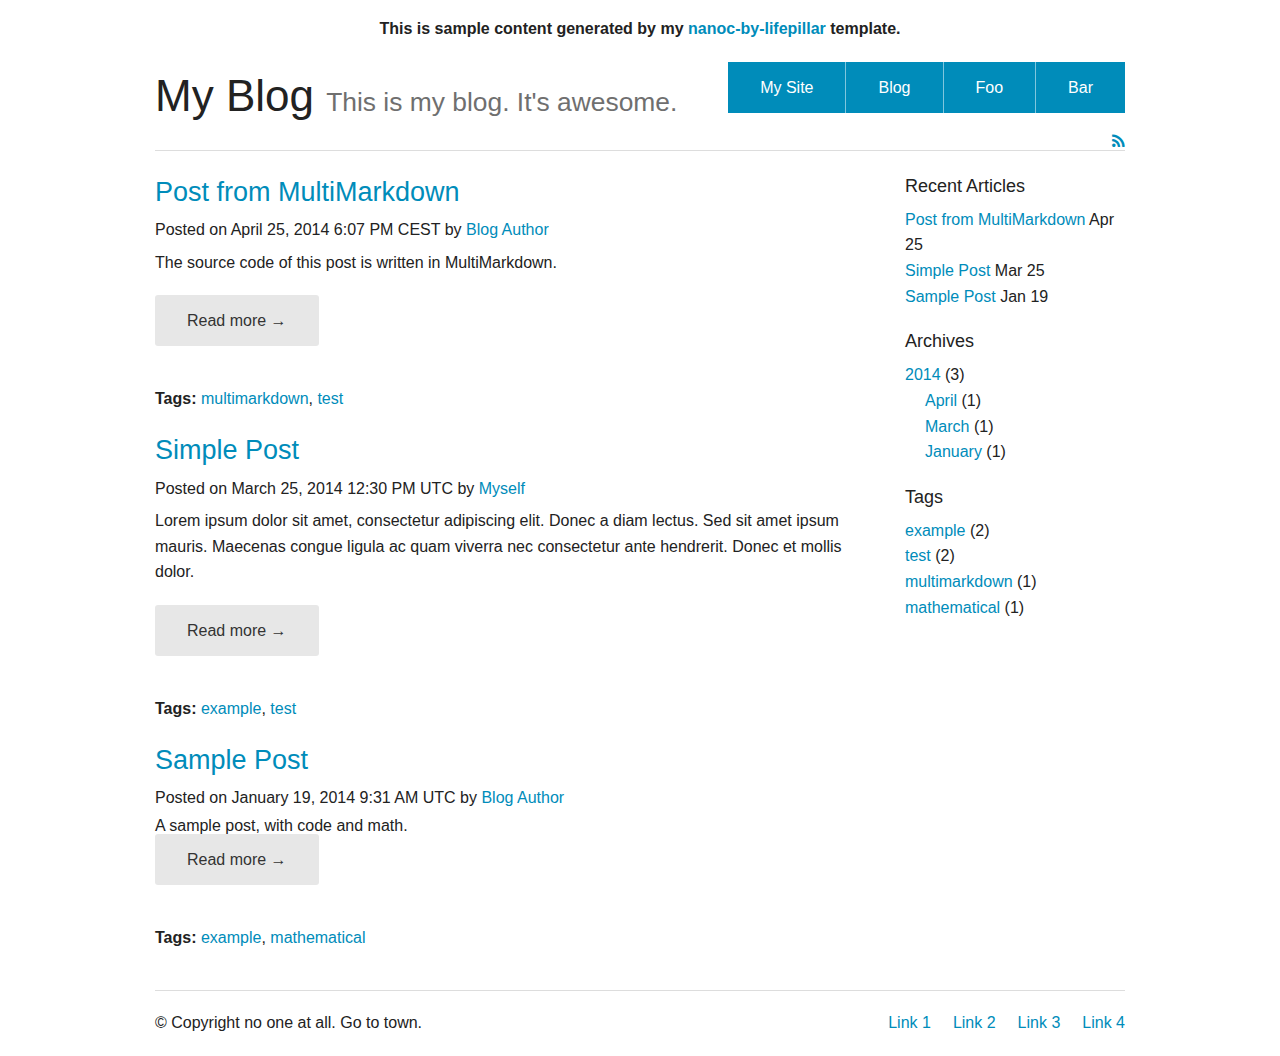
<file: blog/index.html>
<!DOCTYPE html>
<!--[if IE 9]><!DOCTYPE html PUBLIC "-//W3C//DTD HTML 4.0 Transitional//EN" "http://www.w3.org/TR/REC-html40/loose.dtd">
<html class="lt-ie10" lang="en"></html>
 <![endif]--><html class="no-js" lang="en">
<head>
<meta http-equiv="Content-Type" content="text/html; charset=UTF-8">
<meta charset="utf-8">
<meta name="viewport" content="width=device-width, initial-scale=1.0">
<meta name="generator" content="nanoc 3.6.7">
<title>My Site - My Blog</title>
<link rel="stylesheet" href="../css/main.css">
<script src="../javascripts/modernizr.js"></script><link href="../favicon.png" rel="icon" type="image/png">
</head>
<body>
    <div class="row">
  <div class="large-12 columns">
    <p style="text-align:center;padding-top:1em;font-weight:bold;">
      This is sample content generated by my
      <a href="https://github.com/lifepillar/nanoc-by-lifepillar">nanoc-by-lifepillar</a>
      template.
    </p>
  </div>
</div>
 <!-- Remove me! -->

    
    <!-- Nav Bar -->
<div class="row">
  <div class="large-12 columns">
    <div class="nav-bar right">
      <ul class="button-group">
<li><a href="../" class="button">My Site</a></li>
        
        <li><a href="." class="button">Blog</a></li>
        
        <li><a href="#" class="button">Foo</a></li>
        
        <li><a href="#" class="button">Bar</a></li>
        
      </ul>
</div>
    <h1>My Blog <small>This is my blog. It's awesome.</small>
</h1>
    <a class="right" href="feed.xml"><i class="fa fa-rss"></i></a>
    <hr>
</div>
</div>
<!-- End Nav -->

<!-- Main Blog Content -->
<div class="row">
  <div class="large-9 columns">
    
  <article><h3><a href="2014/04/25/multimarkdown-post/">Post from MultiMarkdown</a></h3>

  <h6>
  Posted on <time datetime="2014-04-25">April 25, 2014  6:07 PM CEST</time>
  by <a href="#">Blog Author</a>
</h6>


  <p>The source code of this post is written in MultiMarkdown.</p>



  <p class="readmore"><a class="secondary button radius" href="2014/04/25/multimarkdown-post/">Read more →</a></p>

  
  <p><strong>Tags:</strong> <a href="tags/multimarkdown" rel="tag">multimarkdown</a>, <a href="tags/test" rel="tag">test</a></p>


</article><article><h3><a href="2014/03/25/simple-post/">Simple Post</a></h3>

  <h6>
  Posted on <time datetime="2014-03-25">March 25, 2014 12:30 PM UTC</time>
  by <a href="mailto:github@lifepillar.com">Myself</a>
</h6>


  <p>Lorem ipsum dolor sit amet, consectetur adipiscing elit. Donec a diam lectus.
Sed sit amet ipsum mauris. Maecenas congue ligula ac quam viverra nec
consectetur ante hendrerit. Donec et mollis dolor.</p>



  <p class="readmore"><a class="secondary button radius" href="2014/03/25/simple-post/">Read more →</a></p>

  
  <p><strong>Tags:</strong> <a href="tags/example" rel="tag">example</a>, <a href="tags/test" rel="tag">test</a></p>


</article><article><h3><a href="2014/01/19/sample-post/">Sample Post</a></h3>

  <h6>
  Posted on <time datetime="2014-01-19">January 19, 2014  9:31 AM UTC</time>
  by <a href="#">Blog Author</a>
</h6>


  A sample post, with code and math.

  <p class="readmore"><a class="secondary button radius" href="2014/01/19/sample-post/">Read more →</a></p>

  
  <p><strong>Tags:</strong> <a href="tags/example" rel="tag">example</a>, <a href="tags/mathematical" rel="tag">mathematical</a></p>


</article>
</div>

  <aside class="large-3 columns"><h5>Recent Articles</h5>
<ul class="no-bullet">
<li>
<a href="2014/04/25/multimarkdown-post/">Post from MultiMarkdown</a> <span>Apr 25</span>
</li>
  
    <li>
<a href="2014/03/25/simple-post/">Simple Post</a> <span>Mar 25</span>
</li>
  
    <li>
<a href="2014/01/19/sample-post/">Sample Post</a> <span>Jan 19</span>
</li>
  
</ul>
<h5>Archives</h5>
<ul class="no-bullet">
<li>
<a href="archives/2014">2014</a> (3)
      <ul class="no-bullet">
<li>
<a href="archives/2014/Apr">April</a> (1)</li>
        
          <li>
<a href="archives/2014/Mar">March</a> (1)</li>
        
          <li>
<a href="archives/2014/Jan">January</a> (1)</li>
        
      </ul>
</li>
  
</ul>
<h5>Tags</h5>
<ul class="no-bullet">
<li>
<a href="tags/example/">example</a> (2)</li>
  
    <li>
<a href="tags/test/">test</a> (2)</li>
  
    <li>
<a href="tags/multimarkdown/">multimarkdown</a> (1)</li>
  
    <li>
<a href="tags/mathematical/">mathematical</a> (1)</li>
  
</ul></aside>
</div>
<!-- .row -->

<footer class="row"><div class="large-12 columns">
    <hr>
<div class="row">
      <div class="large-6 columns">
        <p>© Copyright no one at all. Go to town.</p>
      </div>
      <div class="large-6 columns">
        <ul class="inline-list right">
<li><a href="#">Link 1</a></li>
          
            <li><a href="#">Link 2</a></li>
          
            <li><a href="#">Link 3</a></li>
          
            <li><a href="#">Link 4</a></li>
          
        </ul>
</div>
    </div>
  </div>
</footer><script src="../javascripts/all.js"></script>
</body>
</html>
</file>
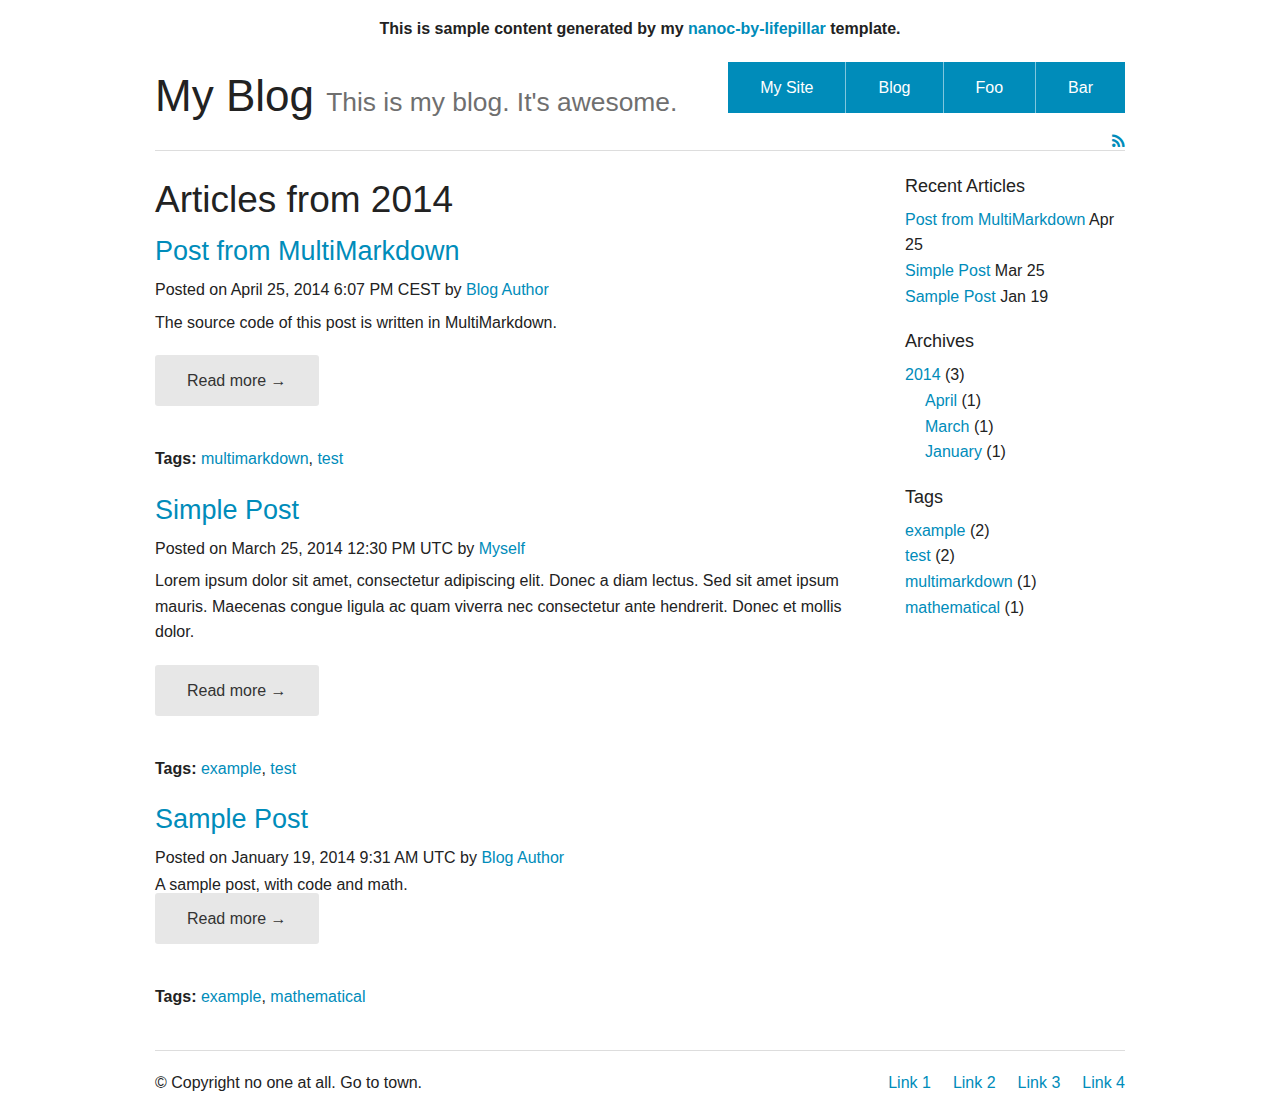
<file: blog/archives/2014/index.html>
<!DOCTYPE html>
<!--[if IE 9]><!DOCTYPE html PUBLIC "-//W3C//DTD HTML 4.0 Transitional//EN" "http://www.w3.org/TR/REC-html40/loose.dtd">
<html class="lt-ie10" lang="en"></html>
 <![endif]--><html class="no-js" lang="en">
<head>
<meta http-equiv="Content-Type" content="text/html; charset=UTF-8">
<meta charset="utf-8">
<meta name="viewport" content="width=device-width, initial-scale=1.0">
<meta name="generator" content="nanoc 3.6.7">
<title>My Site - Articles from 2014</title>
<link rel="stylesheet" href="../../../css/main.css">
<script src="../../../javascripts/modernizr.js"></script><link href="../../../favicon.png" rel="icon" type="image/png">
</head>
<body>
    <div class="row">
  <div class="large-12 columns">
    <p style="text-align:center;padding-top:1em;font-weight:bold;">
      This is sample content generated by my
      <a href="https://github.com/lifepillar/nanoc-by-lifepillar">nanoc-by-lifepillar</a>
      template.
    </p>
  </div>
</div>
 <!-- Remove me! -->

    
    <!-- Nav Bar -->
<div class="row">
  <div class="large-12 columns">
    <div class="nav-bar right">
      <ul class="button-group">
<li><a href="../../../" class="button">My Site</a></li>
        
        <li><a href="../.." class="button">Blog</a></li>
        
        <li><a href="#" class="button">Foo</a></li>
        
        <li><a href="#" class="button">Bar</a></li>
        
      </ul>
</div>
    <h1>My Blog <small>This is my blog. It's awesome.</small>
</h1>
    <a class="right" href="../../feed.xml"><i class="fa fa-rss"></i></a>
    <hr>
</div>
</div>
<!-- End Nav -->

<!-- Main Blog Content -->
<div class="row">
  <div class="large-9 columns">
    <h2>Articles from 2014</h2>


  <article><h3><a href="../../2014/04/25/multimarkdown-post/">Post from MultiMarkdown</a></h3>

  <h6>
  Posted on <time datetime="2014-04-25">April 25, 2014  6:07 PM CEST</time>
  by <a href="#">Blog Author</a>
</h6>


  <p>The source code of this post is written in MultiMarkdown.</p>



  <p class="readmore"><a class="secondary button radius" href="../../2014/04/25/multimarkdown-post/">Read more →</a></p>

  
  <p><strong>Tags:</strong> <a href="../../tags/multimarkdown" rel="tag">multimarkdown</a>, <a href="../../tags/test" rel="tag">test</a></p>


</article><article><h3><a href="../../2014/03/25/simple-post/">Simple Post</a></h3>

  <h6>
  Posted on <time datetime="2014-03-25">March 25, 2014 12:30 PM UTC</time>
  by <a href="mailto:github@lifepillar.com">Myself</a>
</h6>


  <p>Lorem ipsum dolor sit amet, consectetur adipiscing elit. Donec a diam lectus.
Sed sit amet ipsum mauris. Maecenas congue ligula ac quam viverra nec
consectetur ante hendrerit. Donec et mollis dolor.</p>



  <p class="readmore"><a class="secondary button radius" href="../../2014/03/25/simple-post/">Read more →</a></p>

  
  <p><strong>Tags:</strong> <a href="../../tags/example" rel="tag">example</a>, <a href="../../tags/test" rel="tag">test</a></p>


</article><article><h3><a href="../../2014/01/19/sample-post/">Sample Post</a></h3>

  <h6>
  Posted on <time datetime="2014-01-19">January 19, 2014  9:31 AM UTC</time>
  by <a href="#">Blog Author</a>
</h6>


  A sample post, with code and math.

  <p class="readmore"><a class="secondary button radius" href="../../2014/01/19/sample-post/">Read more →</a></p>

  
  <p><strong>Tags:</strong> <a href="../../tags/example" rel="tag">example</a>, <a href="../../tags/mathematical" rel="tag">mathematical</a></p>


</article>
</div>

  <aside class="large-3 columns"><h5>Recent Articles</h5>
<ul class="no-bullet">
<li>
<a href="../../2014/04/25/multimarkdown-post/">Post from MultiMarkdown</a> <span>Apr 25</span>
</li>
  
    <li>
<a href="../../2014/03/25/simple-post/">Simple Post</a> <span>Mar 25</span>
</li>
  
    <li>
<a href="../../2014/01/19/sample-post/">Sample Post</a> <span>Jan 19</span>
</li>
  
</ul>
<h5>Archives</h5>
<ul class="no-bullet">
<li>
<a href=".">2014</a> (3)
      <ul class="no-bullet">
<li>
<a href="Apr">April</a> (1)</li>
        
          <li>
<a href="Mar">March</a> (1)</li>
        
          <li>
<a href="Jan">January</a> (1)</li>
        
      </ul>
</li>
  
</ul>
<h5>Tags</h5>
<ul class="no-bullet">
<li>
<a href="../../tags/example/">example</a> (2)</li>
  
    <li>
<a href="../../tags/test/">test</a> (2)</li>
  
    <li>
<a href="../../tags/multimarkdown/">multimarkdown</a> (1)</li>
  
    <li>
<a href="../../tags/mathematical/">mathematical</a> (1)</li>
  
</ul></aside>
</div>
<!-- .row -->

<footer class="row"><div class="large-12 columns">
    <hr>
<div class="row">
      <div class="large-6 columns">
        <p>© Copyright no one at all. Go to town.</p>
      </div>
      <div class="large-6 columns">
        <ul class="inline-list right">
<li><a href="#">Link 1</a></li>
          
            <li><a href="#">Link 2</a></li>
          
            <li><a href="#">Link 3</a></li>
          
            <li><a href="#">Link 4</a></li>
          
        </ul>
</div>
    </div>
  </div>
</footer><script src="../../../javascripts/all.js"></script>
</body>
</html>
</file>
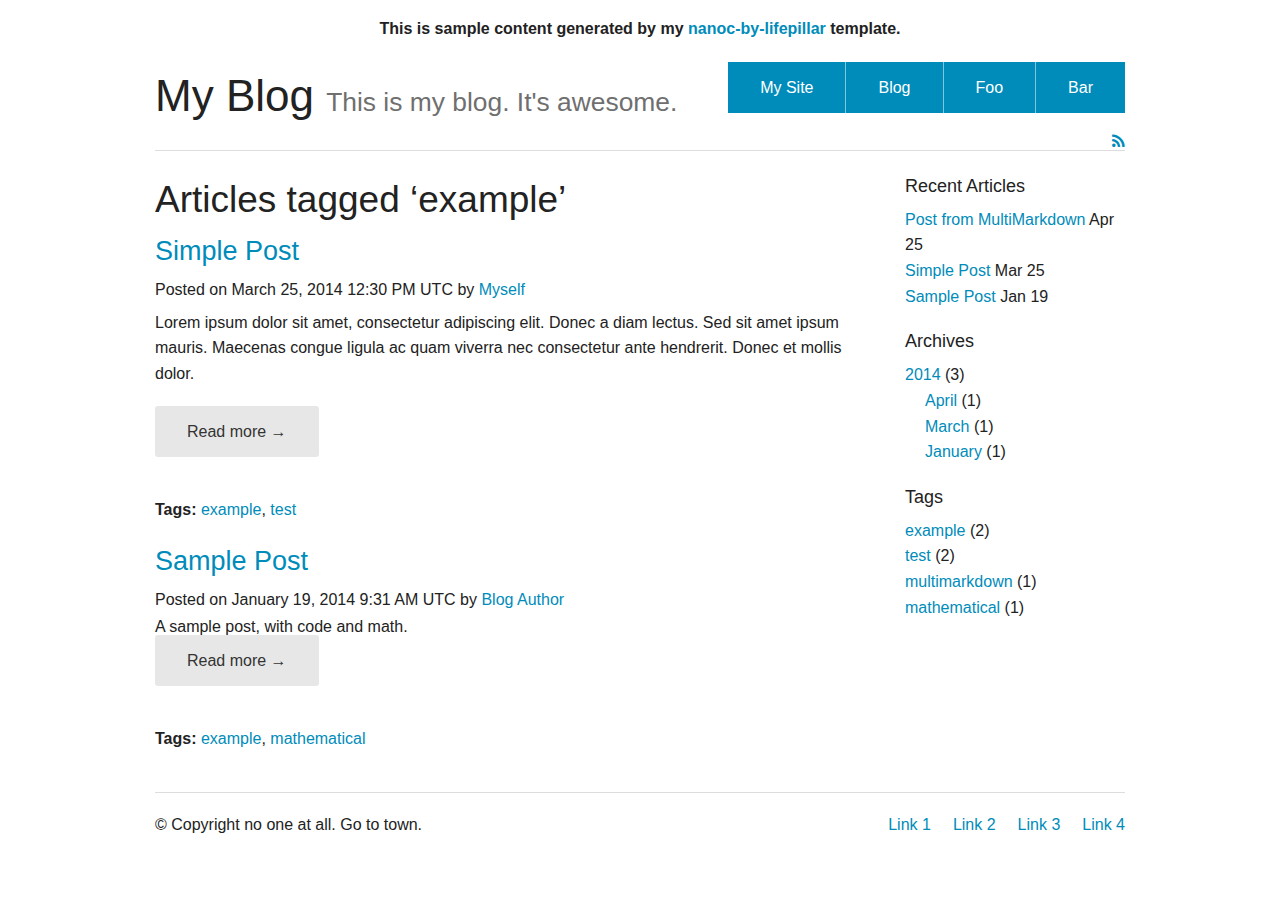
<file: blog/tags/example/index.html>
<!DOCTYPE html>
<!--[if IE 9]><!DOCTYPE html PUBLIC "-//W3C//DTD HTML 4.0 Transitional//EN" "http://www.w3.org/TR/REC-html40/loose.dtd">
<html class="lt-ie10" lang="en"></html>
 <![endif]--><html class="no-js" lang="en">
<head>
<meta http-equiv="Content-Type" content="text/html; charset=UTF-8">
<meta charset="utf-8">
<meta name="viewport" content="width=device-width, initial-scale=1.0">
<meta name="generator" content="nanoc 3.6.7">
<title>My Site - Articles tagged ‘example’</title>
<link rel="stylesheet" href="../../../css/main.css">
<script src="../../../javascripts/modernizr.js"></script><link href="../../../favicon.png" rel="icon" type="image/png">
</head>
<body>
    <div class="row">
  <div class="large-12 columns">
    <p style="text-align:center;padding-top:1em;font-weight:bold;">
      This is sample content generated by my
      <a href="https://github.com/lifepillar/nanoc-by-lifepillar">nanoc-by-lifepillar</a>
      template.
    </p>
  </div>
</div>
 <!-- Remove me! -->

    
    <!-- Nav Bar -->
<div class="row">
  <div class="large-12 columns">
    <div class="nav-bar right">
      <ul class="button-group">
<li><a href="../../../" class="button">My Site</a></li>
        
        <li><a href="../.." class="button">Blog</a></li>
        
        <li><a href="#" class="button">Foo</a></li>
        
        <li><a href="#" class="button">Bar</a></li>
        
      </ul>
</div>
    <h1>My Blog <small>This is my blog. It's awesome.</small>
</h1>
    <a class="right" href="../../feed.xml"><i class="fa fa-rss"></i></a>
    <hr>
</div>
</div>
<!-- End Nav -->

<!-- Main Blog Content -->
<div class="row">
  <div class="large-9 columns">
    <h2>Articles tagged ‘example’</h2>


  <article><h3><a href="../../2014/03/25/simple-post/">Simple Post</a></h3>

  <h6>
  Posted on <time datetime="2014-03-25">March 25, 2014 12:30 PM UTC</time>
  by <a href="mailto:github@lifepillar.com">Myself</a>
</h6>


  <p>Lorem ipsum dolor sit amet, consectetur adipiscing elit. Donec a diam lectus.
Sed sit amet ipsum mauris. Maecenas congue ligula ac quam viverra nec
consectetur ante hendrerit. Donec et mollis dolor.</p>



  <p class="readmore"><a class="secondary button radius" href="../../2014/03/25/simple-post/">Read more →</a></p>

  
  <p><strong>Tags:</strong> <a href="." rel="tag">example</a>, <a href="../test" rel="tag">test</a></p>


</article><article><h3><a href="../../2014/01/19/sample-post/">Sample Post</a></h3>

  <h6>
  Posted on <time datetime="2014-01-19">January 19, 2014  9:31 AM UTC</time>
  by <a href="#">Blog Author</a>
</h6>


  A sample post, with code and math.

  <p class="readmore"><a class="secondary button radius" href="../../2014/01/19/sample-post/">Read more →</a></p>

  
  <p><strong>Tags:</strong> <a href="." rel="tag">example</a>, <a href="../mathematical" rel="tag">mathematical</a></p>


</article>
</div>

  <aside class="large-3 columns"><h5>Recent Articles</h5>
<ul class="no-bullet">
<li>
<a href="../../2014/04/25/multimarkdown-post/">Post from MultiMarkdown</a> <span>Apr 25</span>
</li>
  
    <li>
<a href="../../2014/03/25/simple-post/">Simple Post</a> <span>Mar 25</span>
</li>
  
    <li>
<a href="../../2014/01/19/sample-post/">Sample Post</a> <span>Jan 19</span>
</li>
  
</ul>
<h5>Archives</h5>
<ul class="no-bullet">
<li>
<a href="../../archives/2014">2014</a> (3)
      <ul class="no-bullet">
<li>
<a href="../../archives/2014/Apr">April</a> (1)</li>
        
          <li>
<a href="../../archives/2014/Mar">March</a> (1)</li>
        
          <li>
<a href="../../archives/2014/Jan">January</a> (1)</li>
        
      </ul>
</li>
  
</ul>
<h5>Tags</h5>
<ul class="no-bullet">
<li>
<a href="./">example</a> (2)</li>
  
    <li>
<a href="../test/">test</a> (2)</li>
  
    <li>
<a href="../multimarkdown/">multimarkdown</a> (1)</li>
  
    <li>
<a href="../mathematical/">mathematical</a> (1)</li>
  
</ul></aside>
</div>
<!-- .row -->

<footer class="row"><div class="large-12 columns">
    <hr>
<div class="row">
      <div class="large-6 columns">
        <p>© Copyright no one at all. Go to town.</p>
      </div>
      <div class="large-6 columns">
        <ul class="inline-list right">
<li><a href="#">Link 1</a></li>
          
            <li><a href="#">Link 2</a></li>
          
            <li><a href="#">Link 3</a></li>
          
            <li><a href="#">Link 4</a></li>
          
        </ul>
</div>
    </div>
  </div>
</footer><script src="../../../javascripts/all.js"></script>
</body>
</html>
</file>
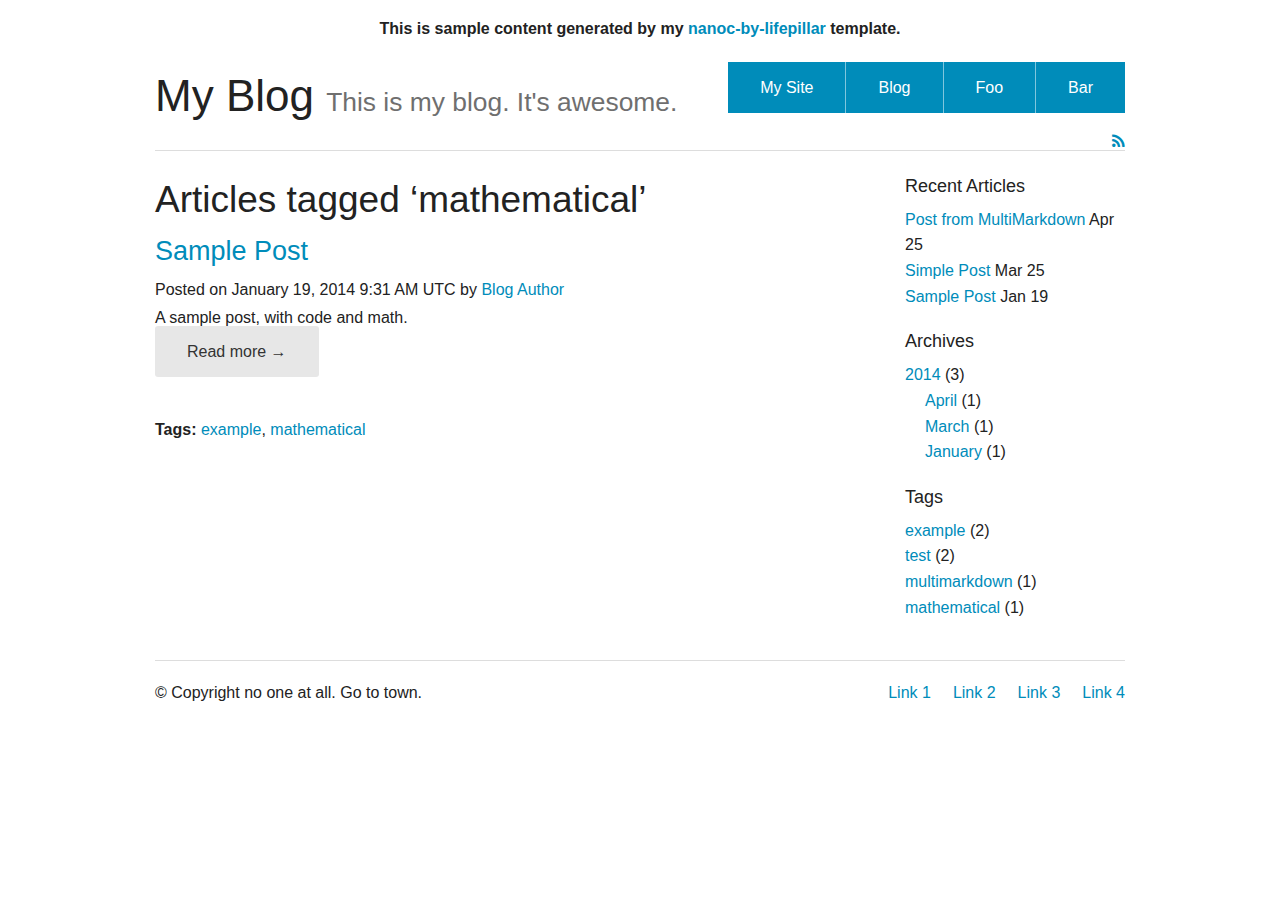
<file: blog/tags/mathematical/index.html>
<!DOCTYPE html>
<!--[if IE 9]><!DOCTYPE html PUBLIC "-//W3C//DTD HTML 4.0 Transitional//EN" "http://www.w3.org/TR/REC-html40/loose.dtd">
<html class="lt-ie10" lang="en"></html>
 <![endif]--><html class="no-js" lang="en">
<head>
<meta http-equiv="Content-Type" content="text/html; charset=UTF-8">
<meta charset="utf-8">
<meta name="viewport" content="width=device-width, initial-scale=1.0">
<meta name="generator" content="nanoc 3.6.7">
<title>My Site - Articles tagged ‘mathematical’</title>
<link rel="stylesheet" href="../../../css/main.css">
<script src="../../../javascripts/modernizr.js"></script><link href="../../../favicon.png" rel="icon" type="image/png">
</head>
<body>
    <div class="row">
  <div class="large-12 columns">
    <p style="text-align:center;padding-top:1em;font-weight:bold;">
      This is sample content generated by my
      <a href="https://github.com/lifepillar/nanoc-by-lifepillar">nanoc-by-lifepillar</a>
      template.
    </p>
  </div>
</div>
 <!-- Remove me! -->

    
    <!-- Nav Bar -->
<div class="row">
  <div class="large-12 columns">
    <div class="nav-bar right">
      <ul class="button-group">
<li><a href="../../../" class="button">My Site</a></li>
        
        <li><a href="../.." class="button">Blog</a></li>
        
        <li><a href="#" class="button">Foo</a></li>
        
        <li><a href="#" class="button">Bar</a></li>
        
      </ul>
</div>
    <h1>My Blog <small>This is my blog. It's awesome.</small>
</h1>
    <a class="right" href="../../feed.xml"><i class="fa fa-rss"></i></a>
    <hr>
</div>
</div>
<!-- End Nav -->

<!-- Main Blog Content -->
<div class="row">
  <div class="large-9 columns">
    <h2>Articles tagged ‘mathematical’</h2>


  <article><h3><a href="../../2014/01/19/sample-post/">Sample Post</a></h3>

  <h6>
  Posted on <time datetime="2014-01-19">January 19, 2014  9:31 AM UTC</time>
  by <a href="#">Blog Author</a>
</h6>


  A sample post, with code and math.

  <p class="readmore"><a class="secondary button radius" href="../../2014/01/19/sample-post/">Read more →</a></p>

  
  <p><strong>Tags:</strong> <a href="../example" rel="tag">example</a>, <a href="." rel="tag">mathematical</a></p>


</article>
</div>

  <aside class="large-3 columns"><h5>Recent Articles</h5>
<ul class="no-bullet">
<li>
<a href="../../2014/04/25/multimarkdown-post/">Post from MultiMarkdown</a> <span>Apr 25</span>
</li>
  
    <li>
<a href="../../2014/03/25/simple-post/">Simple Post</a> <span>Mar 25</span>
</li>
  
    <li>
<a href="../../2014/01/19/sample-post/">Sample Post</a> <span>Jan 19</span>
</li>
  
</ul>
<h5>Archives</h5>
<ul class="no-bullet">
<li>
<a href="../../archives/2014">2014</a> (3)
      <ul class="no-bullet">
<li>
<a href="../../archives/2014/Apr">April</a> (1)</li>
        
          <li>
<a href="../../archives/2014/Mar">March</a> (1)</li>
        
          <li>
<a href="../../archives/2014/Jan">January</a> (1)</li>
        
      </ul>
</li>
  
</ul>
<h5>Tags</h5>
<ul class="no-bullet">
<li>
<a href="../example/">example</a> (2)</li>
  
    <li>
<a href="../test/">test</a> (2)</li>
  
    <li>
<a href="../multimarkdown/">multimarkdown</a> (1)</li>
  
    <li>
<a href="./">mathematical</a> (1)</li>
  
</ul></aside>
</div>
<!-- .row -->

<footer class="row"><div class="large-12 columns">
    <hr>
<div class="row">
      <div class="large-6 columns">
        <p>© Copyright no one at all. Go to town.</p>
      </div>
      <div class="large-6 columns">
        <ul class="inline-list right">
<li><a href="#">Link 1</a></li>
          
            <li><a href="#">Link 2</a></li>
          
            <li><a href="#">Link 3</a></li>
          
            <li><a href="#">Link 4</a></li>
          
        </ul>
</div>
    </div>
  </div>
</footer><script src="../../../javascripts/all.js"></script>
</body>
</html>
</file>
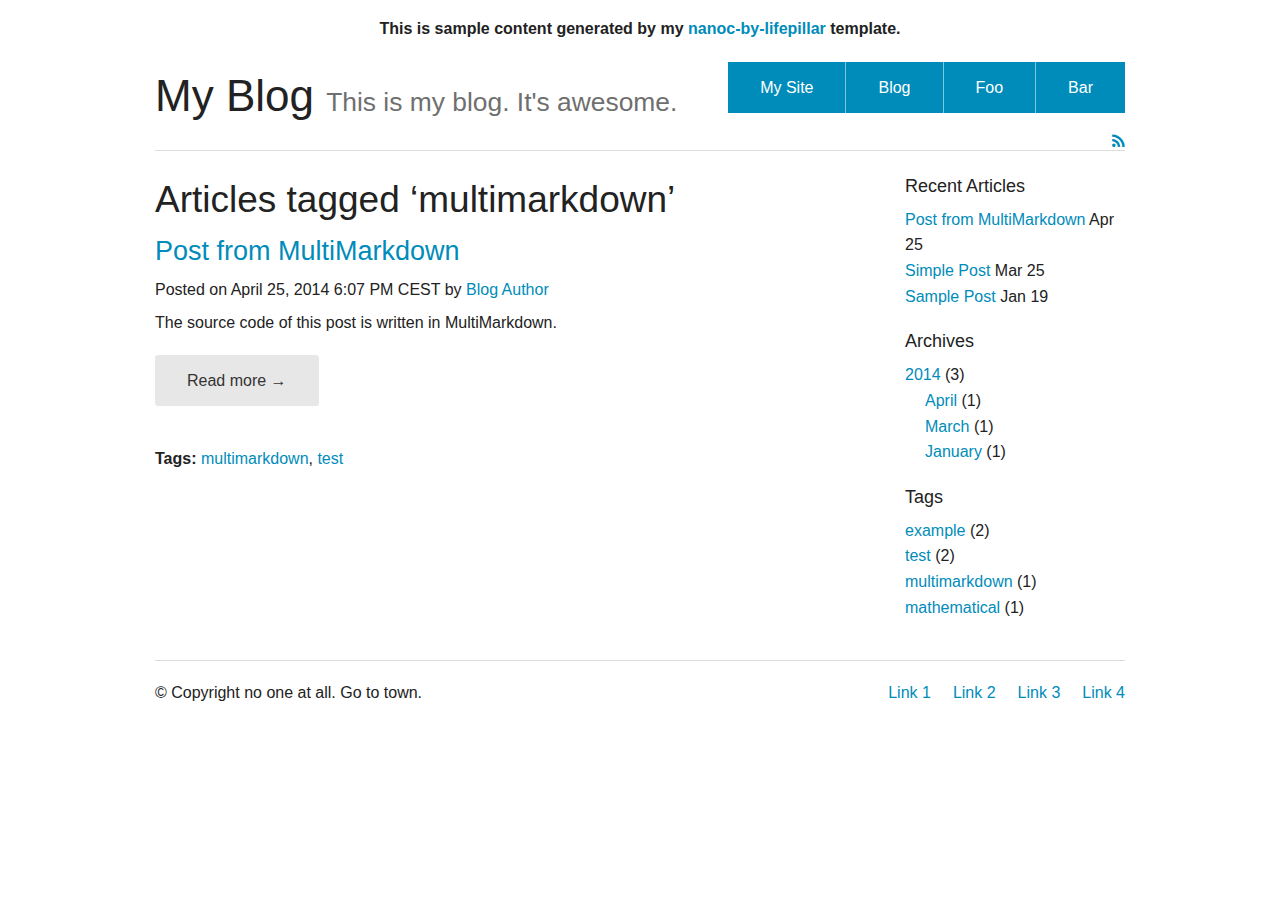
<file: blog/tags/multimarkdown/index.html>
<!DOCTYPE html>
<!--[if IE 9]><!DOCTYPE html PUBLIC "-//W3C//DTD HTML 4.0 Transitional//EN" "http://www.w3.org/TR/REC-html40/loose.dtd">
<html class="lt-ie10" lang="en"></html>
 <![endif]--><html class="no-js" lang="en">
<head>
<meta http-equiv="Content-Type" content="text/html; charset=UTF-8">
<meta charset="utf-8">
<meta name="viewport" content="width=device-width, initial-scale=1.0">
<meta name="generator" content="nanoc 3.6.7">
<title>My Site - Articles tagged ‘multimarkdown’</title>
<link rel="stylesheet" href="../../../css/main.css">
<script src="../../../javascripts/modernizr.js"></script><link href="../../../favicon.png" rel="icon" type="image/png">
</head>
<body>
    <div class="row">
  <div class="large-12 columns">
    <p style="text-align:center;padding-top:1em;font-weight:bold;">
      This is sample content generated by my
      <a href="https://github.com/lifepillar/nanoc-by-lifepillar">nanoc-by-lifepillar</a>
      template.
    </p>
  </div>
</div>
 <!-- Remove me! -->

    
    <!-- Nav Bar -->
<div class="row">
  <div class="large-12 columns">
    <div class="nav-bar right">
      <ul class="button-group">
<li><a href="../../../" class="button">My Site</a></li>
        
        <li><a href="../.." class="button">Blog</a></li>
        
        <li><a href="#" class="button">Foo</a></li>
        
        <li><a href="#" class="button">Bar</a></li>
        
      </ul>
</div>
    <h1>My Blog <small>This is my blog. It's awesome.</small>
</h1>
    <a class="right" href="../../feed.xml"><i class="fa fa-rss"></i></a>
    <hr>
</div>
</div>
<!-- End Nav -->

<!-- Main Blog Content -->
<div class="row">
  <div class="large-9 columns">
    <h2>Articles tagged ‘multimarkdown’</h2>


  <article><h3><a href="../../2014/04/25/multimarkdown-post/">Post from MultiMarkdown</a></h3>

  <h6>
  Posted on <time datetime="2014-04-25">April 25, 2014  6:07 PM CEST</time>
  by <a href="#">Blog Author</a>
</h6>


  <p>The source code of this post is written in MultiMarkdown.</p>



  <p class="readmore"><a class="secondary button radius" href="../../2014/04/25/multimarkdown-post/">Read more →</a></p>

  
  <p><strong>Tags:</strong> <a href="." rel="tag">multimarkdown</a>, <a href="../test" rel="tag">test</a></p>


</article>
</div>

  <aside class="large-3 columns"><h5>Recent Articles</h5>
<ul class="no-bullet">
<li>
<a href="../../2014/04/25/multimarkdown-post/">Post from MultiMarkdown</a> <span>Apr 25</span>
</li>
  
    <li>
<a href="../../2014/03/25/simple-post/">Simple Post</a> <span>Mar 25</span>
</li>
  
    <li>
<a href="../../2014/01/19/sample-post/">Sample Post</a> <span>Jan 19</span>
</li>
  
</ul>
<h5>Archives</h5>
<ul class="no-bullet">
<li>
<a href="../../archives/2014">2014</a> (3)
      <ul class="no-bullet">
<li>
<a href="../../archives/2014/Apr">April</a> (1)</li>
        
          <li>
<a href="../../archives/2014/Mar">March</a> (1)</li>
        
          <li>
<a href="../../archives/2014/Jan">January</a> (1)</li>
        
      </ul>
</li>
  
</ul>
<h5>Tags</h5>
<ul class="no-bullet">
<li>
<a href="../example/">example</a> (2)</li>
  
    <li>
<a href="../test/">test</a> (2)</li>
  
    <li>
<a href="./">multimarkdown</a> (1)</li>
  
    <li>
<a href="../mathematical/">mathematical</a> (1)</li>
  
</ul></aside>
</div>
<!-- .row -->

<footer class="row"><div class="large-12 columns">
    <hr>
<div class="row">
      <div class="large-6 columns">
        <p>© Copyright no one at all. Go to town.</p>
      </div>
      <div class="large-6 columns">
        <ul class="inline-list right">
<li><a href="#">Link 1</a></li>
          
            <li><a href="#">Link 2</a></li>
          
            <li><a href="#">Link 3</a></li>
          
            <li><a href="#">Link 4</a></li>
          
        </ul>
</div>
    </div>
  </div>
</footer><script src="../../../javascripts/all.js"></script>
</body>
</html>
</file>
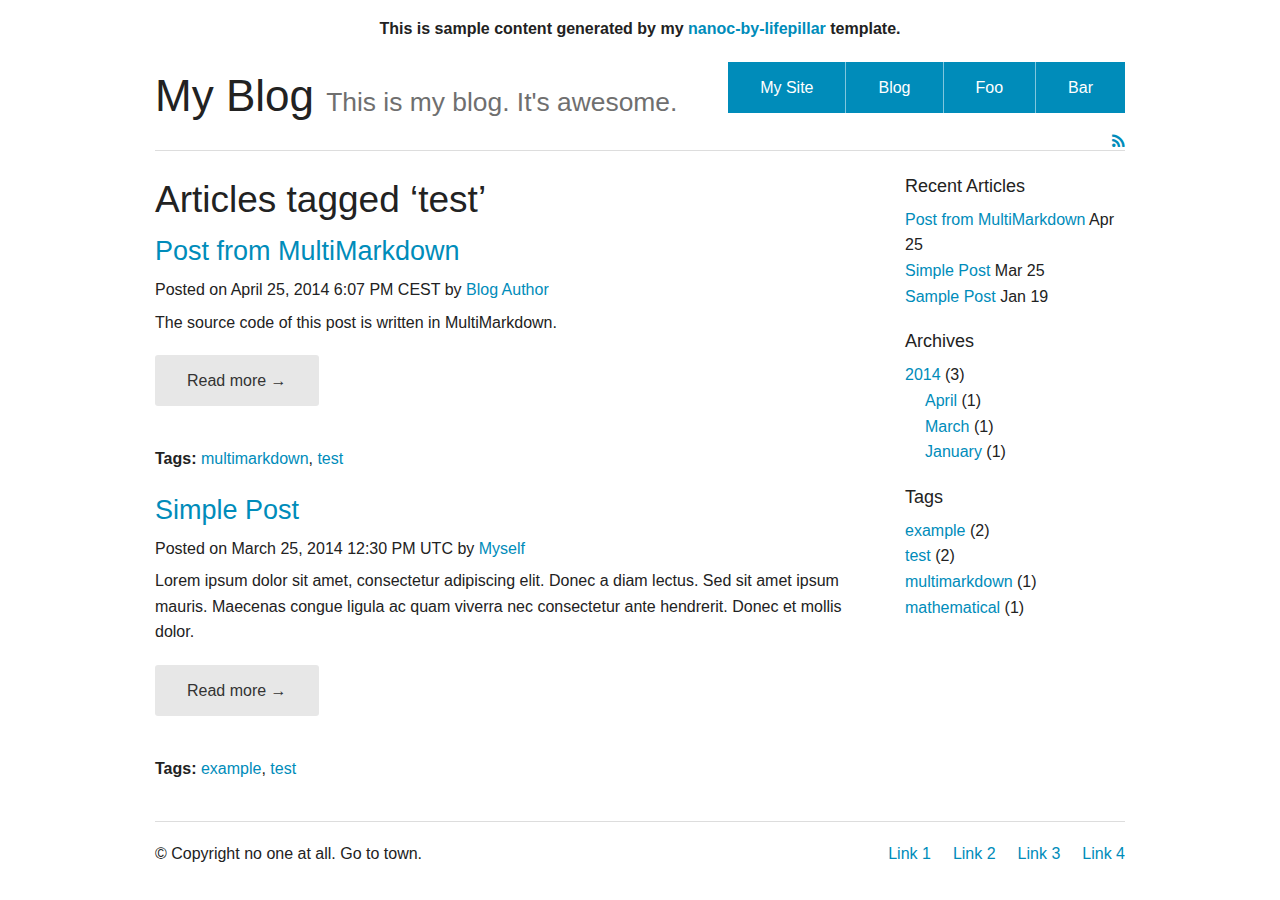
<file: blog/tags/test/index.html>
<!DOCTYPE html>
<!--[if IE 9]><!DOCTYPE html PUBLIC "-//W3C//DTD HTML 4.0 Transitional//EN" "http://www.w3.org/TR/REC-html40/loose.dtd">
<html class="lt-ie10" lang="en"></html>
 <![endif]--><html class="no-js" lang="en">
<head>
<meta http-equiv="Content-Type" content="text/html; charset=UTF-8">
<meta charset="utf-8">
<meta name="viewport" content="width=device-width, initial-scale=1.0">
<meta name="generator" content="nanoc 3.6.7">
<title>My Site - Articles tagged ‘test’</title>
<link rel="stylesheet" href="../../../css/main.css">
<script src="../../../javascripts/modernizr.js"></script><link href="../../../favicon.png" rel="icon" type="image/png">
</head>
<body>
    <div class="row">
  <div class="large-12 columns">
    <p style="text-align:center;padding-top:1em;font-weight:bold;">
      This is sample content generated by my
      <a href="https://github.com/lifepillar/nanoc-by-lifepillar">nanoc-by-lifepillar</a>
      template.
    </p>
  </div>
</div>
 <!-- Remove me! -->

    
    <!-- Nav Bar -->
<div class="row">
  <div class="large-12 columns">
    <div class="nav-bar right">
      <ul class="button-group">
<li><a href="../../../" class="button">My Site</a></li>
        
        <li><a href="../.." class="button">Blog</a></li>
        
        <li><a href="#" class="button">Foo</a></li>
        
        <li><a href="#" class="button">Bar</a></li>
        
      </ul>
</div>
    <h1>My Blog <small>This is my blog. It's awesome.</small>
</h1>
    <a class="right" href="../../feed.xml"><i class="fa fa-rss"></i></a>
    <hr>
</div>
</div>
<!-- End Nav -->

<!-- Main Blog Content -->
<div class="row">
  <div class="large-9 columns">
    <h2>Articles tagged ‘test’</h2>


  <article><h3><a href="../../2014/04/25/multimarkdown-post/">Post from MultiMarkdown</a></h3>

  <h6>
  Posted on <time datetime="2014-04-25">April 25, 2014  6:07 PM CEST</time>
  by <a href="#">Blog Author</a>
</h6>


  <p>The source code of this post is written in MultiMarkdown.</p>



  <p class="readmore"><a class="secondary button radius" href="../../2014/04/25/multimarkdown-post/">Read more →</a></p>

  
  <p><strong>Tags:</strong> <a href="../multimarkdown" rel="tag">multimarkdown</a>, <a href="." rel="tag">test</a></p>


</article><article><h3><a href="../../2014/03/25/simple-post/">Simple Post</a></h3>

  <h6>
  Posted on <time datetime="2014-03-25">March 25, 2014 12:30 PM UTC</time>
  by <a href="mailto:github@lifepillar.com">Myself</a>
</h6>


  <p>Lorem ipsum dolor sit amet, consectetur adipiscing elit. Donec a diam lectus.
Sed sit amet ipsum mauris. Maecenas congue ligula ac quam viverra nec
consectetur ante hendrerit. Donec et mollis dolor.</p>



  <p class="readmore"><a class="secondary button radius" href="../../2014/03/25/simple-post/">Read more →</a></p>

  
  <p><strong>Tags:</strong> <a href="../example" rel="tag">example</a>, <a href="." rel="tag">test</a></p>


</article>
</div>

  <aside class="large-3 columns"><h5>Recent Articles</h5>
<ul class="no-bullet">
<li>
<a href="../../2014/04/25/multimarkdown-post/">Post from MultiMarkdown</a> <span>Apr 25</span>
</li>
  
    <li>
<a href="../../2014/03/25/simple-post/">Simple Post</a> <span>Mar 25</span>
</li>
  
    <li>
<a href="../../2014/01/19/sample-post/">Sample Post</a> <span>Jan 19</span>
</li>
  
</ul>
<h5>Archives</h5>
<ul class="no-bullet">
<li>
<a href="../../archives/2014">2014</a> (3)
      <ul class="no-bullet">
<li>
<a href="../../archives/2014/Apr">April</a> (1)</li>
        
          <li>
<a href="../../archives/2014/Mar">March</a> (1)</li>
        
          <li>
<a href="../../archives/2014/Jan">January</a> (1)</li>
        
      </ul>
</li>
  
</ul>
<h5>Tags</h5>
<ul class="no-bullet">
<li>
<a href="../example/">example</a> (2)</li>
  
    <li>
<a href="./">test</a> (2)</li>
  
    <li>
<a href="../multimarkdown/">multimarkdown</a> (1)</li>
  
    <li>
<a href="../mathematical/">mathematical</a> (1)</li>
  
</ul></aside>
</div>
<!-- .row -->

<footer class="row"><div class="large-12 columns">
    <hr>
<div class="row">
      <div class="large-6 columns">
        <p>© Copyright no one at all. Go to town.</p>
      </div>
      <div class="large-6 columns">
        <ul class="inline-list right">
<li><a href="#">Link 1</a></li>
          
            <li><a href="#">Link 2</a></li>
          
            <li><a href="#">Link 3</a></li>
          
            <li><a href="#">Link 4</a></li>
          
        </ul>
</div>
    </div>
  </div>
</footer><script src="../../../javascripts/all.js"></script>
</body>
</html>
</file>
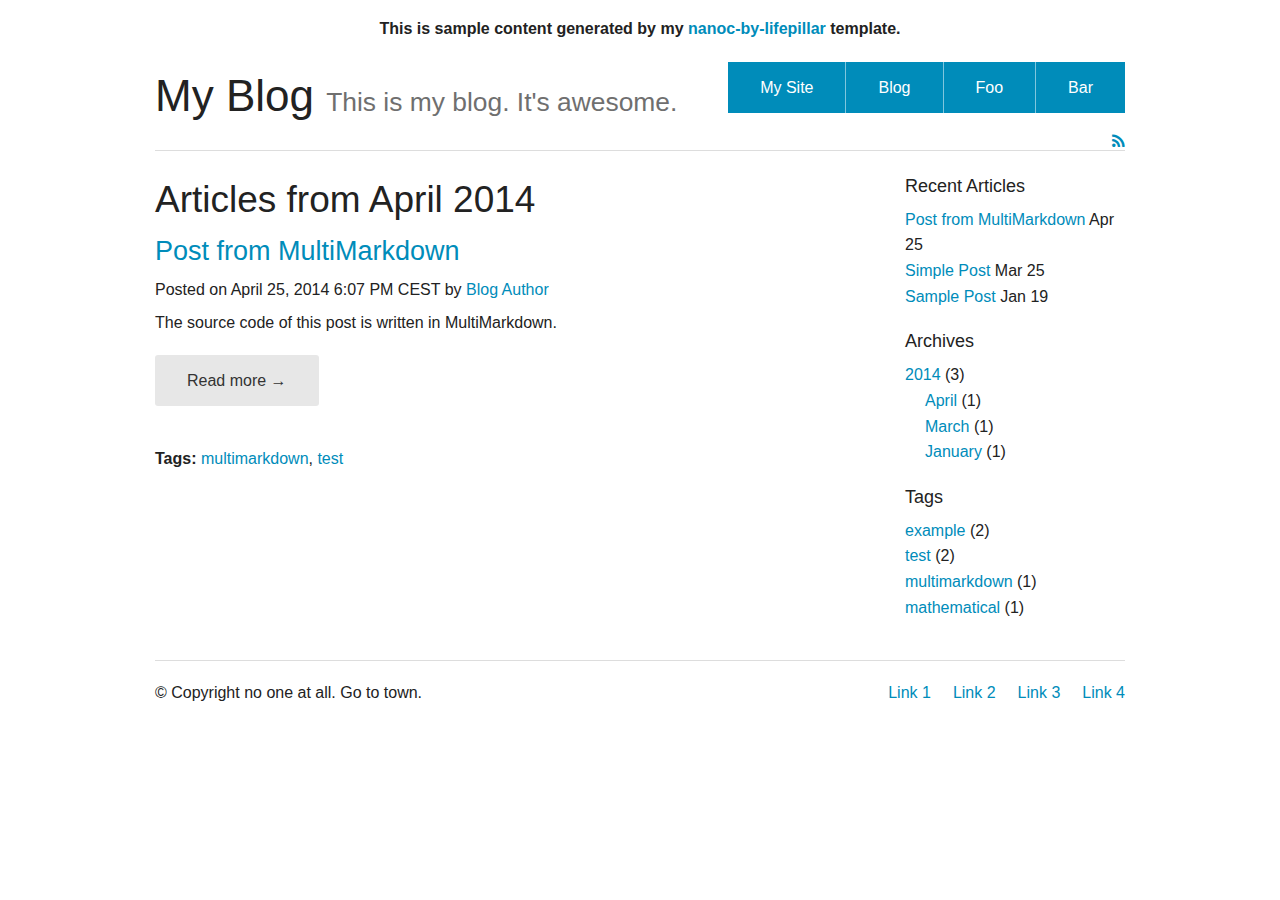
<file: blog/archives/2014/Apr/index.html>
<!DOCTYPE html>
<!--[if IE 9]><!DOCTYPE html PUBLIC "-//W3C//DTD HTML 4.0 Transitional//EN" "http://www.w3.org/TR/REC-html40/loose.dtd">
<html class="lt-ie10" lang="en"></html>
 <![endif]--><html class="no-js" lang="en">
<head>
<meta http-equiv="Content-Type" content="text/html; charset=UTF-8">
<meta charset="utf-8">
<meta name="viewport" content="width=device-width, initial-scale=1.0">
<meta name="generator" content="nanoc 3.6.7">
<title>My Site - Articles from April 2014</title>
<link rel="stylesheet" href="../../../../css/main.css">
<script src="../../../../javascripts/modernizr.js"></script><link href="../../../../favicon.png" rel="icon" type="image/png">
</head>
<body>
    <div class="row">
  <div class="large-12 columns">
    <p style="text-align:center;padding-top:1em;font-weight:bold;">
      This is sample content generated by my
      <a href="https://github.com/lifepillar/nanoc-by-lifepillar">nanoc-by-lifepillar</a>
      template.
    </p>
  </div>
</div>
 <!-- Remove me! -->

    
    <!-- Nav Bar -->
<div class="row">
  <div class="large-12 columns">
    <div class="nav-bar right">
      <ul class="button-group">
<li><a href="../../../../" class="button">My Site</a></li>
        
        <li><a href="../../.." class="button">Blog</a></li>
        
        <li><a href="#" class="button">Foo</a></li>
        
        <li><a href="#" class="button">Bar</a></li>
        
      </ul>
</div>
    <h1>My Blog <small>This is my blog. It's awesome.</small>
</h1>
    <a class="right" href="../../../feed.xml"><i class="fa fa-rss"></i></a>
    <hr>
</div>
</div>
<!-- End Nav -->

<!-- Main Blog Content -->
<div class="row">
  <div class="large-9 columns">
    <h2>Articles from April 2014</h2>


  <article><h3><a href="../../../2014/04/25/multimarkdown-post/">Post from MultiMarkdown</a></h3>

  <h6>
  Posted on <time datetime="2014-04-25">April 25, 2014  6:07 PM CEST</time>
  by <a href="#">Blog Author</a>
</h6>


  <p>The source code of this post is written in MultiMarkdown.</p>



  <p class="readmore"><a class="secondary button radius" href="../../../2014/04/25/multimarkdown-post/">Read more →</a></p>

  
  <p><strong>Tags:</strong> <a href="../../../tags/multimarkdown" rel="tag">multimarkdown</a>, <a href="../../../tags/test" rel="tag">test</a></p>


</article>
</div>

  <aside class="large-3 columns"><h5>Recent Articles</h5>
<ul class="no-bullet">
<li>
<a href="../../../2014/04/25/multimarkdown-post/">Post from MultiMarkdown</a> <span>Apr 25</span>
</li>
  
    <li>
<a href="../../../2014/03/25/simple-post/">Simple Post</a> <span>Mar 25</span>
</li>
  
    <li>
<a href="../../../2014/01/19/sample-post/">Sample Post</a> <span>Jan 19</span>
</li>
  
</ul>
<h5>Archives</h5>
<ul class="no-bullet">
<li>
<a href="..">2014</a> (3)
      <ul class="no-bullet">
<li>
<a href=".">April</a> (1)</li>
        
          <li>
<a href="../Mar">March</a> (1)</li>
        
          <li>
<a href="../Jan">January</a> (1)</li>
        
      </ul>
</li>
  
</ul>
<h5>Tags</h5>
<ul class="no-bullet">
<li>
<a href="../../../tags/example/">example</a> (2)</li>
  
    <li>
<a href="../../../tags/test/">test</a> (2)</li>
  
    <li>
<a href="../../../tags/multimarkdown/">multimarkdown</a> (1)</li>
  
    <li>
<a href="../../../tags/mathematical/">mathematical</a> (1)</li>
  
</ul></aside>
</div>
<!-- .row -->

<footer class="row"><div class="large-12 columns">
    <hr>
<div class="row">
      <div class="large-6 columns">
        <p>© Copyright no one at all. Go to town.</p>
      </div>
      <div class="large-6 columns">
        <ul class="inline-list right">
<li><a href="#">Link 1</a></li>
          
            <li><a href="#">Link 2</a></li>
          
            <li><a href="#">Link 3</a></li>
          
            <li><a href="#">Link 4</a></li>
          
        </ul>
</div>
    </div>
  </div>
</footer><script src="../../../../javascripts/all.js"></script>
</body>
</html>
</file>
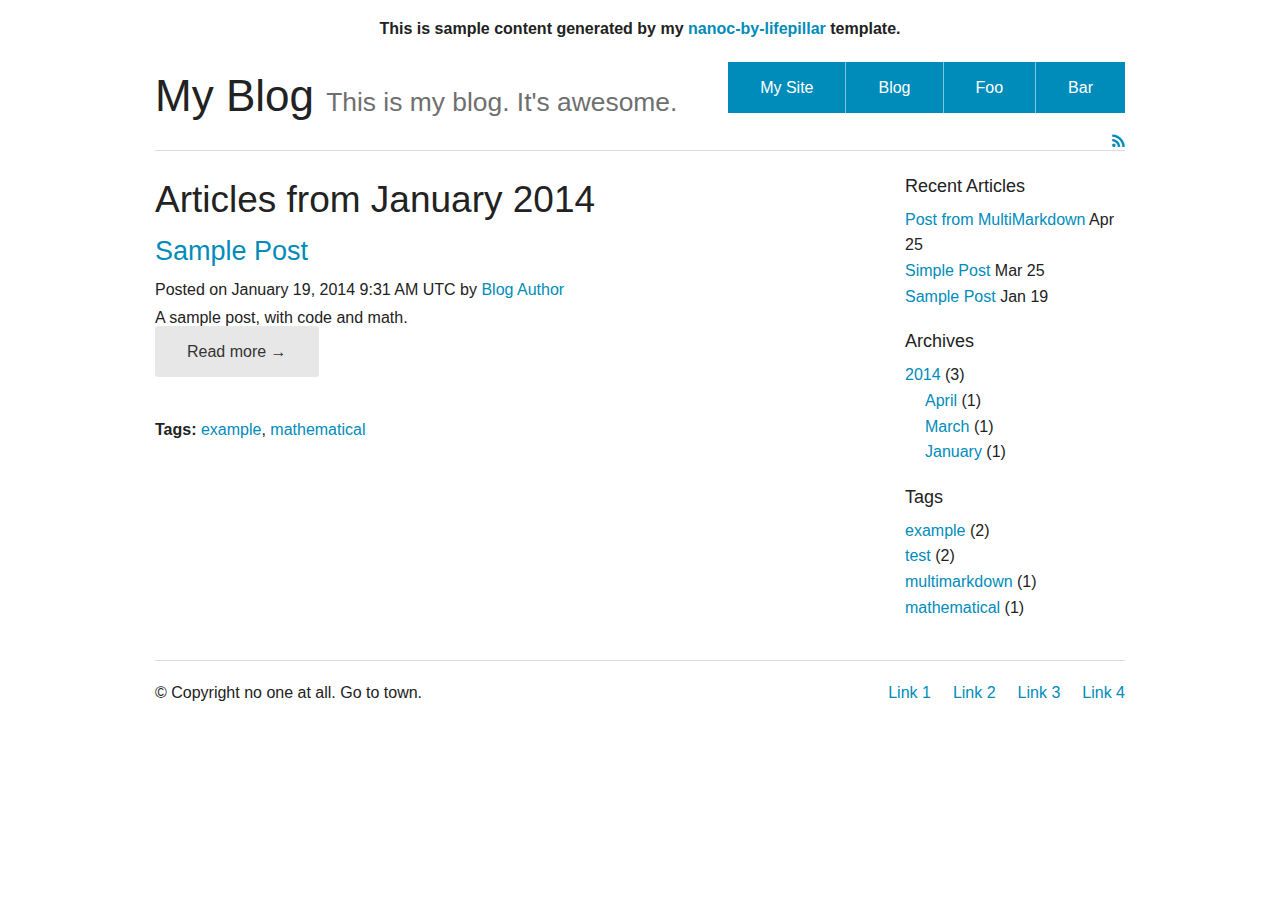
<file: blog/archives/2014/Jan/index.html>
<!DOCTYPE html>
<!--[if IE 9]><!DOCTYPE html PUBLIC "-//W3C//DTD HTML 4.0 Transitional//EN" "http://www.w3.org/TR/REC-html40/loose.dtd">
<html class="lt-ie10" lang="en"></html>
 <![endif]--><html class="no-js" lang="en">
<head>
<meta http-equiv="Content-Type" content="text/html; charset=UTF-8">
<meta charset="utf-8">
<meta name="viewport" content="width=device-width, initial-scale=1.0">
<meta name="generator" content="nanoc 3.6.7">
<title>My Site - Articles from January 2014</title>
<link rel="stylesheet" href="../../../../css/main.css">
<script src="../../../../javascripts/modernizr.js"></script><link href="../../../../favicon.png" rel="icon" type="image/png">
</head>
<body>
    <div class="row">
  <div class="large-12 columns">
    <p style="text-align:center;padding-top:1em;font-weight:bold;">
      This is sample content generated by my
      <a href="https://github.com/lifepillar/nanoc-by-lifepillar">nanoc-by-lifepillar</a>
      template.
    </p>
  </div>
</div>
 <!-- Remove me! -->

    
    <!-- Nav Bar -->
<div class="row">
  <div class="large-12 columns">
    <div class="nav-bar right">
      <ul class="button-group">
<li><a href="../../../../" class="button">My Site</a></li>
        
        <li><a href="../../.." class="button">Blog</a></li>
        
        <li><a href="#" class="button">Foo</a></li>
        
        <li><a href="#" class="button">Bar</a></li>
        
      </ul>
</div>
    <h1>My Blog <small>This is my blog. It's awesome.</small>
</h1>
    <a class="right" href="../../../feed.xml"><i class="fa fa-rss"></i></a>
    <hr>
</div>
</div>
<!-- End Nav -->

<!-- Main Blog Content -->
<div class="row">
  <div class="large-9 columns">
    <h2>Articles from January 2014</h2>


  <article><h3><a href="../../../2014/01/19/sample-post/">Sample Post</a></h3>

  <h6>
  Posted on <time datetime="2014-01-19">January 19, 2014  9:31 AM UTC</time>
  by <a href="#">Blog Author</a>
</h6>


  A sample post, with code and math.

  <p class="readmore"><a class="secondary button radius" href="../../../2014/01/19/sample-post/">Read more →</a></p>

  
  <p><strong>Tags:</strong> <a href="../../../tags/example" rel="tag">example</a>, <a href="../../../tags/mathematical" rel="tag">mathematical</a></p>


</article>
</div>

  <aside class="large-3 columns"><h5>Recent Articles</h5>
<ul class="no-bullet">
<li>
<a href="../../../2014/04/25/multimarkdown-post/">Post from MultiMarkdown</a> <span>Apr 25</span>
</li>
  
    <li>
<a href="../../../2014/03/25/simple-post/">Simple Post</a> <span>Mar 25</span>
</li>
  
    <li>
<a href="../../../2014/01/19/sample-post/">Sample Post</a> <span>Jan 19</span>
</li>
  
</ul>
<h5>Archives</h5>
<ul class="no-bullet">
<li>
<a href="..">2014</a> (3)
      <ul class="no-bullet">
<li>
<a href="../Apr">April</a> (1)</li>
        
          <li>
<a href="../Mar">March</a> (1)</li>
        
          <li>
<a href=".">January</a> (1)</li>
        
      </ul>
</li>
  
</ul>
<h5>Tags</h5>
<ul class="no-bullet">
<li>
<a href="../../../tags/example/">example</a> (2)</li>
  
    <li>
<a href="../../../tags/test/">test</a> (2)</li>
  
    <li>
<a href="../../../tags/multimarkdown/">multimarkdown</a> (1)</li>
  
    <li>
<a href="../../../tags/mathematical/">mathematical</a> (1)</li>
  
</ul></aside>
</div>
<!-- .row -->

<footer class="row"><div class="large-12 columns">
    <hr>
<div class="row">
      <div class="large-6 columns">
        <p>© Copyright no one at all. Go to town.</p>
      </div>
      <div class="large-6 columns">
        <ul class="inline-list right">
<li><a href="#">Link 1</a></li>
          
            <li><a href="#">Link 2</a></li>
          
            <li><a href="#">Link 3</a></li>
          
            <li><a href="#">Link 4</a></li>
          
        </ul>
</div>
    </div>
  </div>
</footer><script src="../../../../javascripts/all.js"></script>
</body>
</html>
</file>
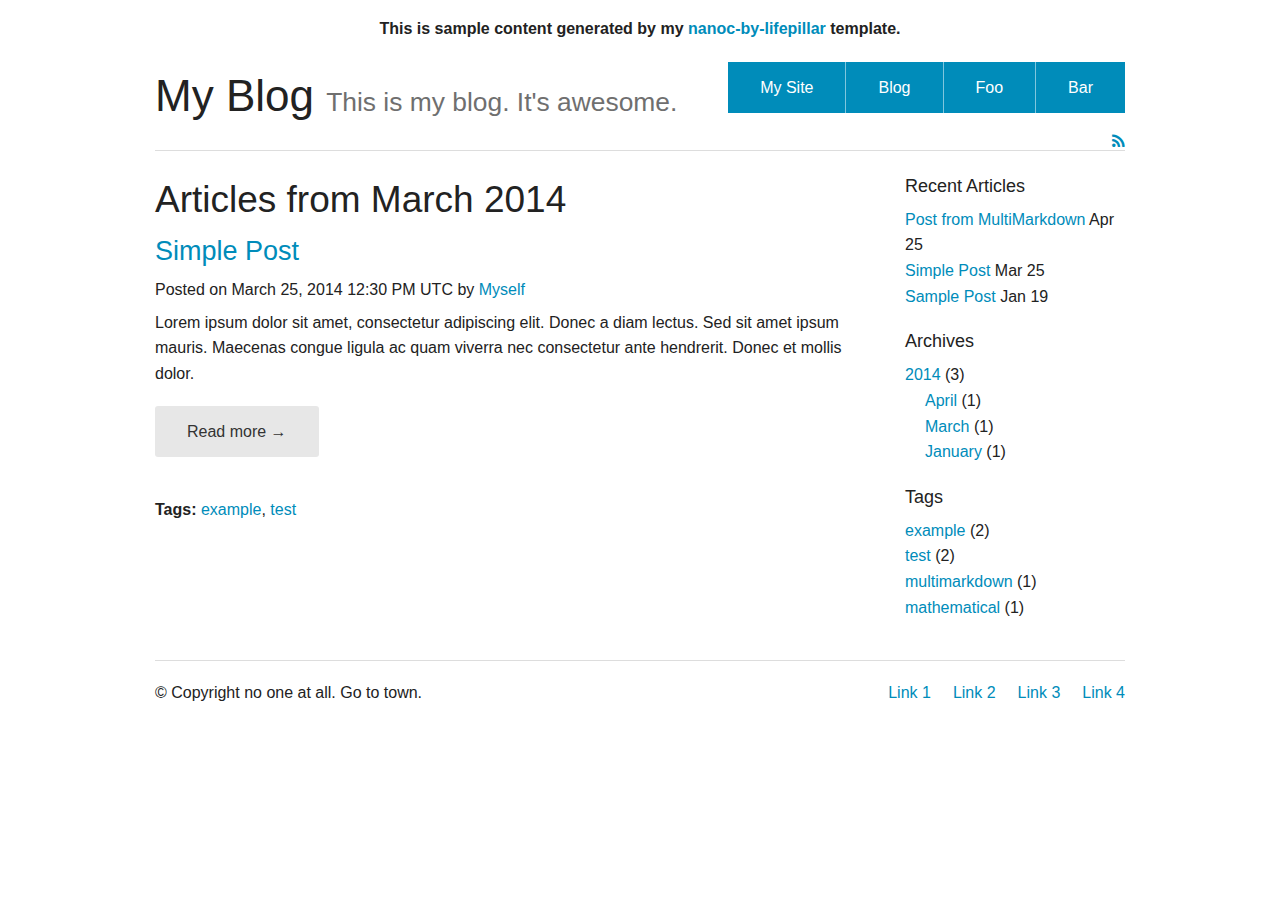
<file: blog/archives/2014/Mar/index.html>
<!DOCTYPE html>
<!--[if IE 9]><!DOCTYPE html PUBLIC "-//W3C//DTD HTML 4.0 Transitional//EN" "http://www.w3.org/TR/REC-html40/loose.dtd">
<html class="lt-ie10" lang="en"></html>
 <![endif]--><html class="no-js" lang="en">
<head>
<meta http-equiv="Content-Type" content="text/html; charset=UTF-8">
<meta charset="utf-8">
<meta name="viewport" content="width=device-width, initial-scale=1.0">
<meta name="generator" content="nanoc 3.6.7">
<title>My Site - Articles from March 2014</title>
<link rel="stylesheet" href="../../../../css/main.css">
<script src="../../../../javascripts/modernizr.js"></script><link href="../../../../favicon.png" rel="icon" type="image/png">
</head>
<body>
    <div class="row">
  <div class="large-12 columns">
    <p style="text-align:center;padding-top:1em;font-weight:bold;">
      This is sample content generated by my
      <a href="https://github.com/lifepillar/nanoc-by-lifepillar">nanoc-by-lifepillar</a>
      template.
    </p>
  </div>
</div>
 <!-- Remove me! -->

    
    <!-- Nav Bar -->
<div class="row">
  <div class="large-12 columns">
    <div class="nav-bar right">
      <ul class="button-group">
<li><a href="../../../../" class="button">My Site</a></li>
        
        <li><a href="../../.." class="button">Blog</a></li>
        
        <li><a href="#" class="button">Foo</a></li>
        
        <li><a href="#" class="button">Bar</a></li>
        
      </ul>
</div>
    <h1>My Blog <small>This is my blog. It's awesome.</small>
</h1>
    <a class="right" href="../../../feed.xml"><i class="fa fa-rss"></i></a>
    <hr>
</div>
</div>
<!-- End Nav -->

<!-- Main Blog Content -->
<div class="row">
  <div class="large-9 columns">
    <h2>Articles from March 2014</h2>


  <article><h3><a href="../../../2014/03/25/simple-post/">Simple Post</a></h3>

  <h6>
  Posted on <time datetime="2014-03-25">March 25, 2014 12:30 PM UTC</time>
  by <a href="mailto:github@lifepillar.com">Myself</a>
</h6>


  <p>Lorem ipsum dolor sit amet, consectetur adipiscing elit. Donec a diam lectus.
Sed sit amet ipsum mauris. Maecenas congue ligula ac quam viverra nec
consectetur ante hendrerit. Donec et mollis dolor.</p>



  <p class="readmore"><a class="secondary button radius" href="../../../2014/03/25/simple-post/">Read more →</a></p>

  
  <p><strong>Tags:</strong> <a href="../../../tags/example" rel="tag">example</a>, <a href="../../../tags/test" rel="tag">test</a></p>


</article>
</div>

  <aside class="large-3 columns"><h5>Recent Articles</h5>
<ul class="no-bullet">
<li>
<a href="../../../2014/04/25/multimarkdown-post/">Post from MultiMarkdown</a> <span>Apr 25</span>
</li>
  
    <li>
<a href="../../../2014/03/25/simple-post/">Simple Post</a> <span>Mar 25</span>
</li>
  
    <li>
<a href="../../../2014/01/19/sample-post/">Sample Post</a> <span>Jan 19</span>
</li>
  
</ul>
<h5>Archives</h5>
<ul class="no-bullet">
<li>
<a href="..">2014</a> (3)
      <ul class="no-bullet">
<li>
<a href="../Apr">April</a> (1)</li>
        
          <li>
<a href=".">March</a> (1)</li>
        
          <li>
<a href="../Jan">January</a> (1)</li>
        
      </ul>
</li>
  
</ul>
<h5>Tags</h5>
<ul class="no-bullet">
<li>
<a href="../../../tags/example/">example</a> (2)</li>
  
    <li>
<a href="../../../tags/test/">test</a> (2)</li>
  
    <li>
<a href="../../../tags/multimarkdown/">multimarkdown</a> (1)</li>
  
    <li>
<a href="../../../tags/mathematical/">mathematical</a> (1)</li>
  
</ul></aside>
</div>
<!-- .row -->

<footer class="row"><div class="large-12 columns">
    <hr>
<div class="row">
      <div class="large-6 columns">
        <p>© Copyright no one at all. Go to town.</p>
      </div>
      <div class="large-6 columns">
        <ul class="inline-list right">
<li><a href="#">Link 1</a></li>
          
            <li><a href="#">Link 2</a></li>
          
            <li><a href="#">Link 3</a></li>
          
            <li><a href="#">Link 4</a></li>
          
        </ul>
</div>
    </div>
  </div>
</footer><script src="../../../../javascripts/all.js"></script>
</body>
</html>
</file>
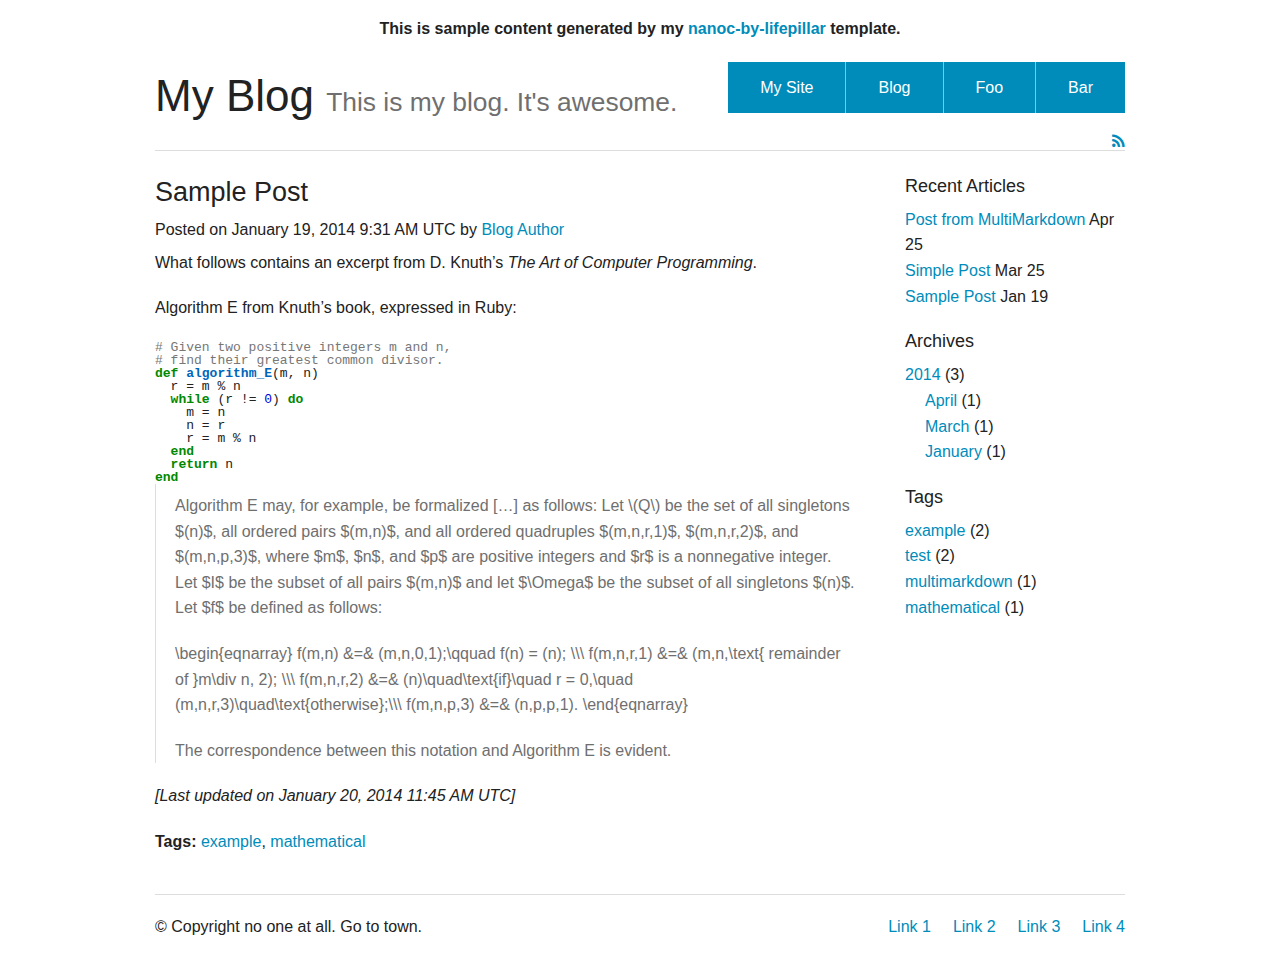
<file: blog/2014/01/19/sample-post/index.html>
<!DOCTYPE html>
<!--[if IE 9]><!DOCTYPE html PUBLIC "-//W3C//DTD HTML 4.0 Transitional//EN" "http://www.w3.org/TR/REC-html40/loose.dtd">
<html class="lt-ie10" lang="en"></html>
 <![endif]--><html class="no-js" lang="en">
<head>
<meta http-equiv="Content-Type" content="text/html; charset=UTF-8">
<meta charset="utf-8">
<meta name="viewport" content="width=device-width, initial-scale=1.0">
<meta name="generator" content="nanoc 3.6.7">
<title>My Site - Sample Post</title>
<link rel="stylesheet" href="../../../../../css/main.css">
<script src="../../../../../javascripts/modernizr.js"></script><link href="../../../../../favicon.png" rel="icon" type="image/png">
<script type="text/x-mathjax-config">
  MathJax.Hub.Config({
    tex2jax: {
      inlineMath: [ ['$','$'], ["\\(","\\)"] ],
      displayMath: [ ['$$', '$$'], ["\\[", "\\]"] ],
      processEscapes: true
    },
    "HTML-CSS": { availableFonts: ["TeX"] }
  });
</script><script type="text/javascript" src="http://cdn.mathjax.org/mathjax/latest/MathJax.js?config=TeX-AMS-MML_HTMLorMML">
</script>
</head>
<body>
    <div class="row">
  <div class="large-12 columns">
    <p style="text-align:center;padding-top:1em;font-weight:bold;">
      This is sample content generated by my
      <a href="https://github.com/lifepillar/nanoc-by-lifepillar">nanoc-by-lifepillar</a>
      template.
    </p>
  </div>
</div>
 <!-- Remove me! -->

    
    <!-- Nav Bar -->
<div class="row">
  <div class="large-12 columns">
    <div class="nav-bar right">
      <ul class="button-group">
<li><a href="../../../../../" class="button">My Site</a></li>
        
        <li><a href="../../../.." class="button">Blog</a></li>
        
        <li><a href="#" class="button">Foo</a></li>
        
        <li><a href="#" class="button">Bar</a></li>
        
      </ul>
</div>
    <h1>My Blog <small>This is my blog. It's awesome.</small>
</h1>
    <a class="right" href="../../../../feed.xml"><i class="fa fa-rss"></i></a>
    <hr>
</div>
</div>
<!-- End Nav -->

<!-- Main Blog Content -->
<div class="row">
  <div class="large-9 columns">
    <article><h3>Sample Post</h3>

  <h6>
  Posted on <time datetime="2014-01-19">January 19, 2014  9:31 AM UTC</time>
  by <a href="#">Blog Author</a>
</h6>

  <p>What follows contains an excerpt from D. Knuth’s <em>The Art of Computer Programming</em>.</p>

<p>Algorithm E from Knuth’s book, expressed in Ruby:</p>

<div>
<div class="CodeRay">
  <div class="code"><pre><span style="color:#777"># Given two positive integers m and n,</span>
<span style="color:#777"># find their greatest common divisor.</span>
<span style="color:#080;font-weight:bold">def</span> <span style="color:#06B;font-weight:bold">algorithm_E</span>(m, n)
  r = m % n
  <span style="color:#080;font-weight:bold">while</span> (r != <span style="color:#00D">0</span>) <span style="color:#080;font-weight:bold">do</span>
    m = n
    n = r
    r = m % n
  <span style="color:#080;font-weight:bold">end</span>
  <span style="color:#080;font-weight:bold">return</span> n
<span style="color:#080;font-weight:bold">end</span>
</pre></div>
</div>
</div>

<blockquote>
  <p>Algorithm E may, for example, be formalized […] as follows:
Let \(Q\) <!-- \( \) must be escaped in Markdown. -->
be the set of all singletons $(n)$, all ordered pairs $(m,n)$,
and all ordered quadruples $(m,n,r,1)$, $(m,n,r,2)$, and $(m,n,p,3)$,
where $m$, $n$, and $p$ are positive integers and $r$ is a nonnegative
integer. Let $I$ be the subset of all pairs $(m,n)$ and let $\Omega$
be the subset of all singletons $(n)$. Let $f$ be defined as follows:</p>

  <p>\begin{eqnarray}
f(m,n) &amp;=&amp; (m,n,0,1);\qquad f(n) = (n); \\\
f(m,n,r,1) &amp;=&amp; (m,n,\text{ remainder of }m\div n, 2); \\\
f(m,n,r,2) &amp;=&amp; (n)\quad\text{if}\quad r = 0,\quad (m,n,r,3)\quad\text{otherwise};\\\
f(m,n,p,3) &amp;=&amp; (n,p,p,1).
\end{eqnarray}</p>

  <p>The correspondence between this notation and Algorithm E is evident.</p>
</blockquote>

  
    <p><em>[Last updated on <time datetime="2014-01-20">January 20, 2014 11:45 AM UTC</time>]</em></p>
  
  
  <p><strong>Tags:</strong> <a href="../../../../tags/example" rel="tag">example</a>, <a href="../../../../tags/mathematical" rel="tag">mathematical</a></p>



  <!-- Uncomment the following line to enable Disqus -->
  <!--  <div id="disqus_thread"></div>
<script type="text/javascript">
  var disqus_shortname = 'REPLACE-ME';
  (function() {
   var dsq = document.createElement('script'); dsq.type = 'text/javascript'; dsq.async = true;
   dsq.src = 'http://' + disqus_shortname + '.disqus.com/embed.js';
   (document.getElementsByTagName('head')[0] || document.getElementsByTagName('body')[0]).appendChild(dsq);
   })();
</script>
<noscript>Please enable JavaScript to view the <a href="http://disqus.com/?ref_noscript">comments powered by Disqus.</a></noscript>
<a href="http://disqus.com" class="dsq-brlink">comments powered by <span class="logo-disqus">Disqus</span></a>
 -->
</article>
</div>

  <aside class="large-3 columns"><h5>Recent Articles</h5>
<ul class="no-bullet">
<li>
<a href="../../../04/25/multimarkdown-post/">Post from MultiMarkdown</a> <span>Apr 25</span>
</li>
  
    <li>
<a href="../../../03/25/simple-post/">Simple Post</a> <span>Mar 25</span>
</li>
  
    <li>
<a href="./">Sample Post</a> <span>Jan 19</span>
</li>
  
</ul>
<h5>Archives</h5>
<ul class="no-bullet">
<li>
<a href="../../../../archives/2014">2014</a> (3)
      <ul class="no-bullet">
<li>
<a href="../../../../archives/2014/Apr">April</a> (1)</li>
        
          <li>
<a href="../../../../archives/2014/Mar">March</a> (1)</li>
        
          <li>
<a href="../../../../archives/2014/Jan">January</a> (1)</li>
        
      </ul>
</li>
  
</ul>
<h5>Tags</h5>
<ul class="no-bullet">
<li>
<a href="../../../../tags/example/">example</a> (2)</li>
  
    <li>
<a href="../../../../tags/test/">test</a> (2)</li>
  
    <li>
<a href="../../../../tags/multimarkdown/">multimarkdown</a> (1)</li>
  
    <li>
<a href="../../../../tags/mathematical/">mathematical</a> (1)</li>
  
</ul></aside>
</div>
<!-- .row -->

<footer class="row"><div class="large-12 columns">
    <hr>
<div class="row">
      <div class="large-6 columns">
        <p>© Copyright no one at all. Go to town.</p>
      </div>
      <div class="large-6 columns">
        <ul class="inline-list right">
<li><a href="#">Link 1</a></li>
          
            <li><a href="#">Link 2</a></li>
          
            <li><a href="#">Link 3</a></li>
          
            <li><a href="#">Link 4</a></li>
          
        </ul>
</div>
    </div>
  </div>
</footer><script src="../../../../../javascripts/all.js"></script>
</body>
</html>
</file>
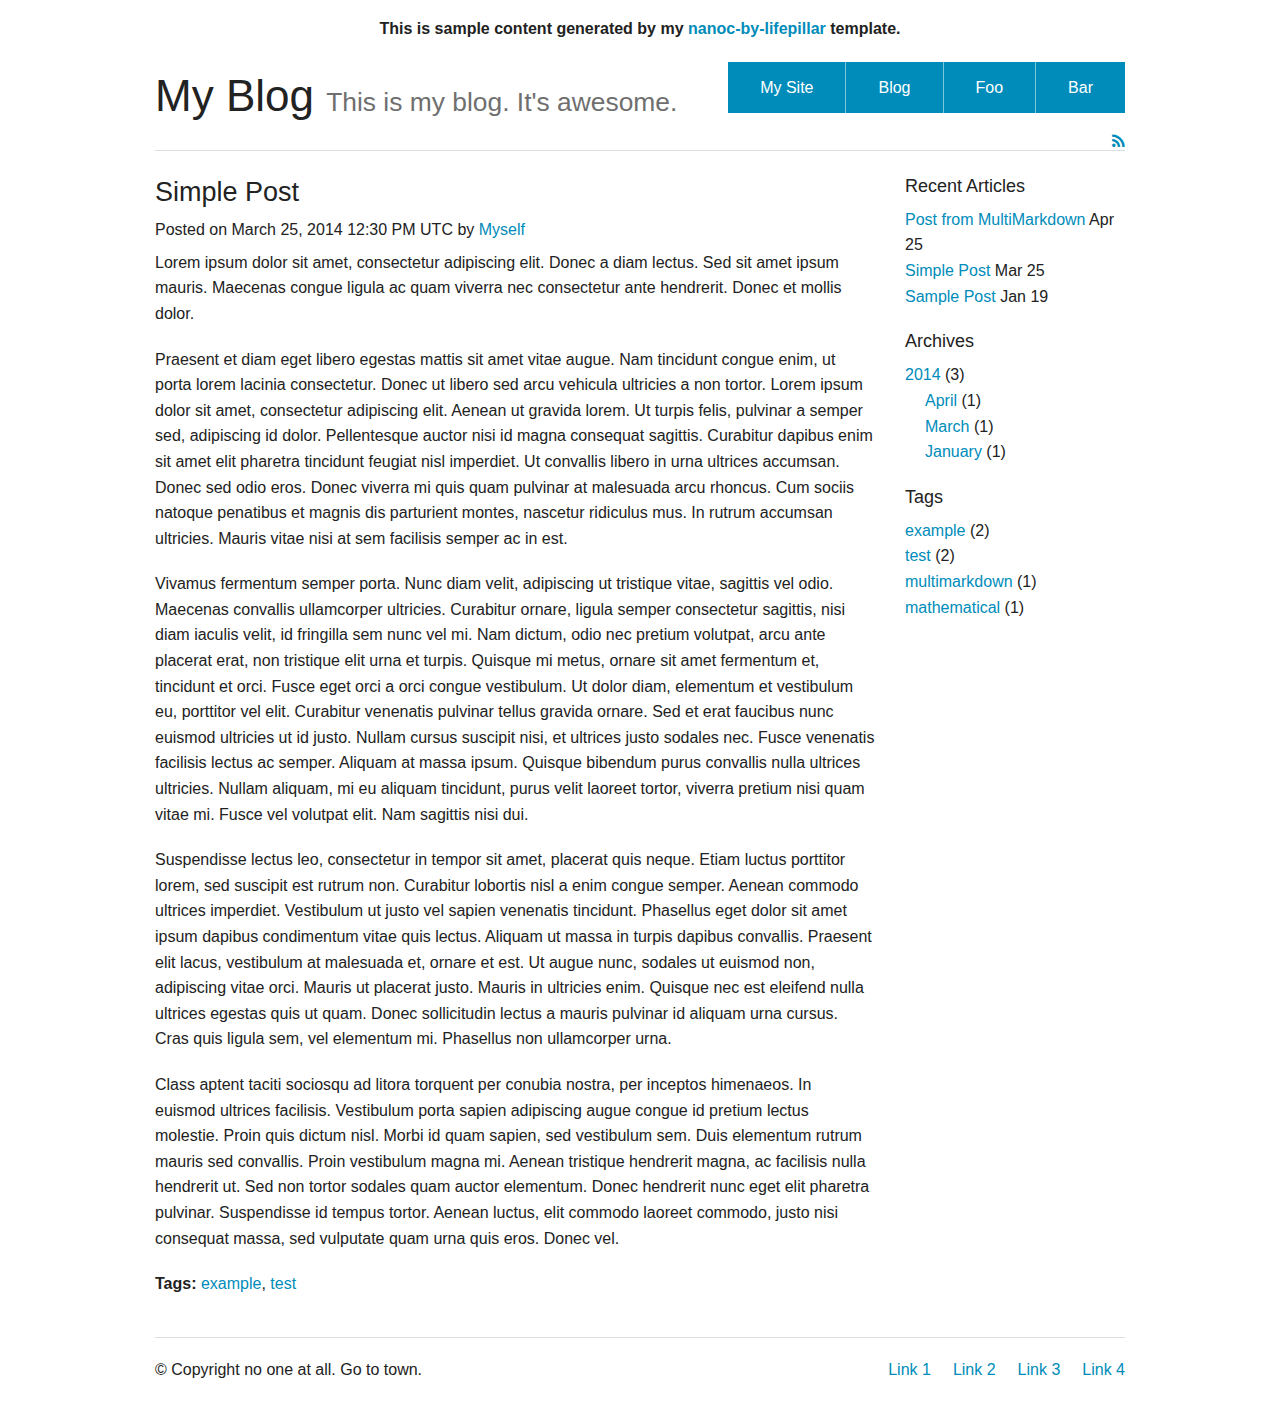
<file: blog/2014/03/25/simple-post/index.html>
<!DOCTYPE html>
<!--[if IE 9]><!DOCTYPE html PUBLIC "-//W3C//DTD HTML 4.0 Transitional//EN" "http://www.w3.org/TR/REC-html40/loose.dtd">
<html class="lt-ie10" lang="en"></html>
 <![endif]--><html class="no-js" lang="en">
<head>
<meta http-equiv="Content-Type" content="text/html; charset=UTF-8">
<meta charset="utf-8">
<meta name="viewport" content="width=device-width, initial-scale=1.0">
<meta name="generator" content="nanoc 3.6.7">
<title>My Site - Simple Post</title>
<link rel="stylesheet" href="../../../../../css/main.css">
<script src="../../../../../javascripts/modernizr.js"></script><link href="../../../../../favicon.png" rel="icon" type="image/png">
</head>
<body>
    <div class="row">
  <div class="large-12 columns">
    <p style="text-align:center;padding-top:1em;font-weight:bold;">
      This is sample content generated by my
      <a href="https://github.com/lifepillar/nanoc-by-lifepillar">nanoc-by-lifepillar</a>
      template.
    </p>
  </div>
</div>
 <!-- Remove me! -->

    
    <!-- Nav Bar -->
<div class="row">
  <div class="large-12 columns">
    <div class="nav-bar right">
      <ul class="button-group">
<li><a href="../../../../../" class="button">My Site</a></li>
        
        <li><a href="../../../.." class="button">Blog</a></li>
        
        <li><a href="#" class="button">Foo</a></li>
        
        <li><a href="#" class="button">Bar</a></li>
        
      </ul>
</div>
    <h1>My Blog <small>This is my blog. It's awesome.</small>
</h1>
    <a class="right" href="../../../../feed.xml"><i class="fa fa-rss"></i></a>
    <hr>
</div>
</div>
<!-- End Nav -->

<!-- Main Blog Content -->
<div class="row">
  <div class="large-9 columns">
    <article><h3>Simple Post</h3>

  <h6>
  Posted on <time datetime="2014-03-25">March 25, 2014 12:30 PM UTC</time>
  by <a href="mailto:github@lifepillar.com">Myself</a>
</h6>

  <p>Lorem ipsum dolor sit amet, consectetur adipiscing elit. Donec a diam lectus.
Sed sit amet ipsum mauris. Maecenas congue ligula ac quam viverra nec
consectetur ante hendrerit. Donec et mollis dolor.</p>

<!-- more -->

<p>Praesent et diam eget libero
egestas mattis sit amet vitae augue. Nam tincidunt congue enim, ut porta lorem
lacinia consectetur. Donec ut libero sed arcu vehicula ultricies a non tortor.
Lorem ipsum dolor sit amet, consectetur adipiscing elit. Aenean ut gravida
lorem. Ut turpis felis, pulvinar a semper sed, adipiscing id dolor. Pellentesque
auctor nisi id magna consequat sagittis. Curabitur dapibus enim sit amet elit
pharetra tincidunt feugiat nisl imperdiet. Ut convallis libero in urna ultrices
accumsan. Donec sed odio eros. Donec viverra mi quis quam pulvinar at malesuada
arcu rhoncus. Cum sociis natoque penatibus et magnis dis parturient montes,
nascetur ridiculus mus. In rutrum accumsan ultricies. Mauris vitae nisi at sem
facilisis semper ac in est.</p>

<p>Vivamus fermentum semper porta. Nunc diam velit, adipiscing ut tristique vitae,
sagittis vel odio. Maecenas convallis ullamcorper ultricies. Curabitur ornare,
ligula semper consectetur sagittis, nisi diam iaculis velit, id fringilla sem
nunc vel mi. Nam dictum, odio nec pretium volutpat, arcu ante placerat erat, non
tristique elit urna et turpis. Quisque mi metus, ornare sit amet fermentum et,
tincidunt et orci. Fusce eget orci a orci congue vestibulum. Ut dolor diam,
elementum et vestibulum eu, porttitor vel elit. Curabitur venenatis pulvinar
tellus gravida ornare. Sed et erat faucibus nunc euismod ultricies ut id justo.
Nullam cursus suscipit nisi, et ultrices justo sodales nec. Fusce venenatis
facilisis lectus ac semper. Aliquam at massa ipsum. Quisque bibendum purus
convallis nulla ultrices ultricies. Nullam aliquam, mi eu aliquam tincidunt,
purus velit laoreet tortor, viverra pretium nisi quam vitae mi. Fusce vel
volutpat elit. Nam sagittis nisi dui.</p>

<p>Suspendisse lectus leo, consectetur in tempor sit amet, placerat quis neque.
Etiam luctus porttitor lorem, sed suscipit est rutrum non. Curabitur lobortis
nisl a enim congue semper. Aenean commodo ultrices imperdiet. Vestibulum ut
justo vel sapien venenatis tincidunt. Phasellus eget dolor sit amet ipsum
dapibus condimentum vitae quis lectus. Aliquam ut massa in turpis dapibus
convallis. Praesent elit lacus, vestibulum at malesuada et, ornare et est. Ut
augue nunc, sodales ut euismod non, adipiscing vitae orci. Mauris ut placerat
justo. Mauris in ultricies enim. Quisque nec est eleifend nulla ultrices egestas
quis ut quam. Donec sollicitudin lectus a mauris pulvinar id aliquam urna
cursus. Cras quis ligula sem, vel elementum mi. Phasellus non ullamcorper urna.</p>

<p>Class aptent taciti sociosqu ad litora torquent per conubia nostra, per inceptos
himenaeos. In euismod ultrices facilisis. Vestibulum porta sapien adipiscing
augue congue id pretium lectus molestie. Proin quis dictum nisl. Morbi id quam
sapien, sed vestibulum sem. Duis elementum rutrum mauris sed convallis. Proin
vestibulum magna mi. Aenean tristique hendrerit magna, ac facilisis nulla
hendrerit ut. Sed non tortor sodales quam auctor elementum. Donec hendrerit nunc
eget elit pharetra pulvinar. Suspendisse id tempus tortor. Aenean luctus, elit
commodo laoreet commodo, justo nisi consequat massa, sed vulputate quam urna
quis eros. Donec vel.</p>

  
  
  <p><strong>Tags:</strong> <a href="../../../../tags/example" rel="tag">example</a>, <a href="../../../../tags/test" rel="tag">test</a></p>



  <!-- Uncomment the following line to enable Disqus -->
  <!--  <div id="disqus_thread"></div>
<script type="text/javascript">
  var disqus_shortname = 'REPLACE-ME';
  (function() {
   var dsq = document.createElement('script'); dsq.type = 'text/javascript'; dsq.async = true;
   dsq.src = 'http://' + disqus_shortname + '.disqus.com/embed.js';
   (document.getElementsByTagName('head')[0] || document.getElementsByTagName('body')[0]).appendChild(dsq);
   })();
</script>
<noscript>Please enable JavaScript to view the <a href="http://disqus.com/?ref_noscript">comments powered by Disqus.</a></noscript>
<a href="http://disqus.com" class="dsq-brlink">comments powered by <span class="logo-disqus">Disqus</span></a>
 -->
</article>
</div>

  <aside class="large-3 columns"><h5>Recent Articles</h5>
<ul class="no-bullet">
<li>
<a href="../../../04/25/multimarkdown-post/">Post from MultiMarkdown</a> <span>Apr 25</span>
</li>
  
    <li>
<a href="./">Simple Post</a> <span>Mar 25</span>
</li>
  
    <li>
<a href="../../../01/19/sample-post/">Sample Post</a> <span>Jan 19</span>
</li>
  
</ul>
<h5>Archives</h5>
<ul class="no-bullet">
<li>
<a href="../../../../archives/2014">2014</a> (3)
      <ul class="no-bullet">
<li>
<a href="../../../../archives/2014/Apr">April</a> (1)</li>
        
          <li>
<a href="../../../../archives/2014/Mar">March</a> (1)</li>
        
          <li>
<a href="../../../../archives/2014/Jan">January</a> (1)</li>
        
      </ul>
</li>
  
</ul>
<h5>Tags</h5>
<ul class="no-bullet">
<li>
<a href="../../../../tags/example/">example</a> (2)</li>
  
    <li>
<a href="../../../../tags/test/">test</a> (2)</li>
  
    <li>
<a href="../../../../tags/multimarkdown/">multimarkdown</a> (1)</li>
  
    <li>
<a href="../../../../tags/mathematical/">mathematical</a> (1)</li>
  
</ul></aside>
</div>
<!-- .row -->

<footer class="row"><div class="large-12 columns">
    <hr>
<div class="row">
      <div class="large-6 columns">
        <p>© Copyright no one at all. Go to town.</p>
      </div>
      <div class="large-6 columns">
        <ul class="inline-list right">
<li><a href="#">Link 1</a></li>
          
            <li><a href="#">Link 2</a></li>
          
            <li><a href="#">Link 3</a></li>
          
            <li><a href="#">Link 4</a></li>
          
        </ul>
</div>
    </div>
  </div>
</footer><script src="../../../../../javascripts/all.js"></script>
</body>
</html>
</file>
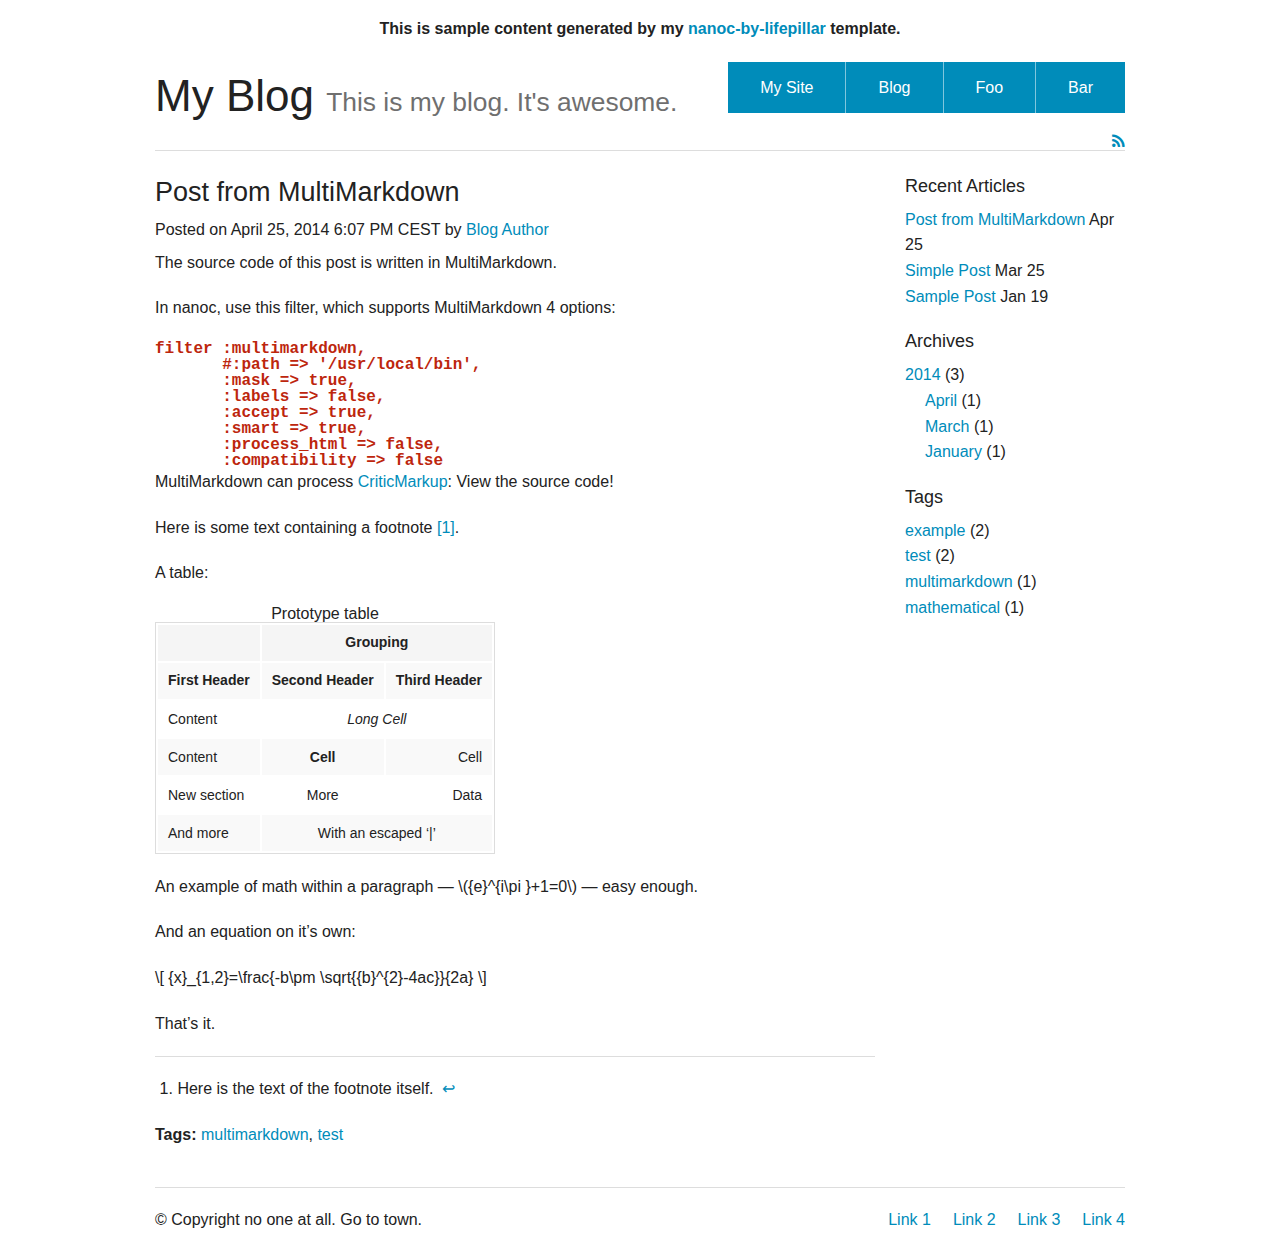
<file: blog/2014/04/25/multimarkdown-post/index.html>
<!DOCTYPE html>
<!--[if IE 9]><!DOCTYPE html PUBLIC "-//W3C//DTD HTML 4.0 Transitional//EN" "http://www.w3.org/TR/REC-html40/loose.dtd">
<html class="lt-ie10" lang="en"></html>
 <![endif]--><html class="no-js" lang="en">
<head>
<meta http-equiv="Content-Type" content="text/html; charset=UTF-8">
<meta charset="utf-8">
<meta name="viewport" content="width=device-width, initial-scale=1.0">
<meta name="generator" content="nanoc 3.6.7">
<title>My Site - Post from MultiMarkdown</title>
<link rel="stylesheet" href="../../../../../css/main.css">
<script src="../../../../../javascripts/modernizr.js"></script><link href="../../../../../favicon.png" rel="icon" type="image/png">
<!-- Put this between <head> and </head> --><link rel="stylesheet" href="http://yandex.st/highlightjs/8.0/styles/default.min.css">
<script src="http://yandex.st/highlightjs/8.0/highlight.min.js"></script><script>hljs.initHighlightingOnLoad();</script><script type="text/x-mathjax-config">
  MathJax.Hub.Config({
    tex2jax: {
      inlineMath: [ ['$','$'], ["\\(","\\)"] ],
      displayMath: [ ['$$', '$$'], ["\\[", "\\]"] ],
      processEscapes: true
    },
    "HTML-CSS": { availableFonts: ["TeX"] }
  });
</script><script type="text/javascript" src="http://cdn.mathjax.org/mathjax/latest/MathJax.js?config=TeX-AMS-MML_HTMLorMML">
</script>
</head>
<body>
    <div class="row">
  <div class="large-12 columns">
    <p style="text-align:center;padding-top:1em;font-weight:bold;">
      This is sample content generated by my
      <a href="https://github.com/lifepillar/nanoc-by-lifepillar">nanoc-by-lifepillar</a>
      template.
    </p>
  </div>
</div>
 <!-- Remove me! -->

    
    <!-- Nav Bar -->
<div class="row">
  <div class="large-12 columns">
    <div class="nav-bar right">
      <ul class="button-group">
<li><a href="../../../../../" class="button">My Site</a></li>
        
        <li><a href="../../../.." class="button">Blog</a></li>
        
        <li><a href="#" class="button">Foo</a></li>
        
        <li><a href="#" class="button">Bar</a></li>
        
      </ul>
</div>
    <h1>My Blog <small>This is my blog. It's awesome.</small>
</h1>
    <a class="right" href="../../../../feed.xml"><i class="fa fa-rss"></i></a>
    <hr>
</div>
</div>
<!-- End Nav -->

<!-- Main Blog Content -->
<div class="row">
  <div class="large-9 columns">
    <article><h3>Post from MultiMarkdown</h3>

  <h6>
  Posted on <time datetime="2014-04-25">April 25, 2014  6:07 PM CEST</time>
  by <a href="#">Blog Author</a>
</h6>

  <p>The source code of this post is written in MultiMarkdown.</p>

<!-- more -->

<p>In nanoc, use this filter, which supports MultiMarkdown 4 options:</p>

<pre><code class="ruby">filter :multimarkdown,
       #:path =&gt; '/usr/local/bin',
       :mask =&gt; true,
       :labels =&gt; false,
       :accept =&gt; true,
       :smart =&gt; true,
       :process_html =&gt; false,
       :compatibility =&gt; false
</code></pre>

<p>MultiMarkdown can process <a href="http://criticmarkup.com" title="CriticMarkup" class="external">CriticMarkup</a>:
View the source code!</p>

<p>Here is some text containing a footnote <a href="#fn:1" id="fnref:1" title="see footnote" class="footnote">[1]</a>.</p>

<p>A table:</p>

<table>
<caption id="prototypetable">Prototype table</caption>
<colgroup>
<col style="text-align:left;">
<col style="text-align:center;">
<col style="text-align:right;">
</colgroup>
<thead>
<tr>
<th style="text-align:left;"></th>
	<th style="text-align:center;" colspan="2">Grouping</th>
</tr>
<tr>
<th style="text-align:left;">First Header</th>
	<th style="text-align:center;">Second Header</th>
	<th style="text-align:right;">Third Header</th>
</tr>
</thead>
<tbody>
<tr>
<td style="text-align:left;">Content</td>
	<td style="text-align:center;" colspan="2"><em>Long Cell</em></td>
</tr>
<tr>
<td style="text-align:left;">Content</td>
	<td style="text-align:center;"><strong>Cell</strong></td>
	<td style="text-align:right;">Cell</td>
</tr>
</tbody>
<tbody>
<tr>
<td style="text-align:left;">New section</td>
	<td style="text-align:center;">More</td>
	<td style="text-align:right;">Data</td>
</tr>
<tr>
<td style="text-align:left;">And more</td>
	<td style="text-align:center;" colspan="2">With an escaped ‘|’</td>
</tr>
</tbody>
</table>
<p>An example of math within a paragraph — <span class="math">\({e}^{i\pi }+1=0\)</span>
— easy enough.</p>

<p>And an equation on it’s own:</p>

<p><span class="math">\[ {x}_{1,2}=\frac{-b\pm \sqrt{{b}^{2}-4ac}}{2a} \]</span></p>

<p>That’s it.</p>

<div class="footnotes">
<hr>
<ol>
<li id="fn:1">
<p>Here is the text of the footnote itself. <a href="#fnref:1" title="return to article" class="reversefootnote"> ↩</a></p>
</li>

</ol>
</div>


  
  
  <p><strong>Tags:</strong> <a href="../../../../tags/multimarkdown" rel="tag">multimarkdown</a>, <a href="../../../../tags/test" rel="tag">test</a></p>



  <!-- Uncomment the following line to enable Disqus -->
  <!--  <div id="disqus_thread"></div>
<script type="text/javascript">
  var disqus_shortname = 'REPLACE-ME';
  (function() {
   var dsq = document.createElement('script'); dsq.type = 'text/javascript'; dsq.async = true;
   dsq.src = 'http://' + disqus_shortname + '.disqus.com/embed.js';
   (document.getElementsByTagName('head')[0] || document.getElementsByTagName('body')[0]).appendChild(dsq);
   })();
</script>
<noscript>Please enable JavaScript to view the <a href="http://disqus.com/?ref_noscript">comments powered by Disqus.</a></noscript>
<a href="http://disqus.com" class="dsq-brlink">comments powered by <span class="logo-disqus">Disqus</span></a>
 -->
</article>
</div>

  <aside class="large-3 columns"><h5>Recent Articles</h5>
<ul class="no-bullet">
<li>
<a href="./">Post from MultiMarkdown</a> <span>Apr 25</span>
</li>
  
    <li>
<a href="../../../03/25/simple-post/">Simple Post</a> <span>Mar 25</span>
</li>
  
    <li>
<a href="../../../01/19/sample-post/">Sample Post</a> <span>Jan 19</span>
</li>
  
</ul>
<h5>Archives</h5>
<ul class="no-bullet">
<li>
<a href="../../../../archives/2014">2014</a> (3)
      <ul class="no-bullet">
<li>
<a href="../../../../archives/2014/Apr">April</a> (1)</li>
        
          <li>
<a href="../../../../archives/2014/Mar">March</a> (1)</li>
        
          <li>
<a href="../../../../archives/2014/Jan">January</a> (1)</li>
        
      </ul>
</li>
  
</ul>
<h5>Tags</h5>
<ul class="no-bullet">
<li>
<a href="../../../../tags/example/">example</a> (2)</li>
  
    <li>
<a href="../../../../tags/test/">test</a> (2)</li>
  
    <li>
<a href="../../../../tags/multimarkdown/">multimarkdown</a> (1)</li>
  
    <li>
<a href="../../../../tags/mathematical/">mathematical</a> (1)</li>
  
</ul></aside>
</div>
<!-- .row -->

<footer class="row"><div class="large-12 columns">
    <hr>
<div class="row">
      <div class="large-6 columns">
        <p>© Copyright no one at all. Go to town.</p>
      </div>
      <div class="large-6 columns">
        <ul class="inline-list right">
<li><a href="#">Link 1</a></li>
          
            <li><a href="#">Link 2</a></li>
          
            <li><a href="#">Link 3</a></li>
          
            <li><a href="#">Link 4</a></li>
          
        </ul>
</div>
    </div>
  </div>
</footer><script src="../../../../../javascripts/all.js"></script>
</body>
</html>
</file>
<file: css/main.css>
meta.foundation-mq-small{font-family:"/only screen and (max-width: 40em)/";width:0em}meta.foundation-mq-medium{font-family:"/only screen and (min-width:40.063em)/";width:40.063em}meta.foundation-mq-large{font-family:"/only screen and (min-width:64.063em)/";width:64.063em}meta.foundation-mq-xlarge{font-family:"/only screen and (min-width:90.063em)/";width:90.063em}meta.foundation-mq-xxlarge{font-family:"/only screen and (min-width:120.063em)/";width:120.063em}*,*:before,*:after{-moz-box-sizing:border-box;-webkit-box-sizing:border-box;box-sizing:border-box}html,body{font-size:100%}body{background:#fff;color:#222;padding:0;margin:0;font-family:"Helvetica Neue","Helvetica",Helvetica,Arial,sans-serif;font-weight:normal;font-style:normal;line-height:1;position:relative;cursor:default}a:hover{cursor:pointer}img,object,embed{max-width:100%;height:auto}object,embed{height:100%}img{-ms-interpolation-mode:bicubic}#map_canvas img,#map_canvas embed,#map_canvas object,.map_canvas img,.map_canvas embed,.map_canvas object{max-width:none !important}.left{float:left !important}.right{float:right !important}.clearfix{*zoom:1}.clearfix:before,.clearfix:after{content:" ";display:table}.clearfix:after{clear:both}.text-left{text-align:left !important}.text-right{text-align:right !important}.text-center{text-align:center !important}.text-justify{text-align:justify !important}.hide{display:none}.start{float:left !important}.end{float:right !important}.text-start{text-align:left !important}.text-end{text-align:right !important}.antialiased{-webkit-font-smoothing:antialiased;-moz-osx-font-smoothing:grayscale}img{display:inline-block;vertical-align:middle}textarea{height:auto;min-height:50px}select{width:100%}.row{width:100%;margin-left:auto;margin-right:auto;margin-top:0;margin-bottom:0;max-width:62.5rem;*zoom:1}.row:before,.row:after{content:" ";display:table}.row:after{clear:both}.row.collapse>.column,.row.collapse>.columns{position:relative;padding-left:0;padding-right:0;float:left}.row.collapse .row{margin-left:0;margin-right:0}.row .row{width:auto;margin-left:-0.9375rem;margin-right:-0.9375rem;margin-top:0;margin-bottom:0;max-width:none;*zoom:1}.row .row:before,.row .row:after{content:" ";display:table}.row .row:after{clear:both}.row .row.collapse{width:auto;margin:0;max-width:none;*zoom:1}.row .row.collapse:before,.row .row.collapse:after{content:" ";display:table}.row .row.collapse:after{clear:both}.column,.columns{position:relative;padding-left:0.9375rem;padding-right:0.9375rem;width:100%;float:left}@media only screen{.column.small-centered,.columns.small-centered{position:relative;margin-left:auto;margin-right:auto;float:none}.column.small-uncentered,.columns.small-uncentered{margin-left:0;margin-right:0;float:left}.column.small-uncentered.opposite,.columns.small-uncentered.opposite{float:right}.small-push-1{position:relative;left:8.33333%;right:auto}.small-pull-1{position:relative;right:8.33333%;left:auto}.small-push-2{position:relative;left:16.66667%;right:auto}.small-pull-2{position:relative;right:16.66667%;left:auto}.small-push-3{position:relative;left:25%;right:auto}.small-pull-3{position:relative;right:25%;left:auto}.small-push-4{position:relative;left:33.33333%;right:auto}.small-pull-4{position:relative;right:33.33333%;left:auto}.small-push-5{position:relative;left:41.66667%;right:auto}.small-pull-5{position:relative;right:41.66667%;left:auto}.small-push-6{position:relative;left:50%;right:auto}.small-pull-6{position:relative;right:50%;left:auto}.small-push-7{position:relative;left:58.33333%;right:auto}.small-pull-7{position:relative;right:58.33333%;left:auto}.small-push-8{position:relative;left:66.66667%;right:auto}.small-pull-8{position:relative;right:66.66667%;left:auto}.small-push-9{position:relative;left:75%;right:auto}.small-pull-9{position:relative;right:75%;left:auto}.small-push-10{position:relative;left:83.33333%;right:auto}.small-pull-10{position:relative;right:83.33333%;left:auto}.small-push-11{position:relative;left:91.66667%;right:auto}.small-pull-11{position:relative;right:91.66667%;left:auto}.column,.columns{position:relative;padding-left:0.9375rem;padding-right:0.9375rem;float:left}.small-1{position:relative;width:8.33333%}.small-2{position:relative;width:16.66667%}.small-3{position:relative;width:25%}.small-4{position:relative;width:33.33333%}.small-5{position:relative;width:41.66667%}.small-6{position:relative;width:50%}.small-7{position:relative;width:58.33333%}.small-8{position:relative;width:66.66667%}.small-9{position:relative;width:75%}.small-10{position:relative;width:83.33333%}.small-11{position:relative;width:91.66667%}.small-12{position:relative;width:100%}[class*="column"]+[class*="column"]:last-child{float:right}[class*="column"]+[class*="column"].end{float:left}.small-offset-0{position:relative;margin-left:0% !important}.small-offset-1{position:relative;margin-left:8.33333% !important}.small-offset-2{position:relative;margin-left:16.66667% !important}.small-offset-3{position:relative;margin-left:25% !important}.small-offset-4{position:relative;margin-left:33.33333% !important}.small-offset-5{position:relative;margin-left:41.66667% !important}.small-offset-6{position:relative;margin-left:50% !important}.small-offset-7{position:relative;margin-left:58.33333% !important}.small-offset-8{position:relative;margin-left:66.66667% !important}.small-offset-9{position:relative;margin-left:75% !important}.small-offset-10{position:relative;margin-left:83.33333% !important}.column.small-reset-order,.columns.small-reset-order{margin-left:0;margin-right:0;left:auto;right:auto;float:left}}@media only screen and (min-width: 40.063em){.column.medium-centered,.columns.medium-centered{position:relative;margin-left:auto;margin-right:auto;float:none}.column.medium-uncentered,.columns.medium-uncentered{margin-left:0;margin-right:0;float:left}.column.medium-uncentered.opposite,.columns.medium-uncentered.opposite{float:right}.medium-push-1{position:relative;left:8.33333%;right:auto}.medium-pull-1{position:relative;right:8.33333%;left:auto}.medium-push-2{position:relative;left:16.66667%;right:auto}.medium-pull-2{position:relative;right:16.66667%;left:auto}.medium-push-3{position:relative;left:25%;right:auto}.medium-pull-3{position:relative;right:25%;left:auto}.medium-push-4{position:relative;left:33.33333%;right:auto}.medium-pull-4{position:relative;right:33.33333%;left:auto}.medium-push-5{position:relative;left:41.66667%;right:auto}.medium-pull-5{position:relative;right:41.66667%;left:auto}.medium-push-6{position:relative;left:50%;right:auto}.medium-pull-6{position:relative;right:50%;left:auto}.medium-push-7{position:relative;left:58.33333%;right:auto}.medium-pull-7{position:relative;right:58.33333%;left:auto}.medium-push-8{position:relative;left:66.66667%;right:auto}.medium-pull-8{position:relative;right:66.66667%;left:auto}.medium-push-9{position:relative;left:75%;right:auto}.medium-pull-9{position:relative;right:75%;left:auto}.medium-push-10{position:relative;left:83.33333%;right:auto}.medium-pull-10{position:relative;right:83.33333%;left:auto}.medium-push-11{position:relative;left:91.66667%;right:auto}.medium-pull-11{position:relative;right:91.66667%;left:auto}.column,.columns{position:relative;padding-left:0.9375rem;padding-right:0.9375rem;float:left}.medium-1{position:relative;width:8.33333%}.medium-2{position:relative;width:16.66667%}.medium-3{position:relative;width:25%}.medium-4{position:relative;width:33.33333%}.medium-5{position:relative;width:41.66667%}.medium-6{position:relative;width:50%}.medium-7{position:relative;width:58.33333%}.medium-8{position:relative;width:66.66667%}.medium-9{position:relative;width:75%}.medium-10{position:relative;width:83.33333%}.medium-11{position:relative;width:91.66667%}.medium-12{position:relative;width:100%}[class*="column"]+[class*="column"]:last-child{float:right}[class*="column"]+[class*="column"].end{float:left}.medium-offset-0{position:relative;margin-left:0% !important}.medium-offset-1{position:relative;margin-left:8.33333% !important}.medium-offset-2{position:relative;margin-left:16.66667% !important}.medium-offset-3{position:relative;margin-left:25% !important}.medium-offset-4{position:relative;margin-left:33.33333% !important}.medium-offset-5{position:relative;margin-left:41.66667% !important}.medium-offset-6{position:relative;margin-left:50% !important}.medium-offset-7{position:relative;margin-left:58.33333% !important}.medium-offset-8{position:relative;margin-left:66.66667% !important}.medium-offset-9{position:relative;margin-left:75% !important}.medium-offset-10{position:relative;margin-left:83.33333% !important}.column.medium-reset-order,.columns.medium-reset-order{margin-left:0;margin-right:0;left:auto;right:auto;float:left}.push-1{position:relative;left:8.33333%;right:auto}.pull-1{position:relative;right:8.33333%;left:auto}.push-2{position:relative;left:16.66667%;right:auto}.pull-2{position:relative;right:16.66667%;left:auto}.push-3{position:relative;left:25%;right:auto}.pull-3{position:relative;right:25%;left:auto}.push-4{position:relative;left:33.33333%;right:auto}.pull-4{position:relative;right:33.33333%;left:auto}.push-5{position:relative;left:41.66667%;right:auto}.pull-5{position:relative;right:41.66667%;left:auto}.push-6{position:relative;left:50%;right:auto}.pull-6{position:relative;right:50%;left:auto}.push-7{position:relative;left:58.33333%;right:auto}.pull-7{position:relative;right:58.33333%;left:auto}.push-8{position:relative;left:66.66667%;right:auto}.pull-8{position:relative;right:66.66667%;left:auto}.push-9{position:relative;left:75%;right:auto}.pull-9{position:relative;right:75%;left:auto}.push-10{position:relative;left:83.33333%;right:auto}.pull-10{position:relative;right:83.33333%;left:auto}.push-11{position:relative;left:91.66667%;right:auto}.pull-11{position:relative;right:91.66667%;left:auto}}@media only screen and (min-width: 64.063em){.column.large-centered,.columns.large-centered{position:relative;margin-left:auto;margin-right:auto;float:none}.column.large-uncentered,.columns.large-uncentered{margin-left:0;margin-right:0;float:left}.column.large-uncentered.opposite,.columns.large-uncentered.opposite{float:right}.large-push-1{position:relative;left:8.33333%;right:auto}.large-pull-1{position:relative;right:8.33333%;left:auto}.large-push-2{position:relative;left:16.66667%;right:auto}.large-pull-2{position:relative;right:16.66667%;left:auto}.large-push-3{position:relative;left:25%;right:auto}.large-pull-3{position:relative;right:25%;left:auto}.large-push-4{position:relative;left:33.33333%;right:auto}.large-pull-4{position:relative;right:33.33333%;left:auto}.large-push-5{position:relative;left:41.66667%;right:auto}.large-pull-5{position:relative;right:41.66667%;left:auto}.large-push-6{position:relative;left:50%;right:auto}.large-pull-6{position:relative;right:50%;left:auto}.large-push-7{position:relative;left:58.33333%;right:auto}.large-pull-7{position:relative;right:58.33333%;left:auto}.large-push-8{position:relative;left:66.66667%;right:auto}.large-pull-8{position:relative;right:66.66667%;left:auto}.large-push-9{position:relative;left:75%;right:auto}.large-pull-9{position:relative;right:75%;left:auto}.large-push-10{position:relative;left:83.33333%;right:auto}.large-pull-10{position:relative;right:83.33333%;left:auto}.large-push-11{position:relative;left:91.66667%;right:auto}.large-pull-11{position:relative;right:91.66667%;left:auto}.column,.columns{position:relative;padding-left:0.9375rem;padding-right:0.9375rem;float:left}.large-1{position:relative;width:8.33333%}.large-2{position:relative;width:16.66667%}.large-3{position:relative;width:25%}.large-4{position:relative;width:33.33333%}.large-5{position:relative;width:41.66667%}.large-6{position:relative;width:50%}.large-7{position:relative;width:58.33333%}.large-8{position:relative;width:66.66667%}.large-9{position:relative;width:75%}.large-10{position:relative;width:83.33333%}.large-11{position:relative;width:91.66667%}.large-12{position:relative;width:100%}[class*="column"]+[class*="column"]:last-child{float:right}[class*="column"]+[class*="column"].end{float:left}.large-offset-0{position:relative;margin-left:0% !important}.large-offset-1{position:relative;margin-left:8.33333% !important}.large-offset-2{position:relative;margin-left:16.66667% !important}.large-offset-3{position:relative;margin-left:25% !important}.large-offset-4{position:relative;margin-left:33.33333% !important}.large-offset-5{position:relative;margin-left:41.66667% !important}.large-offset-6{position:relative;margin-left:50% !important}.large-offset-7{position:relative;margin-left:58.33333% !important}.large-offset-8{position:relative;margin-left:66.66667% !important}.large-offset-9{position:relative;margin-left:75% !important}.large-offset-10{position:relative;margin-left:83.33333% !important}.column.large-reset-order,.columns.large-reset-order{margin-left:0;margin-right:0;left:auto;right:auto;float:left}.push-1{position:relative;left:8.33333%;right:auto}.pull-1{position:relative;right:8.33333%;left:auto}.push-2{position:relative;left:16.66667%;right:auto}.pull-2{position:relative;right:16.66667%;left:auto}.push-3{position:relative;left:25%;right:auto}.pull-3{position:relative;right:25%;left:auto}.push-4{position:relative;left:33.33333%;right:auto}.pull-4{position:relative;right:33.33333%;left:auto}.push-5{position:relative;left:41.66667%;right:auto}.pull-5{position:relative;right:41.66667%;left:auto}.push-6{position:relative;left:50%;right:auto}.pull-6{position:relative;right:50%;left:auto}.push-7{position:relative;left:58.33333%;right:auto}.pull-7{position:relative;right:58.33333%;left:auto}.push-8{position:relative;left:66.66667%;right:auto}.pull-8{position:relative;right:66.66667%;left:auto}.push-9{position:relative;left:75%;right:auto}.pull-9{position:relative;right:75%;left:auto}.push-10{position:relative;left:83.33333%;right:auto}.pull-10{position:relative;right:83.33333%;left:auto}.push-11{position:relative;left:91.66667%;right:auto}.pull-11{position:relative;right:91.66667%;left:auto}}.accordion{*zoom:1;margin-bottom:0}.accordion:before,.accordion:after{content:" ";display:table}.accordion:after{clear:both}.accordion dd{display:block;margin-bottom:0 !important}.accordion dd.active a{background:#e8e8e8}.accordion dd>a{background:#efefef;color:#222;padding:1rem;display:block;font-family:"Helvetica Neue","Helvetica",Helvetica,Arial,sans-serif;font-size:1rem}.accordion dd>a:hover{background:#e3e3e3}.accordion .content{display:none;padding:0.9375rem}.accordion .content.active{display:block;background:#fff}.alert-box{border-style:solid;border-width:1px;display:block;font-weight:normal;margin-bottom:1.25rem;position:relative;padding:0.875rem 1.5rem 0.875rem 0.875rem;font-size:0.8125rem;background-color:#008cba;border-color:#0078a0;color:#fff}.alert-box .close{font-size:1.375rem;padding:9px 6px 4px;line-height:0;position:absolute;top:50%;margin-top:-0.6875rem;right:0.25rem;color:#333;opacity:0.3}.alert-box .close:hover,.alert-box .close:focus{opacity:0.5}.alert-box.radius{-webkit-border-radius:3px;border-radius:3px}.alert-box.round{-webkit-border-radius:1000px;border-radius:1000px}.alert-box.success{background-color:#43ac6a;border-color:#3a945b;color:#fff}.alert-box.alert{background-color:#f04124;border-color:#de2d0f;color:#fff}.alert-box.secondary{background-color:#e7e7e7;border-color:#c7c7c7;color:#4f4f4f}.alert-box.warning{background-color:#f08a24;border-color:#de770f;color:#fff}.alert-box.info{background-color:#a0d3e8;border-color:#74bfdd;color:#4f4f4f}[class*="block-grid-"]{display:block;padding:0;margin:0 0 0 -0.625rem;*zoom:1}[class*="block-grid-"]:before,[class*="block-grid-"]:after{content:" ";display:table}[class*="block-grid-"]:after{clear:both}[class*="block-grid-"]>li{display:inline;height:auto;float:left;padding:0 0.625rem 1.25rem}@media only screen{.small-block-grid-1>li{width:100%;padding:0 0.625rem 1.25rem;list-style:none}.small-block-grid-1>li:nth-of-type(n){clear:none}.small-block-grid-1>li:nth-of-type(1n+1){clear:both}.small-block-grid-2>li{width:50%;padding:0 0.625rem 1.25rem;list-style:none}.small-block-grid-2>li:nth-of-type(n){clear:none}.small-block-grid-2>li:nth-of-type(2n+1){clear:both}.small-block-grid-3>li{width:33.33333%;padding:0 0.625rem 1.25rem;list-style:none}.small-block-grid-3>li:nth-of-type(n){clear:none}.small-block-grid-3>li:nth-of-type(3n+1){clear:both}.small-block-grid-4>li{width:25%;padding:0 0.625rem 1.25rem;list-style:none}.small-block-grid-4>li:nth-of-type(n){clear:none}.small-block-grid-4>li:nth-of-type(4n+1){clear:both}.small-block-grid-5>li{width:20%;padding:0 0.625rem 1.25rem;list-style:none}.small-block-grid-5>li:nth-of-type(n){clear:none}.small-block-grid-5>li:nth-of-type(5n+1){clear:both}.small-block-grid-6>li{width:16.66667%;padding:0 0.625rem 1.25rem;list-style:none}.small-block-grid-6>li:nth-of-type(n){clear:none}.small-block-grid-6>li:nth-of-type(6n+1){clear:both}.small-block-grid-7>li{width:14.28571%;padding:0 0.625rem 1.25rem;list-style:none}.small-block-grid-7>li:nth-of-type(n){clear:none}.small-block-grid-7>li:nth-of-type(7n+1){clear:both}.small-block-grid-8>li{width:12.5%;padding:0 0.625rem 1.25rem;list-style:none}.small-block-grid-8>li:nth-of-type(n){clear:none}.small-block-grid-8>li:nth-of-type(8n+1){clear:both}.small-block-grid-9>li{width:11.11111%;padding:0 0.625rem 1.25rem;list-style:none}.small-block-grid-9>li:nth-of-type(n){clear:none}.small-block-grid-9>li:nth-of-type(9n+1){clear:both}.small-block-grid-10>li{width:10%;padding:0 0.625rem 1.25rem;list-style:none}.small-block-grid-10>li:nth-of-type(n){clear:none}.small-block-grid-10>li:nth-of-type(10n+1){clear:both}.small-block-grid-11>li{width:9.09091%;padding:0 0.625rem 1.25rem;list-style:none}.small-block-grid-11>li:nth-of-type(n){clear:none}.small-block-grid-11>li:nth-of-type(11n+1){clear:both}.small-block-grid-12>li{width:8.33333%;padding:0 0.625rem 1.25rem;list-style:none}.small-block-grid-12>li:nth-of-type(n){clear:none}.small-block-grid-12>li:nth-of-type(12n+1){clear:both}}@media only screen and (min-width: 40.063em){.medium-block-grid-1>li{width:100%;padding:0 0.625rem 1.25rem;list-style:none}.medium-block-grid-1>li:nth-of-type(n){clear:none}.medium-block-grid-1>li:nth-of-type(1n+1){clear:both}.medium-block-grid-2>li{width:50%;padding:0 0.625rem 1.25rem;list-style:none}.medium-block-grid-2>li:nth-of-type(n){clear:none}.medium-block-grid-2>li:nth-of-type(2n+1){clear:both}.medium-block-grid-3>li{width:33.33333%;padding:0 0.625rem 1.25rem;list-style:none}.medium-block-grid-3>li:nth-of-type(n){clear:none}.medium-block-grid-3>li:nth-of-type(3n+1){clear:both}.medium-block-grid-4>li{width:25%;padding:0 0.625rem 1.25rem;list-style:none}.medium-block-grid-4>li:nth-of-type(n){clear:none}.medium-block-grid-4>li:nth-of-type(4n+1){clear:both}.medium-block-grid-5>li{width:20%;padding:0 0.625rem 1.25rem;list-style:none}.medium-block-grid-5>li:nth-of-type(n){clear:none}.medium-block-grid-5>li:nth-of-type(5n+1){clear:both}.medium-block-grid-6>li{width:16.66667%;padding:0 0.625rem 1.25rem;list-style:none}.medium-block-grid-6>li:nth-of-type(n){clear:none}.medium-block-grid-6>li:nth-of-type(6n+1){clear:both}.medium-block-grid-7>li{width:14.28571%;padding:0 0.625rem 1.25rem;list-style:none}.medium-block-grid-7>li:nth-of-type(n){clear:none}.medium-block-grid-7>li:nth-of-type(7n+1){clear:both}.medium-block-grid-8>li{width:12.5%;padding:0 0.625rem 1.25rem;list-style:none}.medium-block-grid-8>li:nth-of-type(n){clear:none}.medium-block-grid-8>li:nth-of-type(8n+1){clear:both}.medium-block-grid-9>li{width:11.11111%;padding:0 0.625rem 1.25rem;list-style:none}.medium-block-grid-9>li:nth-of-type(n){clear:none}.medium-block-grid-9>li:nth-of-type(9n+1){clear:both}.medium-block-grid-10>li{width:10%;padding:0 0.625rem 1.25rem;list-style:none}.medium-block-grid-10>li:nth-of-type(n){clear:none}.medium-block-grid-10>li:nth-of-type(10n+1){clear:both}.medium-block-grid-11>li{width:9.09091%;padding:0 0.625rem 1.25rem;list-style:none}.medium-block-grid-11>li:nth-of-type(n){clear:none}.medium-block-grid-11>li:nth-of-type(11n+1){clear:both}.medium-block-grid-12>li{width:8.33333%;padding:0 0.625rem 1.25rem;list-style:none}.medium-block-grid-12>li:nth-of-type(n){clear:none}.medium-block-grid-12>li:nth-of-type(12n+1){clear:both}}@media only screen and (min-width: 64.063em){.large-block-grid-1>li{width:100%;padding:0 0.625rem 1.25rem;list-style:none}.large-block-grid-1>li:nth-of-type(n){clear:none}.large-block-grid-1>li:nth-of-type(1n+1){clear:both}.large-block-grid-2>li{width:50%;padding:0 0.625rem 1.25rem;list-style:none}.large-block-grid-2>li:nth-of-type(n){clear:none}.large-block-grid-2>li:nth-of-type(2n+1){clear:both}.large-block-grid-3>li{width:33.33333%;padding:0 0.625rem 1.25rem;list-style:none}.large-block-grid-3>li:nth-of-type(n){clear:none}.large-block-grid-3>li:nth-of-type(3n+1){clear:both}.large-block-grid-4>li{width:25%;padding:0 0.625rem 1.25rem;list-style:none}.large-block-grid-4>li:nth-of-type(n){clear:none}.large-block-grid-4>li:nth-of-type(4n+1){clear:both}.large-block-grid-5>li{width:20%;padding:0 0.625rem 1.25rem;list-style:none}.large-block-grid-5>li:nth-of-type(n){clear:none}.large-block-grid-5>li:nth-of-type(5n+1){clear:both}.large-block-grid-6>li{width:16.66667%;padding:0 0.625rem 1.25rem;list-style:none}.large-block-grid-6>li:nth-of-type(n){clear:none}.large-block-grid-6>li:nth-of-type(6n+1){clear:both}.large-block-grid-7>li{width:14.28571%;padding:0 0.625rem 1.25rem;list-style:none}.large-block-grid-7>li:nth-of-type(n){clear:none}.large-block-grid-7>li:nth-of-type(7n+1){clear:both}.large-block-grid-8>li{width:12.5%;padding:0 0.625rem 1.25rem;list-style:none}.large-block-grid-8>li:nth-of-type(n){clear:none}.large-block-grid-8>li:nth-of-type(8n+1){clear:both}.large-block-grid-9>li{width:11.11111%;padding:0 0.625rem 1.25rem;list-style:none}.large-block-grid-9>li:nth-of-type(n){clear:none}.large-block-grid-9>li:nth-of-type(9n+1){clear:both}.large-block-grid-10>li{width:10%;padding:0 0.625rem 1.25rem;list-style:none}.large-block-grid-10>li:nth-of-type(n){clear:none}.large-block-grid-10>li:nth-of-type(10n+1){clear:both}.large-block-grid-11>li{width:9.09091%;padding:0 0.625rem 1.25rem;list-style:none}.large-block-grid-11>li:nth-of-type(n){clear:none}.large-block-grid-11>li:nth-of-type(11n+1){clear:both}.large-block-grid-12>li{width:8.33333%;padding:0 0.625rem 1.25rem;list-style:none}.large-block-grid-12>li:nth-of-type(n){clear:none}.large-block-grid-12>li:nth-of-type(12n+1){clear:both}}.breadcrumbs{display:block;padding:0.5625rem 0.875rem 0.5625rem;overflow:hidden;margin-left:0;list-style:none;border-style:solid;border-width:1px;background-color:#f4f4f4;border-color:#dcdcdc;-webkit-border-radius:3px;border-radius:3px}.breadcrumbs>*{margin:0;float:left;font-size:0.6875rem;text-transform:uppercase}.breadcrumbs>*:hover a,.breadcrumbs>*:focus a{text-decoration:underline}.breadcrumbs>* a,.breadcrumbs>* span{text-transform:uppercase;color:#008cba}.breadcrumbs>*.current{cursor:default;color:#333}.breadcrumbs>*.current a{cursor:default;color:#333}.breadcrumbs>*.current:hover,.breadcrumbs>*.current:hover a,.breadcrumbs>*.current:focus,.breadcrumbs>*.current:focus a{text-decoration:none}.breadcrumbs>*.unavailable{color:#999}.breadcrumbs>*.unavailable a{color:#999}.breadcrumbs>*.unavailable:hover,.breadcrumbs>*.unavailable:hover a,.breadcrumbs>*.unavailable:focus,.breadcrumbs>*.unavailable a:focus{text-decoration:none;color:#999;cursor:default}.breadcrumbs>*:before{content:"/";color:#aaa;margin:0 0.75rem;position:relative;top:1px}.breadcrumbs>*:first-child:before{content:" ";margin:0}button,.button{border-style:solid;border-width:0px;cursor:pointer;font-family:"Helvetica Neue","Helvetica",Helvetica,Arial,sans-serif;font-weight:normal;line-height:normal;margin:0 0 1.25rem;position:relative;text-decoration:none;text-align:center;display:inline-block;padding-top:1rem;padding-right:2rem;padding-bottom:1.0625rem;padding-left:2rem;font-size:1rem;background-color:#008cba;border-color:#007095;color:#fff;-webkit-transition:background-color 300ms ease-out;-moz-transition:background-color 300ms ease-out;transition:background-color 300ms ease-out;padding-top:1.0625rem;padding-bottom:1rem;-webkit-appearance:none;border:none;font-weight:normal !important}button:hover,button:focus,.button:hover,.button:focus{background-color:#007095}button:hover,button:focus,.button:hover,.button:focus{color:#fff}button.secondary,.button.secondary{background-color:#e7e7e7;border-color:#b9b9b9;color:#333}button.secondary:hover,button.secondary:focus,.button.secondary:hover,.button.secondary:focus{background-color:#b9b9b9}button.secondary:hover,button.secondary:focus,.button.secondary:hover,.button.secondary:focus{color:#333}button.success,.button.success{background-color:#43ac6a;border-color:#368a55;color:#fff}button.success:hover,button.success:focus,.button.success:hover,.button.success:focus{background-color:#368a55}button.success:hover,button.success:focus,.button.success:hover,.button.success:focus{color:#fff}button.alert,.button.alert{background-color:#f04124;border-color:#cf2a0e;color:#fff}button.alert:hover,button.alert:focus,.button.alert:hover,.button.alert:focus{background-color:#cf2a0e}button.alert:hover,button.alert:focus,.button.alert:hover,.button.alert:focus{color:#fff}button.large,.button.large{padding-top:1.125rem;padding-right:2.25rem;padding-bottom:1.1875rem;padding-left:2.25rem;font-size:1.25rem}button.small,.button.small{padding-top:0.875rem;padding-right:1.75rem;padding-bottom:0.9375rem;padding-left:1.75rem;font-size:0.8125rem}button.tiny,.button.tiny{padding-top:0.625rem;padding-right:1.25rem;padding-bottom:0.6875rem;padding-left:1.25rem;font-size:0.6875rem}button.expand,.button.expand{padding-right:0;padding-left:0;width:100%}button.left-align,.button.left-align{text-align:left;text-indent:0.75rem}button.right-align,.button.right-align{text-align:right;padding-right:0.75rem}button.radius,.button.radius{-webkit-border-radius:3px;border-radius:3px}button.round,.button.round{-webkit-border-radius:1000px;border-radius:1000px}button.disabled,button[disabled],.button.disabled,.button[disabled]{background-color:#008cba;border-color:#007095;color:#fff;cursor:default;opacity:0.7;-webkit-box-shadow:none;box-shadow:none}button.disabled:hover,button.disabled:focus,button[disabled]:hover,button[disabled]:focus,.button.disabled:hover,.button.disabled:focus,.button[disabled]:hover,.button[disabled]:focus{background-color:#007095}button.disabled:hover,button.disabled:focus,button[disabled]:hover,button[disabled]:focus,.button.disabled:hover,.button.disabled:focus,.button[disabled]:hover,.button[disabled]:focus{color:#fff}button.disabled:hover,button.disabled:focus,button[disabled]:hover,button[disabled]:focus,.button.disabled:hover,.button.disabled:focus,.button[disabled]:hover,.button[disabled]:focus{background-color:#008cba}button.disabled.secondary,button[disabled].secondary,.button.disabled.secondary,.button[disabled].secondary{background-color:#e7e7e7;border-color:#b9b9b9;color:#333;cursor:default;opacity:0.7;-webkit-box-shadow:none;box-shadow:none}button.disabled.secondary:hover,button.disabled.secondary:focus,button[disabled].secondary:hover,button[disabled].secondary:focus,.button.disabled.secondary:hover,.button.disabled.secondary:focus,.button[disabled].secondary:hover,.button[disabled].secondary:focus{background-color:#b9b9b9}button.disabled.secondary:hover,button.disabled.secondary:focus,button[disabled].secondary:hover,button[disabled].secondary:focus,.button.disabled.secondary:hover,.button.disabled.secondary:focus,.button[disabled].secondary:hover,.button[disabled].secondary:focus{color:#333}button.disabled.secondary:hover,button.disabled.secondary:focus,button[disabled].secondary:hover,button[disabled].secondary:focus,.button.disabled.secondary:hover,.button.disabled.secondary:focus,.button[disabled].secondary:hover,.button[disabled].secondary:focus{background-color:#e7e7e7}button.disabled.success,button[disabled].success,.button.disabled.success,.button[disabled].success{background-color:#43ac6a;border-color:#368a55;color:#fff;cursor:default;opacity:0.7;-webkit-box-shadow:none;box-shadow:none}button.disabled.success:hover,button.disabled.success:focus,button[disabled].success:hover,button[disabled].success:focus,.button.disabled.success:hover,.button.disabled.success:focus,.button[disabled].success:hover,.button[disabled].success:focus{background-color:#368a55}button.disabled.success:hover,button.disabled.success:focus,button[disabled].success:hover,button[disabled].success:focus,.button.disabled.success:hover,.button.disabled.success:focus,.button[disabled].success:hover,.button[disabled].success:focus{color:#fff}button.disabled.success:hover,button.disabled.success:focus,button[disabled].success:hover,button[disabled].success:focus,.button.disabled.success:hover,.button.disabled.success:focus,.button[disabled].success:hover,.button[disabled].success:focus{background-color:#43ac6a}button.disabled.alert,button[disabled].alert,.button.disabled.alert,.button[disabled].alert{background-color:#f04124;border-color:#cf2a0e;color:#fff;cursor:default;opacity:0.7;-webkit-box-shadow:none;box-shadow:none}button.disabled.alert:hover,button.disabled.alert:focus,button[disabled].alert:hover,button[disabled].alert:focus,.button.disabled.alert:hover,.button.disabled.alert:focus,.button[disabled].alert:hover,.button[disabled].alert:focus{background-color:#cf2a0e}button.disabled.alert:hover,button.disabled.alert:focus,button[disabled].alert:hover,button[disabled].alert:focus,.button.disabled.alert:hover,.button.disabled.alert:focus,.button[disabled].alert:hover,.button[disabled].alert:focus{color:#fff}button.disabled.alert:hover,button.disabled.alert:focus,button[disabled].alert:hover,button[disabled].alert:focus,.button.disabled.alert:hover,.button.disabled.alert:focus,.button[disabled].alert:hover,.button[disabled].alert:focus{background-color:#f04124}@media only screen and (min-width: 40.063em){button,.button{display:inline-block}}.button-group{list-style:none;margin:0;*zoom:1}.button-group:before,.button-group:after{content:" ";display:table}.button-group:after{clear:both}.button-group>*{margin:0;float:left}.button-group>*>button,.button-group>* .button{border-right:1px solid;border-color:rgba(255,255,255,0.5)}.button-group>*:last-child button,.button-group>*:last-child .button{border-right:0}.button-group>*:first-child{margin-left:0}.button-group.radius>*>button,.button-group.radius>* .button{border-right:1px solid;border-color:rgba(255,255,255,0.5)}.button-group.radius>*:last-child button,.button-group.radius>*:last-child .button{border-right:0}.button-group.radius>*:first-child,.button-group.radius>*:first-child>a,.button-group.radius>*:first-child>button,.button-group.radius>*:first-child>.button{-moz-border-radius-bottomleft:3px;-moz-border-radius-topleft:3px;-webkit-border-bottom-left-radius:3px;-webkit-border-top-left-radius:3px;border-bottom-left-radius:3px;border-top-left-radius:3px}.button-group.radius>*:last-child,.button-group.radius>*:last-child>a,.button-group.radius>*:last-child>button,.button-group.radius>*:last-child>.button{-moz-border-radius-topright:3px;-moz-border-radius-bottomright:3px;-webkit-border-top-right-radius:3px;-webkit-border-bottom-right-radius:3px;border-top-right-radius:3px;border-bottom-right-radius:3px}.button-group.round>*>button,.button-group.round>* .button{border-right:1px solid;border-color:rgba(255,255,255,0.5)}.button-group.round>*:last-child button,.button-group.round>*:last-child .button{border-right:0}.button-group.round>*:first-child,.button-group.round>*:first-child>a,.button-group.round>*:first-child>button,.button-group.round>*:first-child>.button{-moz-border-radius-bottomleft:1000px;-moz-border-radius-topleft:1000px;-webkit-border-bottom-left-radius:1000px;-webkit-border-top-left-radius:1000px;border-bottom-left-radius:1000px;border-top-left-radius:1000px}.button-group.round>*:last-child,.button-group.round>*:last-child>a,.button-group.round>*:last-child>button,.button-group.round>*:last-child>.button{-moz-border-radius-topright:1000px;-moz-border-radius-bottomright:1000px;-webkit-border-top-right-radius:1000px;-webkit-border-bottom-right-radius:1000px;border-top-right-radius:1000px;border-bottom-right-radius:1000px}.button-group.even-2 li{width:50%}.button-group.even-2 li>button,.button-group.even-2 li .button{border-right:1px solid;border-color:rgba(255,255,255,0.5)}.button-group.even-2 li:last-child button,.button-group.even-2 li:last-child .button{border-right:0}.button-group.even-2 li button,.button-group.even-2 li .button{width:100%}.button-group.even-3 li{width:33.33333%}.button-group.even-3 li>button,.button-group.even-3 li .button{border-right:1px solid;border-color:rgba(255,255,255,0.5)}.button-group.even-3 li:last-child button,.button-group.even-3 li:last-child .button{border-right:0}.button-group.even-3 li button,.button-group.even-3 li .button{width:100%}.button-group.even-4 li{width:25%}.button-group.even-4 li>button,.button-group.even-4 li .button{border-right:1px solid;border-color:rgba(255,255,255,0.5)}.button-group.even-4 li:last-child button,.button-group.even-4 li:last-child .button{border-right:0}.button-group.even-4 li button,.button-group.even-4 li .button{width:100%}.button-group.even-5 li{width:20%}.button-group.even-5 li>button,.button-group.even-5 li .button{border-right:1px solid;border-color:rgba(255,255,255,0.5)}.button-group.even-5 li:last-child button,.button-group.even-5 li:last-child .button{border-right:0}.button-group.even-5 li button,.button-group.even-5 li .button{width:100%}.button-group.even-6 li{width:16.66667%}.button-group.even-6 li>button,.button-group.even-6 li .button{border-right:1px solid;border-color:rgba(255,255,255,0.5)}.button-group.even-6 li:last-child button,.button-group.even-6 li:last-child .button{border-right:0}.button-group.even-6 li button,.button-group.even-6 li .button{width:100%}.button-group.even-7 li{width:14.28571%}.button-group.even-7 li>button,.button-group.even-7 li .button{border-right:1px solid;border-color:rgba(255,255,255,0.5)}.button-group.even-7 li:last-child button,.button-group.even-7 li:last-child .button{border-right:0}.button-group.even-7 li button,.button-group.even-7 li .button{width:100%}.button-group.even-8 li{width:12.5%}.button-group.even-8 li>button,.button-group.even-8 li .button{border-right:1px solid;border-color:rgba(255,255,255,0.5)}.button-group.even-8 li:last-child button,.button-group.even-8 li:last-child .button{border-right:0}.button-group.even-8 li button,.button-group.even-8 li .button{width:100%}.button-bar{*zoom:1}.button-bar:before,.button-bar:after{content:" ";display:table}.button-bar:after{clear:both}.button-bar .button-group{float:left;margin-right:0.625rem}.button-bar .button-group div{overflow:hidden}[data-clearing]{*zoom:1;margin-bottom:0;margin-left:0;list-style:none}[data-clearing]:before,[data-clearing]:after{content:" ";display:table}[data-clearing]:after{clear:both}[data-clearing] li{float:left;margin-right:10px}.clearing-blackout{background:#333;position:fixed;width:100%;height:100%;top:0;left:0;z-index:998}.clearing-blackout .clearing-close{display:block}.clearing-container{position:relative;z-index:998;height:100%;overflow:hidden;margin:0}.visible-img{height:95%;position:relative}.visible-img img{position:absolute;left:50%;top:50%;margin-left:-50%;max-height:100%;max-width:100%}.clearing-caption{color:#ccc;font-size:0.875em;line-height:1.3;margin-bottom:0;text-align:center;bottom:0;background:#333;width:100%;padding:10px 30px 20px;position:absolute;left:0}.clearing-close{z-index:999;padding-left:20px;padding-top:10px;font-size:30px;line-height:1;color:#ccc;display:none}.clearing-close:hover,.clearing-close:focus{color:#ccc}.clearing-assembled .clearing-container{height:100%}.clearing-assembled .clearing-container .carousel>ul{display:none}.clearing-feature li{display:none}.clearing-feature li.clearing-featured-img{display:block}@media only screen and (min-width: 40.063em){.clearing-main-prev,.clearing-main-next{position:absolute;height:100%;width:40px;top:0}.clearing-main-prev>span,.clearing-main-next>span{position:absolute;top:50%;display:block;width:0;height:0;border:solid 12px}.clearing-main-prev>span:hover,.clearing-main-next>span:hover{opacity:0.8}.clearing-main-prev{left:0}.clearing-main-prev>span{left:5px;border-color:transparent;border-right-color:#ccc}.clearing-main-next{right:0}.clearing-main-next>span{border-color:transparent;border-left-color:#ccc}.clearing-main-prev.disabled,.clearing-main-next.disabled{opacity:0.3}.clearing-assembled .clearing-container .carousel{background:rgba(51,51,51,0.8);height:120px;margin-top:10px;text-align:center}.clearing-assembled .clearing-container .carousel>ul{display:inline-block;z-index:999;height:100%;position:relative;float:none}.clearing-assembled .clearing-container .carousel>ul li{display:block;width:120px;min-height:inherit;float:left;overflow:hidden;margin-right:0;padding:0;position:relative;cursor:pointer;opacity:0.4}.clearing-assembled .clearing-container .carousel>ul li.fix-height img{height:100%;max-width:none}.clearing-assembled .clearing-container .carousel>ul li a.th{border:none;-webkit-box-shadow:none;box-shadow:none;display:block}.clearing-assembled .clearing-container .carousel>ul li img{cursor:pointer !important;width:100% !important}.clearing-assembled .clearing-container .carousel>ul li.visible{opacity:1}.clearing-assembled .clearing-container .carousel>ul li:hover{opacity:0.8}.clearing-assembled .clearing-container .visible-img{background:#333;overflow:hidden;height:85%}.clearing-close{position:absolute;top:10px;right:20px;padding-left:0;padding-top:0}}@media only screen and (max-width: 40em){.f-dropdown{max-width:100%;left:0}}.f-dropdown{position:absolute;left:-9999px;list-style:none;margin-left:0;width:100%;max-height:none;height:auto;background:#fff;border:solid 1px #ccc;font-size:16px;z-index:99;margin-top:2px;max-width:200px}.f-dropdown>*:first-child{margin-top:0}.f-dropdown>*:last-child{margin-bottom:0}.f-dropdown:before{content:"";display:block;width:0;height:0;border:inset 6px;border-color:transparent transparent #fff transparent;border-bottom-style:solid;position:absolute;top:-12px;left:10px;z-index:99}.f-dropdown:after{content:"";display:block;width:0;height:0;border:inset 7px;border-color:transparent transparent #ccc transparent;border-bottom-style:solid;position:absolute;top:-14px;left:9px;z-index:98}.f-dropdown.right:before{left:auto;right:10px}.f-dropdown.right:after{left:auto;right:9px}.f-dropdown li{font-size:0.875rem;cursor:pointer;line-height:1.125rem;margin:0}.f-dropdown li:hover,.f-dropdown li:focus{background:#eee}.f-dropdown li a{display:block;padding:0.5rem;color:#555}.f-dropdown.content{position:absolute;left:-9999px;list-style:none;margin-left:0;padding:1.25rem;width:100%;height:auto;max-height:none;background:#fff;border:solid 1px #ccc;font-size:16px;z-index:99;max-width:200px}.f-dropdown.content>*:first-child{margin-top:0}.f-dropdown.content>*:last-child{margin-bottom:0}.f-dropdown.tiny{max-width:200px}.f-dropdown.small{max-width:300px}.f-dropdown.medium{max-width:500px}.f-dropdown.large{max-width:800px}.dropdown.button{position:relative;padding-right:3.5625rem}.dropdown.button:before{position:absolute;content:"";width:0;height:0;display:block;border-style:solid;border-color:#fff transparent transparent transparent;top:50%}.dropdown.button:before{border-width:0.375rem;right:1.40625rem;margin-top:-0.15625rem}.dropdown.button:before{border-color:#fff transparent transparent transparent}.dropdown.button.tiny{padding-right:2.625rem}.dropdown.button.tiny:before{border-width:0.375rem;right:1.125rem;margin-top:-0.125rem}.dropdown.button.tiny:before{border-color:#fff transparent transparent transparent}.dropdown.button.small{padding-right:3.0625rem}.dropdown.button.small:before{border-width:0.4375rem;right:1.3125rem;margin-top:-0.15625rem}.dropdown.button.small:before{border-color:#fff transparent transparent transparent}.dropdown.button.large{padding-right:3.625rem}.dropdown.button.large:before{border-width:0.3125rem;right:1.71875rem;margin-top:-0.15625rem}.dropdown.button.large:before{border-color:#fff transparent transparent transparent}.dropdown.button.secondary:before{border-color:#333 transparent transparent transparent}.flex-video{position:relative;padding-top:1.5625rem;padding-bottom:67.5%;height:0;margin-bottom:1rem;overflow:hidden}.flex-video.widescreen{padding-bottom:57.25%}.flex-video.vimeo{padding-top:0}.flex-video iframe,.flex-video object,.flex-video embed,.flex-video video{position:absolute;top:0;left:0;width:100%;height:100%}form{margin:0 0 1rem}form .row .row{margin:0 -0.5rem}form .row .row .column,form .row .row .columns{padding:0 0.5rem}form .row .row.collapse{margin:0}form .row .row.collapse .column,form .row .row.collapse .columns{padding:0}form .row .row.collapse input{-moz-border-radius-bottomright:0;-moz-border-radius-topright:0;-webkit-border-bottom-right-radius:0;-webkit-border-top-right-radius:0}form .row input.column,form .row input.columns,form .row textarea.column,form .row textarea.columns{padding-left:0.5rem}label{font-size:0.875rem;color:#4d4d4d;cursor:pointer;display:block;font-weight:normal;margin-bottom:0.5rem}label.right{float:none;text-align:right}label.inline{margin:0 0 1rem 0;padding:0.625rem 0}label small{text-transform:capitalize;color:#676767}select{-webkit-appearance:none !important;background:#fafafa url("data:image/svg+xml;base64, [base64]") no-repeat;background-position-x:97%;background-position-y:center;border:1px solid #ccc;padding:0.5rem;font-size:0.875rem;-webkit-border-radius:0;border-radius:0}select.radius{-webkit-border-radius:3px;border-radius:3px}select:hover{background:#f3f3f3 url("data:image/svg+xml;base64, [base64]") no-repeat;background-position-x:97%;background-position-y:center;border-color:#999}select::-ms-expand{display:none}@-moz-document url-prefix(){select{background:#fafafa}select:hover{background:#f3f3f3}}.prefix,.postfix{display:block;position:relative;z-index:2;text-align:center;width:100%;padding-top:0;padding-bottom:0;border-style:solid;border-width:1px;overflow:hidden;font-size:0.875rem;height:2.3125rem;line-height:2.3125rem}.postfix.button{padding-left:0;padding-right:0;padding-top:0;padding-bottom:0;text-align:center;line-height:2.125rem;border:none}.prefix.button{padding-left:0;padding-right:0;padding-top:0;padding-bottom:0;text-align:center;line-height:2.125rem;border:none}.prefix.button.radius{-webkit-border-radius:0;border-radius:0;-moz-border-radius-bottomleft:3px;-moz-border-radius-topleft:3px;-webkit-border-bottom-left-radius:3px;-webkit-border-top-left-radius:3px;border-bottom-left-radius:3px;border-top-left-radius:3px}.postfix.button.radius{-webkit-border-radius:0;border-radius:0;-moz-border-radius-topright:3px;-moz-border-radius-bottomright:3px;-webkit-border-top-right-radius:3px;-webkit-border-bottom-right-radius:3px;border-top-right-radius:3px;border-bottom-right-radius:3px}.prefix.button.round{-webkit-border-radius:0;border-radius:0;-moz-border-radius-bottomleft:1000px;-moz-border-radius-topleft:1000px;-webkit-border-bottom-left-radius:1000px;-webkit-border-top-left-radius:1000px;border-bottom-left-radius:1000px;border-top-left-radius:1000px}.postfix.button.round{-webkit-border-radius:0;border-radius:0;-moz-border-radius-topright:1000px;-moz-border-radius-bottomright:1000px;-webkit-border-top-right-radius:1000px;-webkit-border-bottom-right-radius:1000px;border-top-right-radius:1000px;border-bottom-right-radius:1000px}span.prefix,label.prefix{background:#f2f2f2;border-color:#d8d8d8;border-right:none;color:#333}span.prefix.radius,label.prefix.radius{-webkit-border-radius:0;border-radius:0;-moz-border-radius-bottomleft:3px;-moz-border-radius-topleft:3px;-webkit-border-bottom-left-radius:3px;-webkit-border-top-left-radius:3px;border-bottom-left-radius:3px;border-top-left-radius:3px}span.postfix,label.postfix{background:#f2f2f2;border-color:#cbcbcb;border-left:none;color:#333}span.postfix.radius,label.postfix.radius{-webkit-border-radius:0;border-radius:0;-moz-border-radius-topright:3px;-moz-border-radius-bottomright:3px;-webkit-border-top-right-radius:3px;-webkit-border-bottom-right-radius:3px;border-top-right-radius:3px;border-bottom-right-radius:3px}.input-group.radius>*:first-child,.input-group.radius>*:first-child *{-moz-border-radius-bottomleft:3px;-moz-border-radius-topleft:3px;-webkit-border-bottom-left-radius:3px;-webkit-border-top-left-radius:3px;border-bottom-left-radius:3px;border-top-left-radius:3px}.input-group.radius>*:last-child,.input-group.radius>*:last-child *{-moz-border-radius-topright:3px;-moz-border-radius-bottomright:3px;-webkit-border-top-right-radius:3px;-webkit-border-bottom-right-radius:3px;border-top-right-radius:3px;border-bottom-right-radius:3px}.input-group.round>*:first-child,.input-group.round>*:first-child *{-moz-border-radius-bottomleft:1000px;-moz-border-radius-topleft:1000px;-webkit-border-bottom-left-radius:1000px;-webkit-border-top-left-radius:1000px;border-bottom-left-radius:1000px;border-top-left-radius:1000px}.input-group.round>*:last-child,.input-group.round>*:last-child *{-moz-border-radius-topright:1000px;-moz-border-radius-bottomright:1000px;-webkit-border-top-right-radius:1000px;-webkit-border-bottom-right-radius:1000px;border-top-right-radius:1000px;border-bottom-right-radius:1000px}input[type="text"],input[type="password"],input[type="date"],input[type="datetime"],input[type="datetime-local"],input[type="month"],input[type="week"],input[type="email"],input[type="number"],input[type="search"],input[type="tel"],input[type="time"],input[type="url"],textarea{-webkit-appearance:none;-webkit-border-radius:0;border-radius:0;background-color:#fff;font-family:inherit;border:1px solid #ccc;-webkit-box-shadow:inset 0 1px 2px rgba(0,0,0,0.1);box-shadow:inset 0 1px 2px rgba(0,0,0,0.1);color:rgba(0,0,0,0.75);display:block;font-size:0.875rem;margin:0 0 1rem 0;padding:0.5rem;height:2.3125rem;width:100%;-moz-box-sizing:border-box;-webkit-box-sizing:border-box;box-sizing:border-box;-webkit-transition:-webkit-box-shadow 0.45s,border-color 0.45s ease-in-out;-moz-transition:-moz-box-shadow 0.45s,border-color 0.45s ease-in-out;transition:box-shadow 0.45s,border-color 0.45s ease-in-out}input[type="text"]:focus,input[type="password"]:focus,input[type="date"]:focus,input[type="datetime"]:focus,input[type="datetime-local"]:focus,input[type="month"]:focus,input[type="week"]:focus,input[type="email"]:focus,input[type="number"]:focus,input[type="search"]:focus,input[type="tel"]:focus,input[type="time"]:focus,input[type="url"]:focus,textarea:focus{-webkit-box-shadow:0 0 5px #999;-moz-box-shadow:0 0 5px #999;box-shadow:0 0 5px #999;border-color:#999}input[type="text"]:focus,input[type="password"]:focus,input[type="date"]:focus,input[type="datetime"]:focus,input[type="datetime-local"]:focus,input[type="month"]:focus,input[type="week"]:focus,input[type="email"]:focus,input[type="number"]:focus,input[type="search"]:focus,input[type="tel"]:focus,input[type="time"]:focus,input[type="url"]:focus,textarea:focus{background:#fafafa;border-color:#999;outline:none}input[type="text"][disabled],input[type="password"][disabled],input[type="date"][disabled],input[type="datetime"][disabled],input[type="datetime-local"][disabled],input[type="month"][disabled],input[type="week"][disabled],input[type="email"][disabled],input[type="number"][disabled],input[type="search"][disabled],input[type="tel"][disabled],input[type="time"][disabled],input[type="url"][disabled],textarea[disabled]{background-color:#ddd}select{height:2.3125rem}input[type="file"],input[type="checkbox"],input[type="radio"],select{margin:0 0 1rem 0}input[type="checkbox"]+label,input[type="radio"]+label{display:inline-block;margin-left:0.5rem;margin-right:1rem;margin-bottom:0;vertical-align:baseline}input[type="file"]{width:100%}fieldset{border:solid 1px #ddd;padding:1.25rem;margin:1.125rem 0}fieldset legend{font-weight:bold;background:#fff;padding:0 0.1875rem;margin:0;margin-left:-0.1875rem}[data-abide] .error small.error,[data-abide] span.error,[data-abide] small.error{display:block;padding:0.375rem 0.5625rem 0.5625rem;margin-top:-1px;margin-bottom:1rem;font-size:0.75rem;font-weight:normal;font-style:italic;background:#f04124;color:#fff}[data-abide] span.error,[data-abide] small.error{display:none}span.error,small.error{display:block;padding:0.375rem 0.5625rem 0.5625rem;margin-top:-1px;margin-bottom:1rem;font-size:0.75rem;font-weight:normal;font-style:italic;background:#f04124;color:#fff}.error input,.error textarea,.error select{margin-bottom:0}.error label,.error label.error{color:#f04124}.error>small,.error small.error{display:block;padding:0.375rem 0.5625rem 0.5625rem;margin-top:-1px;margin-bottom:1rem;font-size:0.75rem;font-weight:normal;font-style:italic;background:#f04124;color:#fff}.error>label>small{color:#676767;background:transparent;padding:0;text-transform:capitalize;font-style:normal;font-size:60%;margin:0;display:inline}.error span.error-message{display:block}input.error,textarea.error{margin-bottom:0}label.error{color:#f04124}.inline-list{margin:0 auto 1.0625rem auto;margin-left:-1.375rem;margin-right:0;padding:0;list-style:none;overflow:hidden}.inline-list>li{list-style:none;float:left;margin-left:1.375rem;display:block}.inline-list>li>*{display:block}.joyride-list{display:none}.joyride-tip-guide{display:none;position:absolute;background:#333;color:#fff;z-index:101;top:0;left:2.5%;font-family:inherit;font-weight:normal;width:95%}.lt-ie9 .joyride-tip-guide{max-width:800px;left:50%;margin-left:-400px}.joyride-content-wrapper{width:100%;padding:1.125rem 1.25rem 1.5rem}.joyride-content-wrapper .button{margin-bottom:0 !important}.joyride-tip-guide .joyride-nub{display:block;position:absolute;left:22px;width:0;height:0;border:10px solid #333}.joyride-tip-guide .joyride-nub.top{border-top-style:solid;border-color:#333;border-top-color:transparent !important;border-left-color:transparent !important;border-right-color:transparent !important;top:-20px}.joyride-tip-guide .joyride-nub.bottom{border-bottom-style:solid;border-color:#333 !important;border-bottom-color:transparent !important;border-left-color:transparent !important;border-right-color:transparent !important;bottom:-20px}.joyride-tip-guide .joyride-nub.right{right:-20px}.joyride-tip-guide .joyride-nub.left{left:-20px}.joyride-tip-guide h1,.joyride-tip-guide h2,.joyride-tip-guide h3,.joyride-tip-guide h4,.joyride-tip-guide h5,.joyride-tip-guide h6{line-height:1.25;margin:0;font-weight:bold;color:#fff}.joyride-tip-guide p{margin:0 0 1.125rem 0;font-size:0.875rem;line-height:1.3}.joyride-timer-indicator-wrap{width:50px;height:3px;border:solid 1px #555;position:absolute;right:1.0625rem;bottom:1rem}.joyride-timer-indicator{display:block;width:0;height:inherit;background:#666}.joyride-close-tip{position:absolute;right:12px;top:10px;color:#777 !important;text-decoration:none;font-size:24px;font-weight:normal;line-height:.5 !important}.joyride-close-tip:hover,.joyride-close-tip:focus{color:#eee !important}.joyride-modal-bg{position:fixed;height:100%;width:100%;background:transparent;background:rgba(0,0,0,0.5);z-index:100;display:none;top:0;left:0;cursor:pointer}.joyride-expose-wrapper{background-color:#ffffff;position:absolute;border-radius:3px;z-index:102;-moz-box-shadow:0 0 30px #ffffff;-webkit-box-shadow:0 0 15px #ffffff;box-shadow:0 0 15px #ffffff}.joyride-expose-cover{background:transparent;border-radius:3px;position:absolute;z-index:9999;top:0;left:0}@media only screen and (min-width: 40.063em){.joyride-tip-guide{width:300px;left:inherit}.joyride-tip-guide .joyride-nub.bottom{border-color:#333 !important;border-bottom-color:transparent !important;border-left-color:transparent !important;border-right-color:transparent !important;bottom:-20px}.joyride-tip-guide .joyride-nub.right{border-color:#333 !important;border-top-color:transparent !important;border-right-color:transparent !important;border-bottom-color:transparent !important;top:22px;left:auto;right:-20px}.joyride-tip-guide .joyride-nub.left{border-color:#333 !important;border-top-color:transparent !important;border-left-color:transparent !important;border-bottom-color:transparent !important;top:22px;left:-20px;right:auto}}.keystroke,kbd{background-color:#ededed;border-color:#ddd;color:#222;border-style:solid;border-width:1px;margin:0;font-family:"Consolas","Menlo","Courier",monospace;font-size:0.875rem;padding:0.125rem 0.25rem 0;-webkit-border-radius:3px;border-radius:3px}.label{font-weight:normal;font-family:"Helvetica Neue","Helvetica",Helvetica,Arial,sans-serif;text-align:center;text-decoration:none;line-height:1;white-space:nowrap;display:inline-block;position:relative;margin-bottom:inherit;padding:0.25rem 0.5rem 0.375rem;font-size:0.6875rem;background-color:#008cba;color:#fff}.label.radius{-webkit-border-radius:3px;border-radius:3px}.label.round{-webkit-border-radius:1000px;border-radius:1000px}.label.alert{background-color:#f04124;color:#fff}.label.success{background-color:#43ac6a;color:#fff}.label.secondary{background-color:#e7e7e7;color:#333}[data-magellan-expedition]{background:#fff;z-index:50;min-width:100%;padding:10px}[data-magellan-expedition] .sub-nav{margin-bottom:0}[data-magellan-expedition] .sub-nav dd{margin-bottom:0}[data-magellan-expedition] .sub-nav .active{line-height:1.8em}@-webkit-keyframes rotate{from{-webkit-transform:rotate(0deg)}to{-webkit-transform:rotate(360deg)}}@-moz-keyframes rotate{from{-moz-transform:rotate(0deg)}to{-moz-transform:rotate(360deg)}}@-o-keyframes rotate{from{-o-transform:rotate(0deg)}to{-o-transform:rotate(360deg)}}@keyframes rotate{from{transform:rotate(0deg)}to{transform:rotate(360deg)}}.slideshow-wrapper{position:relative}.slideshow-wrapper ul{list-style-type:none;margin:0}.slideshow-wrapper ul li,.slideshow-wrapper ul li .orbit-caption{display:none}.slideshow-wrapper ul li:first-child{display:block}.slideshow-wrapper .orbit-container{background-color:transparent}.slideshow-wrapper .orbit-container li{display:block}.slideshow-wrapper .orbit-container li .orbit-caption{display:block}.preloader{display:block;width:40px;height:40px;position:absolute;top:50%;left:50%;margin-top:-20px;margin-left:-20px;border:solid 3px;border-color:#555 #fff;-webkit-border-radius:1000px;border-radius:1000px;-webkit-animation-name:rotate;-webkit-animation-duration:1.5s;-webkit-animation-iteration-count:infinite;-webkit-animation-timing-function:linear;-moz-animation-name:rotate;-moz-animation-duration:1.5s;-moz-animation-iteration-count:infinite;-moz-animation-timing-function:linear;-o-animation-name:rotate;-o-animation-duration:1.5s;-o-animation-iteration-count:infinite;-o-animation-timing-function:linear;animation-name:rotate;animation-duration:1.5s;animation-iteration-count:infinite;animation-timing-function:linear}.orbit-container{overflow:hidden;width:100%;position:relative;background:none}.orbit-container .orbit-slides-container{list-style:none;margin:0;padding:0;position:relative}.orbit-container .orbit-slides-container img{display:block;max-width:100%}.orbit-container .orbit-slides-container>*{position:absolute;top:0;width:100%;margin-left:100%}.orbit-container .orbit-slides-container>*:first-child{margin-left:0%}.orbit-container .orbit-slides-container>* .orbit-caption{position:absolute;bottom:0;background-color:rgba(51,51,51,0.8);color:#fff;width:100%;padding:0.625rem 0.875rem;font-size:0.875rem}.orbit-container .orbit-slide-number{position:absolute;top:10px;left:10px;font-size:12px;color:#fff;background:rgba(0,0,0,0);z-index:10}.orbit-container .orbit-slide-number span{font-weight:700;padding:0.3125rem}.orbit-container .orbit-timer{position:absolute;top:12px;right:10px;height:6px;width:100px;z-index:10}.orbit-container .orbit-timer .orbit-progress{height:3px;background-color:rgba(255,255,255,0.3);display:block;width:0%;position:relative;right:20px;top:5px}.orbit-container .orbit-timer>span{display:none;position:absolute;top:0px;right:0;width:11px;height:14px;border:solid 4px #fff;border-top:none;border-bottom:none}.orbit-container .orbit-timer.paused>span{right:-4px;top:0px;width:11px;height:14px;border:inset 8px;border-right-style:solid;border-color:transparent transparent transparent #fff}.orbit-container .orbit-timer.paused>span.dark{border-color:transparent transparent transparent #333}.orbit-container:hover .orbit-timer>span{display:block}.orbit-container .orbit-prev,.orbit-container .orbit-next{position:absolute;top:45%;margin-top:-25px;width:36px;height:60px;line-height:50px;color:white;background-color:none;text-indent:-9999px !important;z-index:10}.orbit-container .orbit-prev:hover,.orbit-container .orbit-next:hover{background-color:rgba(0,0,0,0.3)}.orbit-container .orbit-prev>span,.orbit-container .orbit-next>span{position:absolute;top:50%;margin-top:-10px;display:block;width:0;height:0;border:inset 10px}.orbit-container .orbit-prev{left:0}.orbit-container .orbit-prev>span{border-right-style:solid;border-color:transparent;border-right-color:#fff}.orbit-container .orbit-prev:hover>span{border-right-color:#fff}.orbit-container .orbit-next{right:0}.orbit-container .orbit-next>span{border-color:transparent;border-left-style:solid;border-left-color:#fff;left:50%;margin-left:-4px}.orbit-container .orbit-next:hover>span{border-left-color:#fff}.orbit-bullets-container{text-align:center}.orbit-bullets{margin:0 auto 30px auto;overflow:hidden;position:relative;top:10px;float:none;text-align:center;display:block}.orbit-bullets li{display:inline-block;width:0.5625rem;height:0.5625rem;background:#ccc;float:none;margin-right:6px;-webkit-border-radius:1000px;border-radius:1000px}.orbit-bullets li.active{background:#999}.orbit-bullets li:last-child{margin-right:0}.touch .orbit-container .orbit-prev,.touch .orbit-container .orbit-next{display:none}.touch .orbit-bullets{display:none}@media only screen and (min-width: 40.063em){.touch .orbit-container .orbit-prev,.touch .orbit-container .orbit-next{display:inherit}.touch .orbit-bullets{display:block}}@media only screen and (max-width: 40em){.orbit-stack-on-small .orbit-slides-container{height:auto !important}.orbit-stack-on-small .orbit-slides-container>*{position:relative;margin-left:0% !important}.orbit-stack-on-small .orbit-timer,.orbit-stack-on-small .orbit-next,.orbit-stack-on-small .orbit-prev,.orbit-stack-on-small .orbit-bullets{display:none}}ul.pagination{display:block;height:1.5rem;margin-left:-0.3125rem}ul.pagination li{height:1.5rem;color:#222;font-size:0.875rem;margin-left:0.3125rem}ul.pagination li a{display:block;padding:0.0625rem 0.625rem 0.0625rem;color:#999;-webkit-border-radius:3px;border-radius:3px}ul.pagination li:hover a,ul.pagination li a:focus{background:#e6e6e6}ul.pagination li.unavailable a{cursor:default;color:#999}ul.pagination li.unavailable:hover a,ul.pagination li.unavailable a:focus{background:transparent}ul.pagination li.current a{background:#008cba;color:#fff;font-weight:bold;cursor:default}ul.pagination li.current a:hover,ul.pagination li.current a:focus{background:#008cba}ul.pagination li{float:left;display:block}.pagination-centered{text-align:center}.pagination-centered ul.pagination li{float:none;display:inline-block}.panel{border-style:solid;border-width:1px;border-color:#d8d8d8;margin-bottom:1.25rem;padding:1.25rem;background:#f2f2f2}.panel>:first-child{margin-top:0}.panel>:last-child{margin-bottom:0}.panel h1,.panel h2,.panel h3,.panel h4,.panel h5,.panel h6,.panel p{color:#333}.panel h1,.panel h2,.panel h3,.panel h4,.panel h5,.panel h6{line-height:1;margin-bottom:0.625rem}.panel h1.subheader,.panel h2.subheader,.panel h3.subheader,.panel h4.subheader,.panel h5.subheader,.panel h6.subheader{line-height:1.4}.panel.callout{border-style:solid;border-width:1px;border-color:#b6edff;margin-bottom:1.25rem;padding:1.25rem;background:#ecfaff}.panel.callout>:first-child{margin-top:0}.panel.callout>:last-child{margin-bottom:0}.panel.callout h1,.panel.callout h2,.panel.callout h3,.panel.callout h4,.panel.callout h5,.panel.callout h6,.panel.callout p{color:#333}.panel.callout h1,.panel.callout h2,.panel.callout h3,.panel.callout h4,.panel.callout h5,.panel.callout h6{line-height:1;margin-bottom:0.625rem}.panel.callout h1.subheader,.panel.callout h2.subheader,.panel.callout h3.subheader,.panel.callout h4.subheader,.panel.callout h5.subheader,.panel.callout h6.subheader{line-height:1.4}.panel.callout a{color:#008cba}.panel.radius{-webkit-border-radius:3px;border-radius:3px}.pricing-table{border:solid 1px #ddd;margin-left:0;margin-bottom:1.25rem}.pricing-table *{list-style:none;line-height:1}.pricing-table .title{background-color:#333;padding:0.9375rem 1.25rem;text-align:center;color:#eee;font-weight:normal;font-size:1rem;font-family:"Helvetica Neue","Helvetica",Helvetica,Arial,sans-serif}.pricing-table .price{background-color:#f6f6f6;padding:0.9375rem 1.25rem;text-align:center;color:#333;font-weight:normal;font-size:2rem;font-family:"Helvetica Neue","Helvetica",Helvetica,Arial,sans-serif}.pricing-table .description{background-color:#fff;padding:0.9375rem;text-align:center;color:#777;font-size:0.75rem;font-weight:normal;line-height:1.4;border-bottom:dotted 1px #ddd}.pricing-table .bullet-item{background-color:#fff;padding:0.9375rem;text-align:center;color:#333;font-size:0.875rem;font-weight:normal;border-bottom:dotted 1px #ddd}.pricing-table .cta-button{background-color:#fff;text-align:center;padding:1.25rem 1.25rem 0}.progress{background-color:#f6f6f6;height:1.5625rem;border:1px solid #fff;padding:0.125rem;margin-bottom:0.625rem}.progress .meter{background:#008cba;height:100%;display:block}.progress.secondary .meter{background:#e7e7e7;height:100%;display:block}.progress.success .meter{background:#43ac6a;height:100%;display:block}.progress.alert .meter{background:#f04124;height:100%;display:block}.progress.radius{-webkit-border-radius:3px;border-radius:3px}.progress.radius .meter{-webkit-border-radius:2px;border-radius:2px}.progress.round{-webkit-border-radius:1000px;border-radius:1000px}.progress.round .meter{-webkit-border-radius:999px;border-radius:999px}.reveal-modal-bg{position:fixed;height:100%;width:100%;background:#000;background:rgba(0,0,0,0.45);z-index:98;display:none;top:0;left:0}.reveal-modal{visibility:hidden;display:none;position:absolute;left:50%;z-index:99;height:auto;margin-left:-40%;width:80%;background-color:#fff;padding:1.25rem;border:solid 1px #666;-webkit-box-shadow:0 0 10px rgba(0,0,0,0.4);box-shadow:0 0 10px rgba(0,0,0,0.4);top:6.25rem}.reveal-modal .column,.reveal-modal .columns{min-width:0}.reveal-modal>:first-child{margin-top:0}.reveal-modal>:last-child{margin-bottom:0}.reveal-modal .close-reveal-modal{font-size:1.375rem;line-height:1;position:absolute;top:0.5rem;right:0.6875rem;color:#aaa;font-weight:bold;cursor:pointer}@media only screen and (min-width: 40.063em){.reveal-modal{padding:1.875rem;top:6.25rem}.reveal-modal.tiny{margin-left:-15%;width:30%}.reveal-modal.small{margin-left:-20%;width:40%}.reveal-modal.medium{margin-left:-30%;width:60%}.reveal-modal.large{margin-left:-35%;width:70%}.reveal-modal.xlarge{margin-left:-47.5%;width:95%}}@media print{.reveal-modal{background:#fff !important}}.side-nav{display:block;margin:0;padding:0.875rem 0;list-style-type:none;list-style-position:inside;font-family:"Helvetica Neue","Helvetica",Helvetica,Arial,sans-serif}.side-nav li{margin:0 0 0.4375rem 0;font-size:0.875rem}.side-nav li a{display:block;color:#008cba}.side-nav li.active>a:first-child{color:#4d4d4d;font-weight:normal;font-family:"Helvetica Neue","Helvetica",Helvetica,Arial,sans-serif}.side-nav li.divider{border-top:1px solid;height:0;padding:0;list-style:none;border-top-color:#fff}.split.button{position:relative;padding-right:5.0625rem}.split.button span{display:block;height:100%;position:absolute;right:0;top:0;border-left:solid 1px}.split.button span:before{position:absolute;content:"";width:0;height:0;display:block;border-style:inset;top:50%;left:50%}.split.button span:active{background-color:rgba(0,0,0,0.1)}.split.button span{border-left-color:rgba(255,255,255,0.5)}.split.button span{width:3.09375rem}.split.button span:before{border-top-style:solid;border-width:0.375rem;top:48%;margin-left:-0.375rem}.split.button span:before{border-color:#fff transparent transparent transparent}.split.button.secondary span{border-left-color:rgba(255,255,255,0.5)}.split.button.secondary span:before{border-color:#fff transparent transparent transparent}.split.button.alert span{border-left-color:rgba(255,255,255,0.5)}.split.button.success span{border-left-color:rgba(255,255,255,0.5)}.split.button.tiny{padding-right:3.75rem}.split.button.tiny span{width:2.25rem}.split.button.tiny span:before{border-top-style:solid;border-width:0.375rem;top:48%;margin-left:-0.375rem}.split.button.small{padding-right:4.375rem}.split.button.small span{width:2.625rem}.split.button.small span:before{border-top-style:solid;border-width:0.4375rem;top:48%;margin-left:-0.375rem}.split.button.large{padding-right:5.5rem}.split.button.large span{width:3.4375rem}.split.button.large span:before{border-top-style:solid;border-width:0.3125rem;top:48%;margin-left:-0.375rem}.split.button.expand{padding-left:2rem}.split.button.secondary span:before{border-color:#333 transparent transparent transparent}.split.button.radius span{-moz-border-radius-topright:3px;-moz-border-radius-bottomright:3px;-webkit-border-top-right-radius:3px;-webkit-border-bottom-right-radius:3px;border-top-right-radius:3px;border-bottom-right-radius:3px}.split.button.round span{-moz-border-radius-topright:1000px;-moz-border-radius-bottomright:1000px;-webkit-border-top-right-radius:1000px;-webkit-border-bottom-right-radius:1000px;border-top-right-radius:1000px;border-bottom-right-radius:1000px}.sub-nav{display:block;width:auto;overflow:hidden;margin:-0.25rem 0 1.125rem;padding-top:0.25rem;margin-right:0;margin-left:-0.75rem}.sub-nav dt{text-transform:uppercase}.sub-nav dt,.sub-nav dd,.sub-nav li{float:left;display:inline;margin-left:1rem;margin-bottom:0.625rem;font-family:"Helvetica Neue","Helvetica",Helvetica,Arial,sans-serif;font-weight:normal;font-size:0.875rem;color:#999}.sub-nav dt a,.sub-nav dd a,.sub-nav li a{text-decoration:none;color:#999}.sub-nav dt a:hover,.sub-nav dd a:hover,.sub-nav li a:hover{color:#0085b1}.sub-nav dt.active a,.sub-nav dd.active a,.sub-nav li.active a{-webkit-border-radius:3px;border-radius:3px;font-weight:normal;background:#008cba;padding:0.1875rem 1rem;cursor:default;color:#fff}.sub-nav dt.active a:hover,.sub-nav dd.active a:hover,.sub-nav li.active a:hover{background:#0085b1}div.switch{position:relative;padding:0;display:block;overflow:hidden;border-style:solid;border-width:1px;margin-bottom:1.25rem;height:2.25rem;background:#fff;border-color:#ccc}div.switch label{position:relative;left:0;z-index:2;float:left;width:50%;height:100%;margin:0;font-weight:bold;text-align:left;-webkit-transition:all 0.1s ease-out;-moz-transition:all 0.1s ease-out;transition:all 0.1s ease-out}div.switch input{position:absolute;z-index:3;opacity:0;width:100%;height:100%;-moz-appearance:none}div.switch input:hover,div.switch input:focus{cursor:pointer}div.switch span:last-child{position:absolute;top:-1px;left:-1px;z-index:1;display:block;padding:0;border-width:1px;border-style:solid;-webkit-transition:all 0.1s ease-out;-moz-transition:all 0.1s ease-out;transition:all 0.1s ease-out}div.switch input:not(:checked)+label{opacity:0}div.switch input:checked{display:none !important}div.switch input{left:0;display:block !important}div.switch input:first-of-type+label,div.switch input:first-of-type+span+label{left:-50%}div.switch input:first-of-type:checked+label,div.switch input:first-of-type:checked+span+label{left:0%}div.switch input:last-of-type+label,div.switch input:last-of-type+span+label{right:-50%;left:auto;text-align:right}div.switch input:last-of-type:checked+label,div.switch input:last-of-type:checked+span+label{right:0%;left:auto}div.switch span.custom{display:none !important}form.custom div.switch .hidden-field{margin-left:auto;position:absolute;visibility:visible}div.switch label{padding:0;line-height:2.3rem;font-size:0.875rem}div.switch input:first-of-type:checked ~ span:last-child{left:100%;margin-left:-2.1875rem}div.switch span:last-child{width:2.25rem;height:2.25rem}div.switch span:last-child{border-color:#b3b3b3;background:#fff;background:-moz-linear-gradient(top, #fff 0%, #f2f2f2 100%);background:-webkit-linear-gradient(top, #fff 0%, #f2f2f2 100%);background:linear-gradient(to bottom, #ffffff 0%,#f2f2f2 100%);-webkit-box-shadow:2px 0 10px 0 rgba(0,0,0,0.07),1000px 0 0 1000px #f3faf6,-2px 0 10px 0 rgba(0,0,0,0.07),-1000px 0 0 1000px #f5f5f5;box-shadow:2px 0 10px 0 rgba(0,0,0,0.07),1000px 0 0 980px #f3faf6,-2px 0 10px 0 rgba(0,0,0,0.07),-1000px 0 0 1000px #f5f5f5}div.switch:hover span:last-child,div.switch:focus span:last-child{background:#fff;background:-moz-linear-gradient(top, #fff 0%, #e6e6e6 100%);background:-webkit-linear-gradient(top, #fff 0%, #e6e6e6 100%);background:linear-gradient(to bottom, #ffffff 0%,#e6e6e6 100%)}div.switch:active{background:transparent}div.switch.large{height:2.75rem}div.switch.large label{padding:0;line-height:2.3rem;font-size:1.0625rem}div.switch.large input:first-of-type:checked ~ span:last-child{left:100%;margin-left:-2.6875rem}div.switch.large span:last-child{width:2.75rem;height:2.75rem}div.switch.small{height:1.75rem}div.switch.small label{padding:0;line-height:2.1rem;font-size:0.75rem}div.switch.small input:first-of-type:checked ~ span:last-child{left:100%;margin-left:-1.6875rem}div.switch.small span:last-child{width:1.75rem;height:1.75rem}div.switch.tiny{height:1.375rem}div.switch.tiny label{padding:0;line-height:1.9rem;font-size:0.6875rem}div.switch.tiny input:first-of-type:checked ~ span:last-child{left:100%;margin-left:-1.3125rem}div.switch.tiny span:last-child{width:1.375rem;height:1.375rem}div.switch.radius{-webkit-border-radius:4px;border-radius:4px}div.switch.radius span:last-child{-webkit-border-radius:3px;border-radius:3px}div.switch.round{-webkit-border-radius:1000px;border-radius:1000px}div.switch.round span:last-child{-webkit-border-radius:999px;border-radius:999px}div.switch.round label{padding:0 0.5625rem}@-webkit-keyframes webkitSiblingBugfix{from{position:relative}to{position:relative}}table{background:#fff;margin-bottom:1.25rem;border:solid 1px #ddd}table thead,table tfoot{background:#f5f5f5}table thead tr th,table thead tr td,table tfoot tr th,table tfoot tr td{padding:0.5rem 0.625rem 0.625rem;font-size:0.875rem;font-weight:bold;color:#222;text-align:left}table tr th,table tr td{padding:0.5625rem 0.625rem;font-size:0.875rem;color:#222}table tr.even,table tr.alt,table tr:nth-of-type(even){background:#f9f9f9}table thead tr th,table tfoot tr th,table tbody tr td,table tr td,table tfoot tr td{display:table-cell;line-height:1.125rem}.tabs{*zoom:1;margin-bottom:0 !important}.tabs:before,.tabs:after{content:" ";display:table}.tabs:after{clear:both}.tabs dd{position:relative;margin-bottom:0 !important;top:1px;float:left}.tabs dd>a{display:block;background:#efefef;color:#222;padding-top:1rem;padding-right:2rem;padding-bottom:1.0625rem;padding-left:2rem;font-family:"Helvetica Neue","Helvetica",Helvetica,Arial,sans-serif;font-size:1rem}.tabs dd>a:hover{background:#e1e1e1}.tabs dd.active a{background:#fff}.tabs.radius dd:first-child a{-moz-border-radius-bottomleft:3px;-moz-border-radius-topleft:3px;-webkit-border-bottom-left-radius:3px;-webkit-border-top-left-radius:3px;border-bottom-left-radius:3px;border-top-left-radius:3px}.tabs.radius dd:last-child a{-moz-border-radius-topright:3px;-moz-border-radius-bottomright:3px;-webkit-border-top-right-radius:3px;-webkit-border-bottom-right-radius:3px;border-top-right-radius:3px;border-bottom-right-radius:3px}.tabs.vertical dd{position:inherit;float:none;display:block;top:auto}.tabs-content{*zoom:1;margin-bottom:1.5rem}.tabs-content:before,.tabs-content:after{content:" ";display:table}.tabs-content:after{clear:both}.tabs-content>.content{display:none;float:left;padding:0.9375rem 0}.tabs-content>.content.active{display:block}.tabs-content>.content.contained{padding:0.9375rem}.tabs-content.vertical{display:block}.tabs-content.vertical>.content{padding:0 0.9375rem}@media only screen and (min-width: 40.063em){.tabs.vertical{width:20%;float:left;margin-bottom:1.25rem}.tabs-content.vertical{width:80%;float:left;margin-left:-1px}}.th{line-height:0;display:inline-block;border:solid 4px #fff;max-width:100%;-webkit-box-shadow:0 0 0 1px rgba(0,0,0,0.2);box-shadow:0 0 0 1px rgba(0,0,0,0.2);-webkit-transition:all 200ms ease-out;-moz-transition:all 200ms ease-out;transition:all 200ms ease-out}.th:hover,.th:focus{-webkit-box-shadow:0 0 6px 1px rgba(0,140,186,0.5);box-shadow:0 0 6px 1px rgba(0,140,186,0.5)}.th.radius{-webkit-border-radius:3px;border-radius:3px}.has-tip{border-bottom:dotted 1px #ccc;cursor:help;font-weight:bold;color:#333}.has-tip:hover,.has-tip:focus{border-bottom:dotted 1px #003f54;color:#008cba}.has-tip.tip-left,.has-tip.tip-right{float:none !important}.tooltip{display:none;position:absolute;z-index:999;font-weight:normal;font-size:0.875rem;line-height:1.3;padding:0.75rem;max-width:85%;left:50%;width:100%;color:#fff;background:#333;-webkit-border-radius:3px;border-radius:3px}.tooltip>.nub{display:block;left:5px;position:absolute;width:0;height:0;border:solid 5px;border-color:transparent transparent #333 transparent;top:-10px}.tooltip.opened{color:#008cba !important;border-bottom:dotted 1px #003f54 !important}.tap-to-close{display:block;font-size:0.625rem;color:#777;font-weight:normal}@media only screen and (min-width: 40.063em){.tooltip>.nub{border-color:transparent transparent #333 transparent;top:-10px}.tooltip.tip-top>.nub{border-color:#333 transparent transparent transparent;top:auto;bottom:-10px}.tooltip.tip-left,.tooltip.tip-right{float:none !important}.tooltip.tip-left>.nub{border-color:transparent transparent transparent #333;right:-10px;left:auto;top:50%;margin-top:-5px}.tooltip.tip-right>.nub{border-color:transparent #333 transparent transparent;right:auto;left:-10px;top:50%;margin-top:-5px}}meta.foundation-mq-topbar{font-family:"/only screen and (min-width:40.063em)/";width:40.063em}.contain-to-grid{width:100%;background:#333}.contain-to-grid .top-bar{margin-bottom:0}.fixed{width:100%;left:0;position:fixed;top:0;z-index:99}.fixed.expanded:not(.top-bar){overflow-y:auto;height:auto;width:100%;max-height:100%}.fixed.expanded:not(.top-bar) .title-area{position:fixed;width:100%;z-index:99}.fixed.expanded:not(.top-bar) .top-bar-section{z-index:98;margin-top:45px}.top-bar{overflow:hidden;height:45px;line-height:45px;position:relative;background:#333;margin-bottom:0}.top-bar ul{margin-bottom:0;list-style:none}.top-bar .row{max-width:none}.top-bar form,.top-bar input{margin-bottom:0}.top-bar input{height:auto;padding-top:.35rem;padding-bottom:.35rem;font-size:0.75rem}.top-bar .button{padding-top:.45rem;padding-bottom:.35rem;margin-bottom:0;font-size:0.75rem}.top-bar .title-area{position:relative;margin:0}.top-bar .name{height:45px;margin:0;font-size:16px}.top-bar .name h1{line-height:45px;font-size:1.0625rem;margin:0}.top-bar .name h1 a{font-weight:normal;color:#fff;width:50%;display:block;padding:0 15px}.top-bar .toggle-topbar{position:absolute;right:0;top:0}.top-bar .toggle-topbar a{color:#fff;text-transform:uppercase;font-size:0.8125rem;font-weight:bold;position:relative;display:block;padding:0 15px;height:45px;line-height:45px}.top-bar .toggle-topbar.menu-icon{right:15px;top:50%;margin-top:-16px;padding-left:40px}.top-bar .toggle-topbar.menu-icon a{height:34px;line-height:33px;padding:0;padding-right:25px;color:#fff;position:relative}.top-bar .toggle-topbar.menu-icon a::after{content:"";position:absolute;right:0;display:block;width:16px;top:0;height:0;-webkit-box-shadow:0 10px 0 1px #fff,0 16px 0 1px #fff,0 22px 0 1px #fff;box-shadow:0 10px 0 1px #fff,0 16px 0 1px #fff,0 22px 0 1px #fff}.top-bar.expanded{height:auto;background:transparent}.top-bar.expanded .title-area{background:#333}.top-bar.expanded .toggle-topbar a{color:#888}.top-bar.expanded .toggle-topbar a span{-webkit-box-shadow:0 10px 0 1px #888,0 16px 0 1px #888,0 22px 0 1px #888;box-shadow:0 10px 0 1px #888,0 16px 0 1px #888,0 22px 0 1px #888}.top-bar-section{left:0;position:relative;width:auto;-webkit-transition:left 300ms ease-out;-moz-transition:left 300ms ease-out;transition:left 300ms ease-out}.top-bar-section ul{width:100%;height:auto;display:block;background:#333;font-size:16px;margin:0}.top-bar-section .divider,.top-bar-section [role="separator"]{border-top:solid 1px #1a1a1a;clear:both;height:1px;width:100%}.top-bar-section ul li>a{display:block;width:100%;color:#fff;padding:12px 0 12px 0;padding-left:15px;font-family:"Helvetica Neue","Helvetica",Helvetica,Arial,sans-serif;font-size:0.8125rem;font-weight:normal;background:#333}.top-bar-section ul li>a.button{background:#008cba;font-size:0.8125rem;padding-right:15px;padding-left:15px}.top-bar-section ul li>a.button:hover{background:#068}.top-bar-section ul li>a.button.secondary{background:#e7e7e7}.top-bar-section ul li>a.button.secondary:hover{background:#cecece}.top-bar-section ul li>a.button.success{background:#43ac6a}.top-bar-section ul li>a.button.success:hover{background:#358854}.top-bar-section ul li>a.button.alert{background:#f04124}.top-bar-section ul li>a.button.alert:hover{background:#d42b0f}.top-bar-section ul li:hover>a{background:#272727;color:#fff}.top-bar-section ul li.active>a{background:#008cba;color:#fff}.top-bar-section ul li.active>a:hover{background:#0078a0}.top-bar-section .has-form{padding:15px}.top-bar-section .has-dropdown{position:relative}.top-bar-section .has-dropdown>a:after{content:"";display:block;width:0;height:0;border:inset 5px;border-color:transparent transparent transparent rgba(255,255,255,0.4);border-left-style:solid;margin-right:15px;margin-top:-4.5px;position:absolute;top:50%;right:0}.top-bar-section .has-dropdown.moved{position:static}.top-bar-section .has-dropdown.moved>.dropdown{display:block}.top-bar-section .dropdown{position:absolute;left:100%;top:0;display:none;z-index:99}.top-bar-section .dropdown li{width:100%;height:auto}.top-bar-section .dropdown li a{font-weight:normal;padding:8px 15px}.top-bar-section .dropdown li a.parent-link{font-weight:normal}.top-bar-section .dropdown li.title h5{margin-bottom:0}.top-bar-section .dropdown li.title h5 a{color:#fff;line-height:22.5px;display:block}.top-bar-section .dropdown li.has-form{padding:8px 15px}.top-bar-section .dropdown li .button{top:auto}.top-bar-section .dropdown label{padding:8px 15px 2px;margin-bottom:0;text-transform:uppercase;color:#777;font-weight:bold;font-size:0.625rem}.js-generated{display:block}@media only screen and (min-width: 40.063em){.top-bar{background:#333;*zoom:1;overflow:visible}.top-bar:before,.top-bar:after{content:" ";display:table}.top-bar:after{clear:both}.top-bar .toggle-topbar{display:none}.top-bar .title-area{float:left}.top-bar .name h1 a{width:auto}.top-bar input,.top-bar .button{font-size:0.875rem;position:relative;top:7px}.top-bar.expanded{background:#333}.contain-to-grid .top-bar{max-width:62.5rem;margin:0 auto;margin-bottom:0}.top-bar-section{-webkit-transition:none 0 0;-moz-transition:none 0 0;transition:none 0 0;left:0 !important}.top-bar-section ul{width:auto;height:auto !important;display:inline}.top-bar-section ul li{float:left}.top-bar-section ul li .js-generated{display:none}.top-bar-section li.hover>a:not(.button){background:#272727;color:#fff}.top-bar-section li:not(.has-form) a:not(.button){padding:0 15px;line-height:45px;background:#333}.top-bar-section li:not(.has-form) a:not(.button):hover{background:#272727}.top-bar-section .has-dropdown>a{padding-right:35px !important}.top-bar-section .has-dropdown>a:after{content:"";display:block;width:0;height:0;border:inset 5px;border-color:rgba(255,255,255,0.4) transparent transparent transparent;border-top-style:solid;margin-top:-2.5px;top:22.5px}.top-bar-section .has-dropdown.moved{position:relative}.top-bar-section .has-dropdown.moved>.dropdown{display:none}.top-bar-section .has-dropdown.hover>.dropdown,.top-bar-section .has-dropdown.not-click:hover>.dropdown{display:block}.top-bar-section .has-dropdown .dropdown li.has-dropdown>a:after{border:none;content:"\00bb";top:1rem;margin-top:-2px;right:5px;line-height:1.2}.top-bar-section .dropdown{left:0;top:auto;background:transparent;min-width:100%}.top-bar-section .dropdown li a{color:#fff;line-height:1;white-space:nowrap;padding:12px 15px;background:#333}.top-bar-section .dropdown li label{white-space:nowrap;background:#333}.top-bar-section .dropdown li .dropdown{left:100%;top:0}.top-bar-section>ul>.divider,.top-bar-section>ul>[role="separator"]{border-bottom:none;border-top:none;border-right:solid 1px #4e4e4e;clear:none;height:45px;width:0}.top-bar-section .has-form{background:#333;padding:0 15px;height:45px}.top-bar-section .right li .dropdown{left:auto;right:0}.top-bar-section .right li .dropdown li .dropdown{right:100%}.top-bar-section .left li .dropdown{right:auto;left:0}.top-bar-section .left li .dropdown li .dropdown{left:100%}.no-js .top-bar-section ul li:hover>a{background:#272727;color:#fff}.no-js .top-bar-section ul li:active>a{background:#008cba;color:#fff}.no-js .top-bar-section .has-dropdown:hover>.dropdown{display:block}}div,dl,dt,dd,ul,ol,li,h1,h2,h3,h4,h5,h6,pre,form,p,blockquote,th,td{margin:0;padding:0}a{color:#008cba;text-decoration:none;line-height:inherit}a:hover,a:focus{color:#0078a0}a img{border:none}p{font-family:inherit;font-weight:normal;font-size:1rem;line-height:1.6;margin-bottom:1.25rem;text-rendering:optimizeLegibility}p.lead{font-size:1.21875rem;line-height:1.6}p aside{font-size:0.875rem;line-height:1.35;font-style:italic}h1,h2,h3,h4,h5,h6{font-family:"Helvetica Neue","Helvetica",Helvetica,Arial,sans-serif;font-weight:300;font-style:normal;color:#222;text-rendering:optimizeLegibility;margin-top:0.2rem;margin-bottom:0.5rem;line-height:1.4}h1 small,h2 small,h3 small,h4 small,h5 small,h6 small{font-size:60%;color:#6f6f6f;line-height:0}h1{font-size:2.125rem}h2{font-size:1.6875rem}h3{font-size:1.375rem}h4{font-size:1.125rem}h5{font-size:1.125rem}h6{font-size:1rem}.subheader{line-height:1.4;color:#6f6f6f;font-weight:300;margin-top:0.2rem;margin-bottom:0.5rem}hr{border:solid #ddd;border-width:1px 0 0;clear:both;margin:1.25rem 0 1.1875rem;height:0}em,i{font-style:italic;line-height:inherit}strong,b{font-weight:bold;line-height:inherit}small{font-size:60%;line-height:inherit}code{font-family:Consolas,"Liberation Mono",Courier,monospace;font-weight:bold;color:#bd260d}ul,ol,dl{font-size:1rem;line-height:1.6;margin-bottom:1.25rem;list-style-position:outside;font-family:inherit}ul{margin-left:1.1rem}ul.no-bullet{margin-left:0}ul.no-bullet li ul,ul.no-bullet li ol{margin-left:1.25rem;margin-bottom:0;list-style:none}ul li ul,ul li ol{margin-left:1.25rem;margin-bottom:0;font-size:1rem}ul.square li ul,ul.circle li ul,ul.disc li ul{list-style:inherit}ul.square{list-style-type:square;margin-left:1.1rem}ul.circle{list-style-type:circle;margin-left:1.1rem}ul.disc{list-style-type:disc;margin-left:1.1rem}ul.no-bullet{list-style:none}ol{margin-left:1.4rem}ol li ul,ol li ol{margin-left:1.25rem;margin-bottom:0}dl dt{margin-bottom:0.3rem;font-weight:bold}dl dd{margin-bottom:0.75rem}abbr,acronym{text-transform:uppercase;font-size:90%;color:#222;border-bottom:1px dotted #ddd;cursor:help}abbr{text-transform:none}blockquote{margin:0 0 1.25rem;padding:0.5625rem 1.25rem 0 1.1875rem;border-left:1px solid #ddd}blockquote cite{display:block;font-size:0.8125rem;color:#555}blockquote cite:before{content:"\2014 \0020"}blockquote cite a,blockquote cite a:visited{color:#555}blockquote,blockquote p{line-height:1.6;color:#6f6f6f}.vcard{display:inline-block;margin:0 0 1.25rem 0;border:1px solid #ddd;padding:0.625rem 0.75rem}.vcard li{margin:0;display:block}.vcard .fn{font-weight:bold;font-size:0.9375rem}.vevent .summary{font-weight:bold}.vevent abbr{cursor:default;text-decoration:none;font-weight:bold;border:none;padding:0 0.0625rem}@media only screen and (min-width: 40.063em){h1,h2,h3,h4,h5,h6{line-height:1.4}h1{font-size:2.75rem}h2{font-size:2.3125rem}h3{font-size:1.6875rem}h4{font-size:1.4375rem}}.print-only{display:none !important}@media print{*{background:transparent !important;color:#000 !important;box-shadow:none !important;text-shadow:none !important}a,a:visited{text-decoration:underline}a[href]:after{content:" (" attr(href) ")"}abbr[title]:after{content:" (" attr(title) ")"}.ir a:after,a[href^="javascript:"]:after,a[href^="#"]:after{content:""}pre,blockquote{border:1px solid #999;page-break-inside:avoid}thead{display:table-header-group}tr,img{page-break-inside:avoid}img{max-width:100% !important}@page{margin:0.5cm}p,h2,h3{orphans:3;widows:3}h2,h3{page-break-after:avoid}.hide-on-print{display:none !important}.print-only{display:block !important}.hide-for-print{display:none !important}.show-for-print{display:inherit !important}}.off-canvas-wrap{-webkit-backface-visibility:hidden;position:relative;width:100%;overflow:hidden}.inner-wrap{-webkit-backface-visibility:hidden;position:relative;width:100%;*zoom:1;-webkit-transition:-webkit-transform 500ms ease;-moz-transition:-moz-transform 500ms ease;-ms-transition:-ms-transform 500ms ease;-o-transition:-o-transform 500ms ease;transition:transform 500ms ease}.inner-wrap:before,.inner-wrap:after{content:" ";display:table}.inner-wrap:after{clear:both}nav.tab-bar{-webkit-backface-visibility:hidden;background:#333;color:#fff;height:2.8125rem;line-height:2.8125rem;position:relative}nav.tab-bar h1,nav.tab-bar h2,nav.tab-bar h3,nav.tab-bar h4,nav.tab-bar h5,nav.tab-bar h6{color:#fff;font-weight:bold;line-height:2.8125rem;margin:0}nav.tab-bar h1,nav.tab-bar h2,nav.tab-bar h3,nav.tab-bar h4{font-size:1.125rem}section.left-small{width:2.8125rem;height:2.8125rem;position:absolute;top:0;border-right:solid 1px #1a1a1a;box-shadow:1px 0 0 #4e4e4e;left:0}section.right-small{width:2.8125rem;height:2.8125rem;position:absolute;top:0;border-left:solid 1px #4e4e4e;box-shadow:-1px 0 0 #1a1a1a;right:0}section.tab-bar-section{padding:0 0.625rem;position:absolute;text-align:center;height:2.8125rem;top:0}@media only screen and (min-width: 40.063em){section.tab-bar-section{text-align:left}}section.tab-bar-section.left{left:0;right:2.8125rem}section.tab-bar-section.right{left:2.8125rem;right:0}section.tab-bar-section.middle{left:2.8125rem;right:2.8125rem}a.menu-icon{text-indent:2.1875rem;width:2.8125rem;height:2.8125rem;display:block;line-height:2.0625rem;padding:0;color:#fff;position:relative}a.menu-icon span{position:absolute;display:block;width:1rem;height:0;left:0.8125rem;top:0.3125rem;-webkit-box-shadow:1px 10px 1px 1px #fff,1px 16px 1px 1px #fff,1px 22px 1px 1px #fff;box-shadow:0 10px 0 1px #fff,0 16px 0 1px #fff,0 22px 0 1px #fff}a.menu-icon:hover span{-webkit-box-shadow:1px 10px 1px 1px #b3b3b3,1px 16px 1px 1px #b3b3b3,1px 22px 1px 1px #b3b3b3;box-shadow:0 10px 0 1px #b3b3b3,0 16px 0 1px #b3b3b3,0 22px 0 1px #b3b3b3}.left-off-canvas-menu{-webkit-backface-visibility:hidden;width:250px;top:0;bottom:0;height:100%;position:absolute;overflow-y:auto;background:#333;z-index:1001;box-sizing:content-box;-webkit-transform:translate3d(-100%, 0, 0);-moz-transform:translate3d(-100%, 0, 0);-ms-transform:translate3d(-100%, 0, 0);-o-transform:translate3d(-100%, 0, 0);transform:translate3d(-100%, 0, 0)}.left-off-canvas-menu *{-webkit-backface-visibility:hidden}.right-off-canvas-menu{-webkit-backface-visibility:hidden;width:250px;top:0;bottom:0;height:100%;position:absolute;overflow-y:auto;background:#333;z-index:1001;box-sizing:content-box;-webkit-transform:translate3d(100%, 0, 0);-moz-transform:translate3d(100%, 0, 0);-ms-transform:translate3d(100%, 0, 0);-o-transform:translate3d(100%, 0, 0);transform:translate3d(100%, 0, 0);right:0}ul.off-canvas-list{list-style-type:none;padding:0;margin:0}ul.off-canvas-list li label{padding:0.3rem 0.9375rem;color:#999;text-transform:uppercase;font-weight:bold;background:#444;border-top:1px solid #5e5e5e;border-bottom:none;margin:0}ul.off-canvas-list li a{display:block;padding:0.66667rem;color:rgba(255,255,255,0.7);border-bottom:1px solid #262626}.move-right>.inner-wrap{-webkit-transform:translate3d(250px, 0, 0);-moz-transform:translate3d(250px, 0, 0);-ms-transform:translate3d(250px, 0, 0);-o-transform:translate3d(250px, 0, 0);transform:translate3d(250px, 0, 0)}.move-right a.exit-off-canvas{-webkit-backface-visibility:hidden;transition:background 300ms ease;cursor:pointer;box-shadow:-4px 0 4px rgba(0,0,0,0.5),4px 0 4px rgba(0,0,0,0.5);display:block;position:absolute;background:rgba(255,255,255,0.2);top:0;bottom:0;left:0;right:0;z-index:1002;-webkit-tap-highlight-color:rgba(0,0,0,0)}@media only screen and (min-width: 40.063em){.move-right a.exit-off-canvas:hover{background:rgba(255,255,255,0.05)}}.move-left>.inner-wrap{-webkit-transform:translate3d(-250px, 0, 0);-moz-transform:translate3d(-250px, 0, 0);-ms-transform:translate3d(-250px, 0, 0);-o-transform:translate3d(-250px, 0, 0);transform:translate3d(-250px, 0, 0)}.move-left a.exit-off-canvas{-webkit-backface-visibility:hidden;transition:background 300ms ease;cursor:pointer;box-shadow:-4px 0 4px rgba(0,0,0,0.5),4px 0 4px rgba(0,0,0,0.5);display:block;position:absolute;background:rgba(255,255,255,0.2);top:0;bottom:0;left:0;right:0;z-index:1002;-webkit-tap-highlight-color:rgba(0,0,0,0)}@media only screen and (min-width: 40.063em){.move-left a.exit-off-canvas:hover{background:rgba(255,255,255,0.05)}}.csstransforms.no-csstransforms3d .left-off-canvas-menu{-webkit-transform:translate(-100%, 0);-moz-transform:translate(-100%, 0);-ms-transform:translate(-100%, 0);-o-transform:translate(-100%, 0);transform:translate(-100%, 0)}.csstransforms.no-csstransforms3d .right-off-canvas-menu{-webkit-transform:translate(100%, 0);-moz-transform:translate(100%, 0);-ms-transform:translate(100%, 0);-o-transform:translate(100%, 0);transform:translate(100%, 0)}.csstransforms.no-csstransforms3d .move-left>.inner-wrap{-webkit-transform:translate(-250px, 0);-moz-transform:translate(-250px, 0);-ms-transform:translate(-250px, 0);-o-transform:translate(-250px, 0);transform:translate(-250px, 0)}.csstransforms.no-csstransforms3d .move-right>.inner-wrap{-webkit-transform:translate(250px, 0);-moz-transform:translate(250px, 0);-ms-transform:translate(250px, 0);-o-transform:translate(250px, 0);transform:translate(250px, 0)}.no-csstransforms .left-off-canvas-menu{left:-250px}.no-csstransforms .right-off-canvas-menu{right:-250px}.no-csstransforms .move-left>.inner-wrap{right:250px}.no-csstransforms .move-right>.inner-wrap{left:250px}.show-for-small,.show-for-small-only,.show-for-medium-down,.show-for-large-down,.hide-for-medium,.hide-for-medium-up,.hide-for-medium-only,.hide-for-large,.hide-for-large-up,.hide-for-large-only,.hide-for-xlarge,.hide-for-xlarge-up,.hide-for-xlarge-only,.hide-for-xxlarge-up,.hide-for-xxlarge-only{display:inherit !important}.hide-for-small,.hide-for-small-only,.hide-for-medium-down,.show-for-medium,.show-for-medium-up,.show-for-medium-only,.hide-for-large-down,.show-for-large,.show-for-large-up,.show-for-large-only,.show-for-xlarge,.show-for-xlarge-up,.show-for-xlarge-only,.show-for-xxlarge-up,.show-for-xxlarge-only{display:none !important}table.show-for-small,table.show-for-small-only,table.show-for-medium-down,table.show-for-large-down,table.hide-for-medium,table.hide-for-medium-up,table.hide-for-medium-only,table.hide-for-large,table.hide-for-large-up,table.hide-for-large-only,table.hide-for-xlarge,table.hide-for-xlarge-up,table.hide-for-xlarge-only,table.hide-for-xxlarge-up,table.hide-for-xxlarge-only{display:table}thead.show-for-small,thead.show-for-small-only,thead.show-for-medium-down,thead.show-for-large-down,thead.hide-for-medium,thead.hide-for-medium-up,thead.hide-for-medium-only,thead.hide-for-large,thead.hide-for-large-up,thead.hide-for-large-only,thead.hide-for-xlarge,thead.hide-for-xlarge-up,thead.hide-for-xlarge-only,thead.hide-for-xxlarge-up,thead.hide-for-xxlarge-only{display:table-header-group !important}tbody.show-for-small,tbody.show-for-small-only,tbody.show-for-medium-down,tbody.show-for-large-down,tbody.hide-for-medium,tbody.hide-for-medium-up,tbody.hide-for-medium-only,tbody.hide-for-large,tbody.hide-for-large-up,tbody.hide-for-large-only,tbody.hide-for-xlarge,tbody.hide-for-xlarge-up,tbody.hide-for-xlarge-only,tbody.hide-for-xxlarge-up,tbody.hide-for-xxlarge-only{display:table-row-group !important}tr.show-for-small,tr.show-for-small-only,tr.show-for-medium-down,tr.show-for-large-down,tr.hide-for-medium,tr.hide-for-medium-up,tr.hide-for-medium-only,tr.hide-for-large,tr.hide-for-large-up,tr.hide-for-large-only,tr.hide-for-xlarge,tr.hide-for-xlarge-up,tr.hide-for-xlarge-only,tr.hide-for-xxlarge-up,tr.hide-for-xxlarge-only{display:table-row !important}td.show-for-small,td.show-for-small-only,td.show-for-medium-down td.show-for-large-down,td.hide-for-medium,td.hide-for-medium-up,td.hide-for-large,td.hide-for-large-up,td.hide-for-xlarge td.hide-for-xlarge-up,td.hide-for-xxlarge-up,th.show-for-small,th.show-for-small-only,th.show-for-medium-down th.show-for-large-down,th.hide-for-medium,th.hide-for-medium-up,th.hide-for-large,th.hide-for-large-up,th.hide-for-xlarge th.hide-for-xlarge-up,th.hide-for-xxlarge-up{display:table-cell !important}@media only screen and (min-width: 40.063em){.hide-for-small,.hide-for-small-only,.show-for-medium,.show-for-medium-down,.show-for-medium-up,.show-for-medium-only,.hide-for-large,.hide-for-large-up,.hide-for-large-only,.hide-for-xlarge,.hide-for-xlarge-up,.hide-for-xlarge-only,.hide-for-xxlarge-up,.hide-for-xxlarge-only{display:inherit !important}.show-for-small,.show-for-small-only,.hide-for-medium,.hide-for-medium-down,.hide-for-medium-up,.hide-for-medium-only,.hide-for-large-down,.show-for-large,.show-for-large-up,.show-for-large-only,.show-for-xlarge,.show-for-xlarge-up,.show-for-xlarge-only,.show-for-xxlarge-up,.show-for-xxlarge-only{display:none !important}table.hide-for-small,table.hide-for-small-only,table.show-for-medium,table.show-for-medium-down,table.show-for-medium-up,table.show-for-medium-only,table.hide-for-large,table.hide-for-large-up,table.hide-for-large-only,table.hide-for-xlarge,table.hide-for-xlarge-up,table.hide-for-xlarge-only,table.hide-for-xxlarge-up,table.hide-for-xxlarge-only{display:table}thead.hide-for-small,thead.hide-for-small-only,thead.show-for-medium,thead.show-for-medium-down,thead.show-for-medium-up,thead.show-for-medium-only,thead.hide-for-large,thead.hide-for-large-up,thead.hide-for-large-only,thead.hide-for-xlarge,thead.hide-for-xlarge-up,thead.hide-for-xlarge-only,thead.hide-for-xxlarge-up,thead.hide-for-xxlarge-only{display:table-header-group !important}tbody.hide-for-small,tbody.hide-for-small-only,tbody.show-for-medium,tbody.show-for-medium-down,tbody.show-for-medium-up,tbody.show-for-medium-only,tbody.hide-for-large,tbody.hide-for-large-up,tbody.hide-for-large-only,tbody.hide-for-xlarge,tbody.hide-for-xlarge-up,tbody.hide-for-xlarge-only,tbody.hide-for-xxlarge-up,tbody.hide-for-xxlarge-only{display:table-row-group !important}tr.hide-for-small,tr.hide-for-small-only,tr.show-for-medium,tr.show-for-medium-down,tr.show-for-medium-up,tr.show-for-medium-only,tr.hide-for-large,tr.hide-for-large-up,tr.hide-for-large-only,tr.hide-for-xlarge,tr.hide-for-xlarge-up,tr.hide-for-xlarge-only,tr.hide-for-xxlarge-up,tr.hide-for-xxlarge-only{display:table-row !important}td.hide-for-small,td.hide-for-small-only,td.show-for-medium,td.show-for-medium-down,td.show-for-medium-up,td.show-for-medium-only,td.hide-for-large,td.hide-for-large-up,td.hide-for-large-only,td.hide-for-xlarge,td.hide-for-xlarge-up,td.hide-for-xlarge-only,td.hide-for-xxlarge-up,td.hide-for-xxlarge-only,th.hide-for-small,th.hide-for-small-only,th.show-for-medium,th.show-for-medium-down,th.show-for-medium-up,th.show-for-medium-only,th.hide-for-large,th.hide-for-large-up,th.hide-for-large-only,th.hide-for-xlarge,th.hide-for-xlarge-up,th.hide-for-xlarge-only,th.hide-for-xxlarge-up,th.hide-for-xxlarge-only{display:table-cell !important}}@media only screen and (min-width: 64.063em){.hide-for-small,.hide-for-small-only,.hide-for-medium,.hide-for-medium-down,.hide-for-medium-only,.show-for-medium-up,.show-for-large,.show-for-large-up,.show-for-large-only,.hide-for-xlarge,.hide-for-xlarge-up,.hide-for-xlarge-only,.hide-for-xxlarge-up,.hide-for-xxlarge-only{display:inherit !important}.show-for-small-only,.show-for-medium,.show-for-medium-down,.show-for-medium-only,.hide-for-large,.hide-for-large-up,.hide-for-large-only,.show-for-xlarge,.show-for-xlarge-up,.show-for-xlarge-only,.show-for-xxlarge-up,.show-for-xxlarge-only{display:none !important}table.hide-for-small,table.hide-for-small-only,table.hide-for-medium,table.hide-for-medium-down,table.hide-for-medium-only,table.show-for-medium-up,table.show-for-large,table.show-for-large-up,table.show-for-large-only,table.hide-for-xlarge,table.hide-for-xlarge-up,table.hide-for-xlarge-only,table.hide-for-xxlarge-up,table.hide-for-xxlarge-only{display:table}thead.hide-for-small,thead.hide-for-small-only,thead.hide-for-medium,thead.hide-for-medium-down,thead.hide-for-medium-only,thead.show-for-medium-up,thead.show-for-large,thead.show-for-large-up,thead.show-for-large-only,thead.hide-for-xlarge,thead.hide-for-xlarge-up,thead.hide-for-xlarge-only,thead.hide-for-xxlarge-up,thead.hide-for-xxlarge-only{display:table-header-group !important}tbody.hide-for-small,tbody.hide-for-small-only,tbody.hide-for-medium,tbody.hide-for-medium-down,tbody.hide-for-medium-only,tbody.show-for-medium-up,tbody.show-for-large,tbody.show-for-large-up,tbody.show-for-large-only,tbody.hide-for-xlarge,tbody.hide-for-xlarge-up,tbody.hide-for-xlarge-only,tbody.hide-for-xxlarge-up,tbody.hide-for-xxlarge-only{display:table-row-group !important}tr.hide-for-small,tr.hide-for-small-only,tr.hide-for-medium,tr.hide-for-medium-down,tr.hide-for-medium-only,tr.show-for-medium-up,tr.show-for-large,tr.show-for-large-up,tr.show-for-large-only,tr.hide-for-xlarge,tr.hide-for-xlarge-up,tr.hide-for-xlarge-only,tr.hide-for-xxlarge-up,tr.hide-for-xxlarge-only{display:table-row !important}td.hide-for-small,td.hide-for-small-only,td.hide-for-medium,td.hide-for-medium-down,td.hide-for-medium-only,td.show-for-medium-up,td.show-for-large,td.show-for-large-up,td.show-for-large-only,td.hide-for-xlarge,td.hide-for-xlarge-up,td.hide-for-xlarge-only,td.hide-for-xxlarge-up,td.hide-for-xxlarge-only,th.hide-for-small,th.hide-for-small-only,th.hide-for-medium,th.hide-for-medium-down,th.hide-for-medium-only,th.show-for-medium-up,th.show-for-large,th.show-for-large-up,th.show-for-large-only,th.hide-for-xlarge,th.hide-for-xlarge-up,th.hide-for-xlarge-only,th.hide-for-xxlarge-up,th.hide-for-xxlarge-only{display:table-cell !important}}@media only screen and (min-width: 90.063em){.hide-for-small,.hide-for-small-only,.hide-for-medium,.hide-for-medium-down,.hide-for-medium-only,.show-for-medium-up,.show-for-large-up,.hide-for-large-only,.show-for-xlarge,.show-for-xlarge-up,.show-for-xlarge-only,.hide-for-xxlarge-up,.hide-for-xxlarge-only{display:inherit !important}.show-for-small-only,.show-for-medium,.show-for-medium-down,.show-for-medium-only,.show-for-large,.show-for-large-only,.show-for-large-down,.hide-for-xlarge,.hide-for-xlarge-up,.hide-for-xlarge-only,.show-for-xxlarge-up,.show-for-xxlarge-only{display:none !important}table.hide-for-small,table.hide-for-small-only,table.hide-for-medium,table.hide-for-medium-down,table.hide-for-medium-only,table.show-for-medium-up,table.show-for-large-up,table.hide-for-large-only,table.show-for-xlarge,table.show-for-xlarge-up,table.show-for-xlarge-only,table.hide-for-xxlarge-up,table.hide-for-xxlarge-only{display:table}thead.hide-for-small,thead.hide-for-small-only,thead.hide-for-medium,thead.hide-for-medium-down,thead.hide-for-medium-only,thead.show-for-medium-up,thead.show-for-large-up,thead.hide-for-large-only,thead.show-for-xlarge,thead.show-for-xlarge-up,thead.show-for-xlarge-only,thead.hide-for-xxlarge-up,thead.hide-for-xxlarge-only{display:table-header-group !important}tbody.hide-for-small,tbody.hide-for-small-only,tbody.hide-for-medium,tbody.hide-for-medium-down,tbody.hide-for-medium-only,tbody.show-for-medium-up,tbody.show-for-large-up,tbody.hide-for-large-only,tbody.show-for-xlarge,tbody.show-for-xlarge-up,tbody.show-for-xlarge-only,tbody.hide-for-xxlarge-up,tbody.hide-for-xxlarge-only{display:table-row-group !important}tr.hide-for-small,tr.hide-for-small-only,tr.hide-for-medium,tr.hide-for-medium-down,tr.hide-for-medium-only,tr.show-for-medium-up,tr.show-for-large-up,tr.hide-for-large-only,tr.show-for-xlarge,tr.show-for-xlarge-up,tr.show-for-xlarge-only,tr.hide-for-xxlarge-up,tr.hide-for-xxlarge-only{display:table-row !important}td.hide-for-small,td.hide-for-small-only,td.hide-for-medium,td.hide-for-medium-down,td.hide-for-medium-only,td.show-for-medium-up,td.show-for-large-up,td.hide-for-large-only,td.show-for-xlarge,td.show-for-xlarge-up,td.show-for-xlarge-only,td.hide-for-xxlarge-up,td.hide-for-xxlarge-only,th.hide-for-small,th.hide-for-small-only,th.hide-for-medium,th.hide-for-medium-down,th.hide-for-medium-only,th.show-for-medium-up,th.show-for-large-up,th.hide-for-large-only,th.show-for-xlarge,th.show-for-xlarge-up,th.show-for-xlarge-only,th.hide-for-xxlarge-up,th.hide-for-xxlarge-only{display:table-cell !important}}@media only screen and (min-width: 120.063em){.hide-for-small,.hide-for-small-only,.hide-for-medium,.hide-for-medium-down,.hide-for-medium-only,.show-for-medium-up,.show-for-large-up,.hide-for-large-only,.hide-for-xlarge-only,.show-for-xlarge-up,.show-for-xxlarge-up,.show-for-xxlarge-only{display:inherit !important}.show-for-small-only,.show-for-medium,.show-for-medium-down,.show-for-medium-only,.show-for-large,.show-for-large-only,.show-for-large-down,.hide-for-xlarge,.show-for-xlarge-only,.hide-for-xxlarge-up,.hide-for-xxlarge-only{display:none !important}table.hide-for-small,table.hide-for-small-only,table.hide-for-medium,table.hide-for-medium-down,table.hide-for-medium-only,table.show-for-medium-up,table.show-for-large-up,table.hide-for-xlarge-only,table.show-for-xlarge-up,table.show-for-xxlarge-up,table.show-for-xxlarge-only{display:table}thead.hide-for-small,thead.hide-for-small-only,thead.hide-for-medium,thead.hide-for-medium-down,thead.hide-for-medium-only,thead.show-for-medium-up,thead.show-for-large-up,thead.hide-for-xlarge-only,thead.show-for-xlarge-up,thead.show-for-xxlarge-up,thead.show-for-xxlarge-only{display:table-header-group !important}tbody.hide-for-small,tbody.hide-for-small-only,tbody.hide-for-medium,tbody.hide-for-medium-down,tbody.hide-for-medium-only,tbody.show-for-medium-up,tbody.show-for-large-up,tbody.hide-for-xlarge-only,tbody.show-for-xlarge-up,tbody.show-for-xxlarge-up,tbody.show-for-xxlarge-only{display:table-row-group !important}tr.hide-for-small,tr.hide-for-small-only,tr.hide-for-medium,tr.hide-for-medium-down,tr.hide-for-medium-only,tr.show-for-medium-up,tr.show-for-large-up,tr.hide-for-xlarge-only,tr.show-for-xlarge-up,tr.show-for-xxlarge-up,tr.show-for-xxlarge-only{display:table-row !important}td.hide-for-small,td.hide-for-small-only,td.hide-for-medium,td.hide-for-medium-down,td.hide-for-medium-only,td.show-for-medium-up,td.show-for-large-up,td.hide-for-xlarge-only,td.show-for-xlarge-up,td.show-for-xxlarge-up,td.show-for-xxlarge-only,th.hide-for-small,th.hide-for-small-only,th.hide-for-medium,th.hide-for-medium-down,th.hide-for-medium-only,th.show-for-medium-up,th.show-for-large-up,th.hide-for-xlarge-only,th.show-for-xlarge-up,th.show-for-xxlarge-up,th.show-for-xxlarge-only{display:table-cell !important}}.show-for-landscape,.hide-for-portrait{display:inherit !important}.hide-for-landscape,.show-for-portrait{display:none !important}table.hide-for-landscape,table.show-for-portrait{display:table}thead.hide-for-landscape,thead.show-for-portrait{display:table-header-group !important}tbody.hide-for-landscape,tbody.show-for-portrait{display:table-row-group !important}tr.hide-for-landscape,tr.show-for-portrait{display:table-row !important}td.hide-for-landscape,td.show-for-portrait,th.hide-for-landscape,th.show-for-portrait{display:table-cell !important}@media only screen and (orientation: landscape){.show-for-landscape,.hide-for-portrait{display:inherit !important}.hide-for-landscape,.show-for-portrait{display:none !important}table.show-for-landscape,table.hide-for-portrait{display:table}thead.show-for-landscape,thead.hide-for-portrait{display:table-header-group !important}tbody.show-for-landscape,tbody.hide-for-portrait{display:table-row-group !important}tr.show-for-landscape,tr.hide-for-portrait{display:table-row !important}td.show-for-landscape,td.hide-for-portrait,th.show-for-landscape,th.hide-for-portrait{display:table-cell !important}}@media only screen and (orientation: portrait){.show-for-portrait,.hide-for-landscape{display:inherit !important}.hide-for-portrait,.show-for-landscape{display:none !important}table.show-for-portrait,table.hide-for-landscape{display:table}thead.show-for-portrait,thead.hide-for-landscape{display:table-header-group !important}tbody.show-for-portrait,tbody.hide-for-landscape{display:table-row-group !important}tr.show-for-portrait,tr.hide-for-landscape{display:table-row !important}td.show-for-portrait,td.hide-for-landscape,th.show-for-portrait,th.hide-for-landscape{display:table-cell !important}}.show-for-touch{display:none !important}.hide-for-touch{display:inherit !important}.touch .show-for-touch{display:inherit !important}.touch .hide-for-touch{display:none !important}table.hide-for-touch{display:table}.touch table.show-for-touch{display:table}thead.hide-for-touch{display:table-header-group !important}.touch thead.show-for-touch{display:table-header-group !important}tbody.hide-for-touch{display:table-row-group !important}.touch tbody.show-for-touch{display:table-row-group !important}tr.hide-for-touch{display:table-row !important}.touch tr.show-for-touch{display:table-row !important}td.hide-for-touch{display:table-cell !important}.touch td.show-for-touch{display:table-cell !important}th.hide-for-touch{display:table-cell !important}.touch th.show-for-touch{display:table-cell !important}/*!
 *  Font Awesome 4.0.3 by @davegandy - http://fontawesome.io - @fontawesome
 *  License - http://fontawesome.io/license (Font: SIL OFL 1.1, CSS: MIT License)
 */@font-face{font-family:'FontAwesome';src:url("../fonts/fontawesome-webfont.eot?v=4.0.3");src:url("../fonts/fontawesome-webfont.eot?#iefix&v=4.0.3") format("embedded-opentype"),url("../fonts/fontawesome-webfont.woff?v=4.0.3") format("woff"),url("../fonts/fontawesome-webfont.ttf?v=4.0.3") format("truetype"),url("../fonts/fontawesome-webfont.svg?v=4.0.3#fontawesomeregular") format("svg");font-weight:normal;font-style:normal}.fa{display:inline-block;font-family:FontAwesome;font-style:normal;font-weight:normal;line-height:1;-webkit-font-smoothing:antialiased;-moz-osx-font-smoothing:grayscale}.fa-lg{font-size:1.33333em;line-height:0.75em;vertical-align:-15%}.fa-2x{font-size:2em}.fa-3x{font-size:3em}.fa-4x{font-size:4em}.fa-5x{font-size:5em}.fa-fw{width:1.28571em;text-align:center}.fa-ul{padding-left:0;margin-left:2.14286em;list-style-type:none}.fa-ul>li{position:relative}.fa-li{position:absolute;left:-2.14286em;width:2.14286em;top:0.14286em;text-align:center}.fa-li.fa-lg{left:-1.85714em}.fa-border{padding:.2em .25em .15em;border:solid 0.08em #eee;border-radius:.1em}.pull-right{float:right}.pull-left{float:left}.fa.pull-left{margin-right:.3em}.fa.pull-right{margin-left:.3em}.fa-spin{-webkit-animation:spin 2s infinite linear;-moz-animation:spin 2s infinite linear;-o-animation:spin 2s infinite linear;animation:spin 2s infinite linear}@-moz-keyframes spin{0%{-moz-transform:rotate(0deg)}100%{-moz-transform:rotate(359deg)}}@-webkit-keyframes spin{0%{-webkit-transform:rotate(0deg)}100%{-webkit-transform:rotate(359deg)}}@-o-keyframes spin{0%{-o-transform:rotate(0deg)}100%{-o-transform:rotate(359deg)}}@-ms-keyframes spin{0%{-ms-transform:rotate(0deg)}100%{-ms-transform:rotate(359deg)}}@keyframes spin{0%{transform:rotate(0deg)}100%{transform:rotate(359deg)}}.fa-rotate-90{filter:progid:DXImageTransform.Microsoft.BasicImage(rotation=$rotation);-webkit-transform:rotate(90deg);-moz-transform:rotate(90deg);-ms-transform:rotate(90deg);-o-transform:rotate(90deg);transform:rotate(90deg)}.fa-rotate-180{filter:progid:DXImageTransform.Microsoft.BasicImage(rotation=$rotation);-webkit-transform:rotate(180deg);-moz-transform:rotate(180deg);-ms-transform:rotate(180deg);-o-transform:rotate(180deg);transform:rotate(180deg)}.fa-rotate-270{filter:progid:DXImageTransform.Microsoft.BasicImage(rotation=$rotation);-webkit-transform:rotate(270deg);-moz-transform:rotate(270deg);-ms-transform:rotate(270deg);-o-transform:rotate(270deg);transform:rotate(270deg)}.fa-flip-horizontal{filter:progid:DXImageTransform.Microsoft.BasicImage(rotation=$rotation);-webkit-transform:scale(-1, 1);-moz-transform:scale(-1, 1);-ms-transform:scale(-1, 1);-o-transform:scale(-1, 1);transform:scale(-1, 1)}.fa-flip-vertical{filter:progid:DXImageTransform.Microsoft.BasicImage(rotation=$rotation);-webkit-transform:scale(1, -1);-moz-transform:scale(1, -1);-ms-transform:scale(1, -1);-o-transform:scale(1, -1);transform:scale(1, -1)}.fa-stack{position:relative;display:inline-block;width:2em;height:2em;line-height:2em;vertical-align:middle}.fa-stack-1x,.fa-stack-2x{position:absolute;left:0;width:100%;text-align:center}.fa-stack-1x{line-height:inherit}.fa-stack-2x{font-size:2em}.fa-inverse{color:#fff}.fa-glass:before{content:"\f000"}.fa-music:before{content:"\f001"}.fa-search:before{content:"\f002"}.fa-envelope-o:before{content:"\f003"}.fa-heart:before{content:"\f004"}.fa-star:before{content:"\f005"}.fa-star-o:before{content:"\f006"}.fa-user:before{content:"\f007"}.fa-film:before{content:"\f008"}.fa-th-large:before{content:"\f009"}.fa-th:before{content:"\f00a"}.fa-th-list:before{content:"\f00b"}.fa-check:before{content:"\f00c"}.fa-times:before{content:"\f00d"}.fa-search-plus:before{content:"\f00e"}.fa-search-minus:before{content:"\f010"}.fa-power-off:before{content:"\f011"}.fa-signal:before{content:"\f012"}.fa-gear:before,.fa-cog:before{content:"\f013"}.fa-trash-o:before{content:"\f014"}.fa-home:before{content:"\f015"}.fa-file-o:before{content:"\f016"}.fa-clock-o:before{content:"\f017"}.fa-road:before{content:"\f018"}.fa-download:before{content:"\f019"}.fa-arrow-circle-o-down:before{content:"\f01a"}.fa-arrow-circle-o-up:before{content:"\f01b"}.fa-inbox:before{content:"\f01c"}.fa-play-circle-o:before{content:"\f01d"}.fa-rotate-right:before,.fa-repeat:before{content:"\f01e"}.fa-refresh:before{content:"\f021"}.fa-list-alt:before{content:"\f022"}.fa-lock:before{content:"\f023"}.fa-flag:before{content:"\f024"}.fa-headphones:before{content:"\f025"}.fa-volume-off:before{content:"\f026"}.fa-volume-down:before{content:"\f027"}.fa-volume-up:before{content:"\f028"}.fa-qrcode:before{content:"\f029"}.fa-barcode:before{content:"\f02a"}.fa-tag:before{content:"\f02b"}.fa-tags:before{content:"\f02c"}.fa-book:before{content:"\f02d"}.fa-bookmark:before{content:"\f02e"}.fa-print:before{content:"\f02f"}.fa-camera:before{content:"\f030"}.fa-font:before{content:"\f031"}.fa-bold:before{content:"\f032"}.fa-italic:before{content:"\f033"}.fa-text-height:before{content:"\f034"}.fa-text-width:before{content:"\f035"}.fa-align-left:before{content:"\f036"}.fa-align-center:before{content:"\f037"}.fa-align-right:before{content:"\f038"}.fa-align-justify:before{content:"\f039"}.fa-list:before{content:"\f03a"}.fa-dedent:before,.fa-outdent:before{content:"\f03b"}.fa-indent:before{content:"\f03c"}.fa-video-camera:before{content:"\f03d"}.fa-picture-o:before{content:"\f03e"}.fa-pencil:before{content:"\f040"}.fa-map-marker:before{content:"\f041"}.fa-adjust:before{content:"\f042"}.fa-tint:before{content:"\f043"}.fa-edit:before,.fa-pencil-square-o:before{content:"\f044"}.fa-share-square-o:before{content:"\f045"}.fa-check-square-o:before{content:"\f046"}.fa-arrows:before{content:"\f047"}.fa-step-backward:before{content:"\f048"}.fa-fast-backward:before{content:"\f049"}.fa-backward:before{content:"\f04a"}.fa-play:before{content:"\f04b"}.fa-pause:before{content:"\f04c"}.fa-stop:before{content:"\f04d"}.fa-forward:before{content:"\f04e"}.fa-fast-forward:before{content:"\f050"}.fa-step-forward:before{content:"\f051"}.fa-eject:before{content:"\f052"}.fa-chevron-left:before{content:"\f053"}.fa-chevron-right:before{content:"\f054"}.fa-plus-circle:before{content:"\f055"}.fa-minus-circle:before{content:"\f056"}.fa-times-circle:before{content:"\f057"}.fa-check-circle:before{content:"\f058"}.fa-question-circle:before{content:"\f059"}.fa-info-circle:before{content:"\f05a"}.fa-crosshairs:before{content:"\f05b"}.fa-times-circle-o:before{content:"\f05c"}.fa-check-circle-o:before{content:"\f05d"}.fa-ban:before{content:"\f05e"}.fa-arrow-left:before{content:"\f060"}.fa-arrow-right:before{content:"\f061"}.fa-arrow-up:before{content:"\f062"}.fa-arrow-down:before{content:"\f063"}.fa-mail-forward:before,.fa-share:before{content:"\f064"}.fa-expand:before{content:"\f065"}.fa-compress:before{content:"\f066"}.fa-plus:before{content:"\f067"}.fa-minus:before{content:"\f068"}.fa-asterisk:before{content:"\f069"}.fa-exclamation-circle:before{content:"\f06a"}.fa-gift:before{content:"\f06b"}.fa-leaf:before{content:"\f06c"}.fa-fire:before{content:"\f06d"}.fa-eye:before{content:"\f06e"}.fa-eye-slash:before{content:"\f070"}.fa-warning:before,.fa-exclamation-triangle:before{content:"\f071"}.fa-plane:before{content:"\f072"}.fa-calendar:before{content:"\f073"}.fa-random:before{content:"\f074"}.fa-comment:before{content:"\f075"}.fa-magnet:before{content:"\f076"}.fa-chevron-up:before{content:"\f077"}.fa-chevron-down:before{content:"\f078"}.fa-retweet:before{content:"\f079"}.fa-shopping-cart:before{content:"\f07a"}.fa-folder:before{content:"\f07b"}.fa-folder-open:before{content:"\f07c"}.fa-arrows-v:before{content:"\f07d"}.fa-arrows-h:before{content:"\f07e"}.fa-bar-chart-o:before{content:"\f080"}.fa-twitter-square:before{content:"\f081"}.fa-facebook-square:before{content:"\f082"}.fa-camera-retro:before{content:"\f083"}.fa-key:before{content:"\f084"}.fa-gears:before,.fa-cogs:before{content:"\f085"}.fa-comments:before{content:"\f086"}.fa-thumbs-o-up:before{content:"\f087"}.fa-thumbs-o-down:before{content:"\f088"}.fa-star-half:before{content:"\f089"}.fa-heart-o:before{content:"\f08a"}.fa-sign-out:before{content:"\f08b"}.fa-linkedin-square:before{content:"\f08c"}.fa-thumb-tack:before{content:"\f08d"}.fa-external-link:before{content:"\f08e"}.fa-sign-in:before{content:"\f090"}.fa-trophy:before{content:"\f091"}.fa-github-square:before{content:"\f092"}.fa-upload:before{content:"\f093"}.fa-lemon-o:before{content:"\f094"}.fa-phone:before{content:"\f095"}.fa-square-o:before{content:"\f096"}.fa-bookmark-o:before{content:"\f097"}.fa-phone-square:before{content:"\f098"}.fa-twitter:before{content:"\f099"}.fa-facebook:before{content:"\f09a"}.fa-github:before{content:"\f09b"}.fa-unlock:before{content:"\f09c"}.fa-credit-card:before{content:"\f09d"}.fa-rss:before{content:"\f09e"}.fa-hdd-o:before{content:"\f0a0"}.fa-bullhorn:before{content:"\f0a1"}.fa-bell:before{content:"\f0f3"}.fa-certificate:before{content:"\f0a3"}.fa-hand-o-right:before{content:"\f0a4"}.fa-hand-o-left:before{content:"\f0a5"}.fa-hand-o-up:before{content:"\f0a6"}.fa-hand-o-down:before{content:"\f0a7"}.fa-arrow-circle-left:before{content:"\f0a8"}.fa-arrow-circle-right:before{content:"\f0a9"}.fa-arrow-circle-up:before{content:"\f0aa"}.fa-arrow-circle-down:before{content:"\f0ab"}.fa-globe:before{content:"\f0ac"}.fa-wrench:before{content:"\f0ad"}.fa-tasks:before{content:"\f0ae"}.fa-filter:before{content:"\f0b0"}.fa-briefcase:before{content:"\f0b1"}.fa-arrows-alt:before{content:"\f0b2"}.fa-group:before,.fa-users:before{content:"\f0c0"}.fa-chain:before,.fa-link:before{content:"\f0c1"}.fa-cloud:before{content:"\f0c2"}.fa-flask:before{content:"\f0c3"}.fa-cut:before,.fa-scissors:before{content:"\f0c4"}.fa-copy:before,.fa-files-o:before{content:"\f0c5"}.fa-paperclip:before{content:"\f0c6"}.fa-save:before,.fa-floppy-o:before{content:"\f0c7"}.fa-square:before{content:"\f0c8"}.fa-bars:before{content:"\f0c9"}.fa-list-ul:before{content:"\f0ca"}.fa-list-ol:before{content:"\f0cb"}.fa-strikethrough:before{content:"\f0cc"}.fa-underline:before{content:"\f0cd"}.fa-table:before{content:"\f0ce"}.fa-magic:before{content:"\f0d0"}.fa-truck:before{content:"\f0d1"}.fa-pinterest:before{content:"\f0d2"}.fa-pinterest-square:before{content:"\f0d3"}.fa-google-plus-square:before{content:"\f0d4"}.fa-google-plus:before{content:"\f0d5"}.fa-money:before{content:"\f0d6"}.fa-caret-down:before{content:"\f0d7"}.fa-caret-up:before{content:"\f0d8"}.fa-caret-left:before{content:"\f0d9"}.fa-caret-right:before{content:"\f0da"}.fa-columns:before{content:"\f0db"}.fa-unsorted:before,.fa-sort:before{content:"\f0dc"}.fa-sort-down:before,.fa-sort-asc:before{content:"\f0dd"}.fa-sort-up:before,.fa-sort-desc:before{content:"\f0de"}.fa-envelope:before{content:"\f0e0"}.fa-linkedin:before{content:"\f0e1"}.fa-rotate-left:before,.fa-undo:before{content:"\f0e2"}.fa-legal:before,.fa-gavel:before{content:"\f0e3"}.fa-dashboard:before,.fa-tachometer:before{content:"\f0e4"}.fa-comment-o:before{content:"\f0e5"}.fa-comments-o:before{content:"\f0e6"}.fa-flash:before,.fa-bolt:before{content:"\f0e7"}.fa-sitemap:before{content:"\f0e8"}.fa-umbrella:before{content:"\f0e9"}.fa-paste:before,.fa-clipboard:before{content:"\f0ea"}.fa-lightbulb-o:before{content:"\f0eb"}.fa-exchange:before{content:"\f0ec"}.fa-cloud-download:before{content:"\f0ed"}.fa-cloud-upload:before{content:"\f0ee"}.fa-user-md:before{content:"\f0f0"}.fa-stethoscope:before{content:"\f0f1"}.fa-suitcase:before{content:"\f0f2"}.fa-bell-o:before{content:"\f0a2"}.fa-coffee:before{content:"\f0f4"}.fa-cutlery:before{content:"\f0f5"}.fa-file-text-o:before{content:"\f0f6"}.fa-building-o:before{content:"\f0f7"}.fa-hospital-o:before{content:"\f0f8"}.fa-ambulance:before{content:"\f0f9"}.fa-medkit:before{content:"\f0fa"}.fa-fighter-jet:before{content:"\f0fb"}.fa-beer:before{content:"\f0fc"}.fa-h-square:before{content:"\f0fd"}.fa-plus-square:before{content:"\f0fe"}.fa-angle-double-left:before{content:"\f100"}.fa-angle-double-right:before{content:"\f101"}.fa-angle-double-up:before{content:"\f102"}.fa-angle-double-down:before{content:"\f103"}.fa-angle-left:before{content:"\f104"}.fa-angle-right:before{content:"\f105"}.fa-angle-up:before{content:"\f106"}.fa-angle-down:before{content:"\f107"}.fa-desktop:before{content:"\f108"}.fa-laptop:before{content:"\f109"}.fa-tablet:before{content:"\f10a"}.fa-mobile-phone:before,.fa-mobile:before{content:"\f10b"}.fa-circle-o:before{content:"\f10c"}.fa-quote-left:before{content:"\f10d"}.fa-quote-right:before{content:"\f10e"}.fa-spinner:before{content:"\f110"}.fa-circle:before{content:"\f111"}.fa-mail-reply:before,.fa-reply:before{content:"\f112"}.fa-github-alt:before{content:"\f113"}.fa-folder-o:before{content:"\f114"}.fa-folder-open-o:before{content:"\f115"}.fa-smile-o:before{content:"\f118"}.fa-frown-o:before{content:"\f119"}.fa-meh-o:before{content:"\f11a"}.fa-gamepad:before{content:"\f11b"}.fa-keyboard-o:before{content:"\f11c"}.fa-flag-o:before{content:"\f11d"}.fa-flag-checkered:before{content:"\f11e"}.fa-terminal:before{content:"\f120"}.fa-code:before{content:"\f121"}.fa-reply-all:before{content:"\f122"}.fa-mail-reply-all:before{content:"\f122"}.fa-star-half-empty:before,.fa-star-half-full:before,.fa-star-half-o:before{content:"\f123"}.fa-location-arrow:before{content:"\f124"}.fa-crop:before{content:"\f125"}.fa-code-fork:before{content:"\f126"}.fa-unlink:before,.fa-chain-broken:before{content:"\f127"}.fa-question:before{content:"\f128"}.fa-info:before{content:"\f129"}.fa-exclamation:before{content:"\f12a"}.fa-superscript:before{content:"\f12b"}.fa-subscript:before{content:"\f12c"}.fa-eraser:before{content:"\f12d"}.fa-puzzle-piece:before{content:"\f12e"}.fa-microphone:before{content:"\f130"}.fa-microphone-slash:before{content:"\f131"}.fa-shield:before{content:"\f132"}.fa-calendar-o:before{content:"\f133"}.fa-fire-extinguisher:before{content:"\f134"}.fa-rocket:before{content:"\f135"}.fa-maxcdn:before{content:"\f136"}.fa-chevron-circle-left:before{content:"\f137"}.fa-chevron-circle-right:before{content:"\f138"}.fa-chevron-circle-up:before{content:"\f139"}.fa-chevron-circle-down:before{content:"\f13a"}.fa-html5:before{content:"\f13b"}.fa-css3:before{content:"\f13c"}.fa-anchor:before{content:"\f13d"}.fa-unlock-alt:before{content:"\f13e"}.fa-bullseye:before{content:"\f140"}.fa-ellipsis-h:before{content:"\f141"}.fa-ellipsis-v:before{content:"\f142"}.fa-rss-square:before{content:"\f143"}.fa-play-circle:before{content:"\f144"}.fa-ticket:before{content:"\f145"}.fa-minus-square:before{content:"\f146"}.fa-minus-square-o:before{content:"\f147"}.fa-level-up:before{content:"\f148"}.fa-level-down:before{content:"\f149"}.fa-check-square:before{content:"\f14a"}.fa-pencil-square:before{content:"\f14b"}.fa-external-link-square:before{content:"\f14c"}.fa-share-square:before{content:"\f14d"}.fa-compass:before{content:"\f14e"}.fa-toggle-down:before,.fa-caret-square-o-down:before{content:"\f150"}.fa-toggle-up:before,.fa-caret-square-o-up:before{content:"\f151"}.fa-toggle-right:before,.fa-caret-square-o-right:before{content:"\f152"}.fa-euro:before,.fa-eur:before{content:"\f153"}.fa-gbp:before{content:"\f154"}.fa-dollar:before,.fa-usd:before{content:"\f155"}.fa-rupee:before,.fa-inr:before{content:"\f156"}.fa-cny:before,.fa-rmb:before,.fa-yen:before,.fa-jpy:before{content:"\f157"}.fa-ruble:before,.fa-rouble:before,.fa-rub:before{content:"\f158"}.fa-won:before,.fa-krw:before{content:"\f159"}.fa-bitcoin:before,.fa-btc:before{content:"\f15a"}.fa-file:before{content:"\f15b"}.fa-file-text:before{content:"\f15c"}.fa-sort-alpha-asc:before{content:"\f15d"}.fa-sort-alpha-desc:before{content:"\f15e"}.fa-sort-amount-asc:before{content:"\f160"}.fa-sort-amount-desc:before{content:"\f161"}.fa-sort-numeric-asc:before{content:"\f162"}.fa-sort-numeric-desc:before{content:"\f163"}.fa-thumbs-up:before{content:"\f164"}.fa-thumbs-down:before{content:"\f165"}.fa-youtube-square:before{content:"\f166"}.fa-youtube:before{content:"\f167"}.fa-xing:before{content:"\f168"}.fa-xing-square:before{content:"\f169"}.fa-youtube-play:before{content:"\f16a"}.fa-dropbox:before{content:"\f16b"}.fa-stack-overflow:before{content:"\f16c"}.fa-instagram:before{content:"\f16d"}.fa-flickr:before{content:"\f16e"}.fa-adn:before{content:"\f170"}.fa-bitbucket:before{content:"\f171"}.fa-bitbucket-square:before{content:"\f172"}.fa-tumblr:before{content:"\f173"}.fa-tumblr-square:before{content:"\f174"}.fa-long-arrow-down:before{content:"\f175"}.fa-long-arrow-up:before{content:"\f176"}.fa-long-arrow-left:before{content:"\f177"}.fa-long-arrow-right:before{content:"\f178"}.fa-apple:before{content:"\f179"}.fa-windows:before{content:"\f17a"}.fa-android:before{content:"\f17b"}.fa-linux:before{content:"\f17c"}.fa-dribbble:before{content:"\f17d"}.fa-skype:before{content:"\f17e"}.fa-foursquare:before{content:"\f180"}.fa-trello:before{content:"\f181"}.fa-female:before{content:"\f182"}.fa-male:before{content:"\f183"}.fa-gittip:before{content:"\f184"}.fa-sun-o:before{content:"\f185"}.fa-moon-o:before{content:"\f186"}.fa-archive:before{content:"\f187"}.fa-bug:before{content:"\f188"}.fa-vk:before{content:"\f189"}.fa-weibo:before{content:"\f18a"}.fa-renren:before{content:"\f18b"}.fa-pagelines:before{content:"\f18c"}.fa-stack-exchange:before{content:"\f18d"}.fa-arrow-circle-o-right:before{content:"\f18e"}.fa-arrow-circle-o-left:before{content:"\f190"}.fa-toggle-left:before,.fa-caret-square-o-left:before{content:"\f191"}.fa-dot-circle-o:before{content:"\f192"}.fa-wheelchair:before{content:"\f193"}.fa-vimeo-square:before{content:"\f194"}.fa-turkish-lira:before,.fa-try:before{content:"\f195"}.fa-plus-square-o:before{content:"\f196"}
</file>
